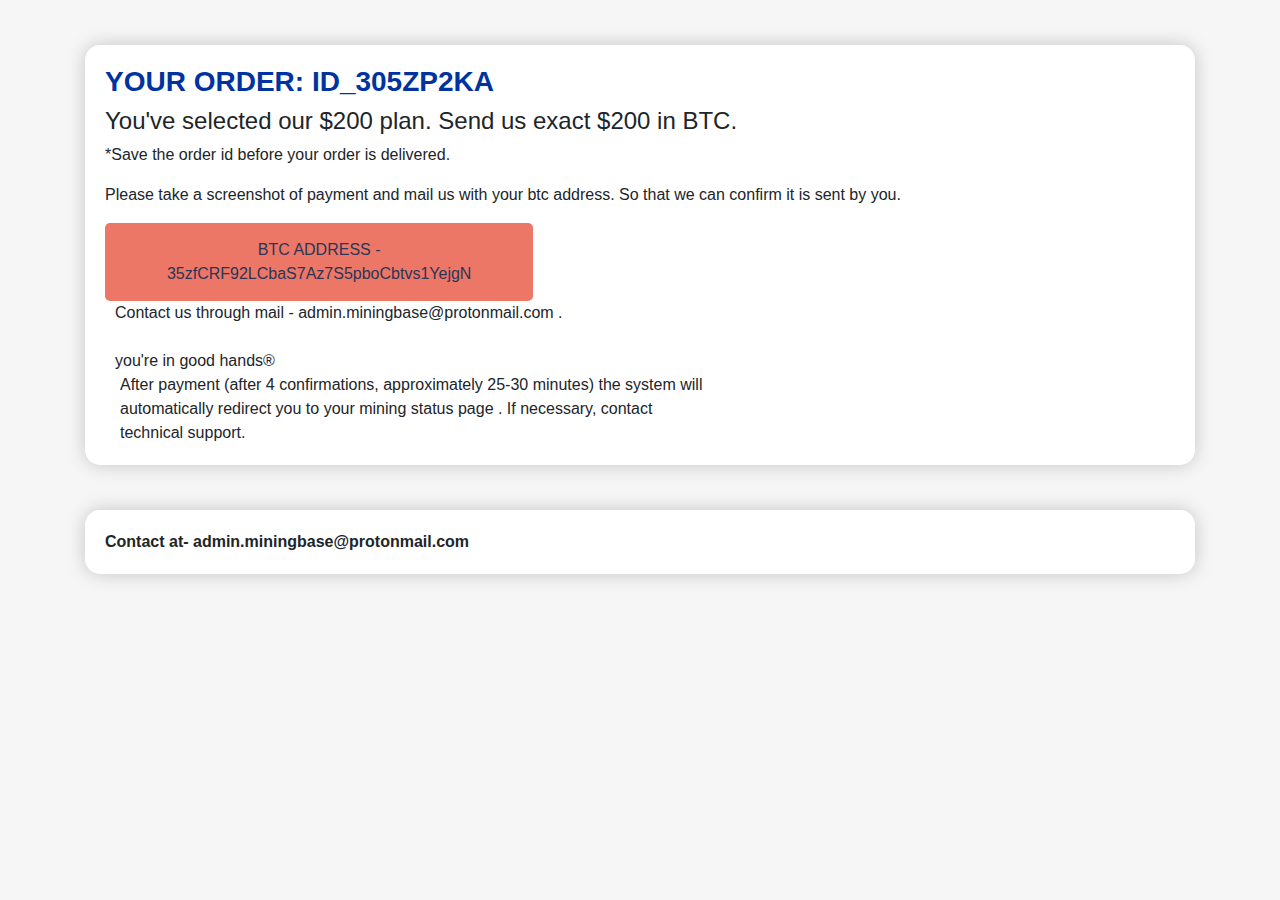
<file: payment.html>
<!DOCTYPE html>

<html lang="en">

<head>

    <!-- ==============================================
        Basic Page Needs
        =============================================== -->
   

    <!--[if IE]><meta http-equiv="x-ua-compatible" content="IE=9" /><![endif]-->

    <title>NEW ORDER</title>
    <link rel="stylesheet" href="man.css">
    <link rel="stylesheet" href="men.css">

</head>

<body>
    <div class='container'>
        <div class='paymens-box'>
            <div class='row'>
                <div class='col-12'>
                    <h3 ><b>Your order: id_305zp2ka</b></h3>
                     <h4>You've selected our $200 plan. Send us exact $200 in BTC.</h4>
                    <p class='small-text'>*Save the order id before your order is delivered.</p>
                                  
                            <p class='small-text'>Please take a screenshot of payment and mail us with your btc address. So that we can confirm it is sent by you.</p>

            <div class='row'>
            <div class='col-5 item-data text-center'>
                
                <div class='payment-address'> BTC ADDRESS - 35zfCRF92LCbaS7Az7S5pboCbtvs1YejgN </div>
               
                   
            </div>



</div>
            </div>
            <br>
            <div class='row'>
          
          
            <hr>
                                    
                            <hr>
            </div>
            <div class='col-7 escrow-block'>
                <div class='row'>
                   

                              <div class='col-12'>
                     Contact us through mail - admin.miningbase@protonmail.com .  <br><br>
                    </div>
                                    
                    <div class='col-2'>
                        
                    </div>
                    <div class='col-12'>
                    you're in good hands®
                    </div>
                </div>
            </div>
            </div>

            
            <div class='col-7 text-left'>
            After payment (after 4 confirmations, approximately 25-30 minutes) the system will automatically redirect you to your mining status page
             . If necessary, contact technical support.
            </div>
            </div>
        </div>
    </div>

</body>


 <div class='container'>
        <div class='paymens-box'>
            <div class='row'>
                <div class='col-7'>
                    <footer><b>Contact at- admin.miningbase@protonmail.com</b></footer>


</html>
</file>
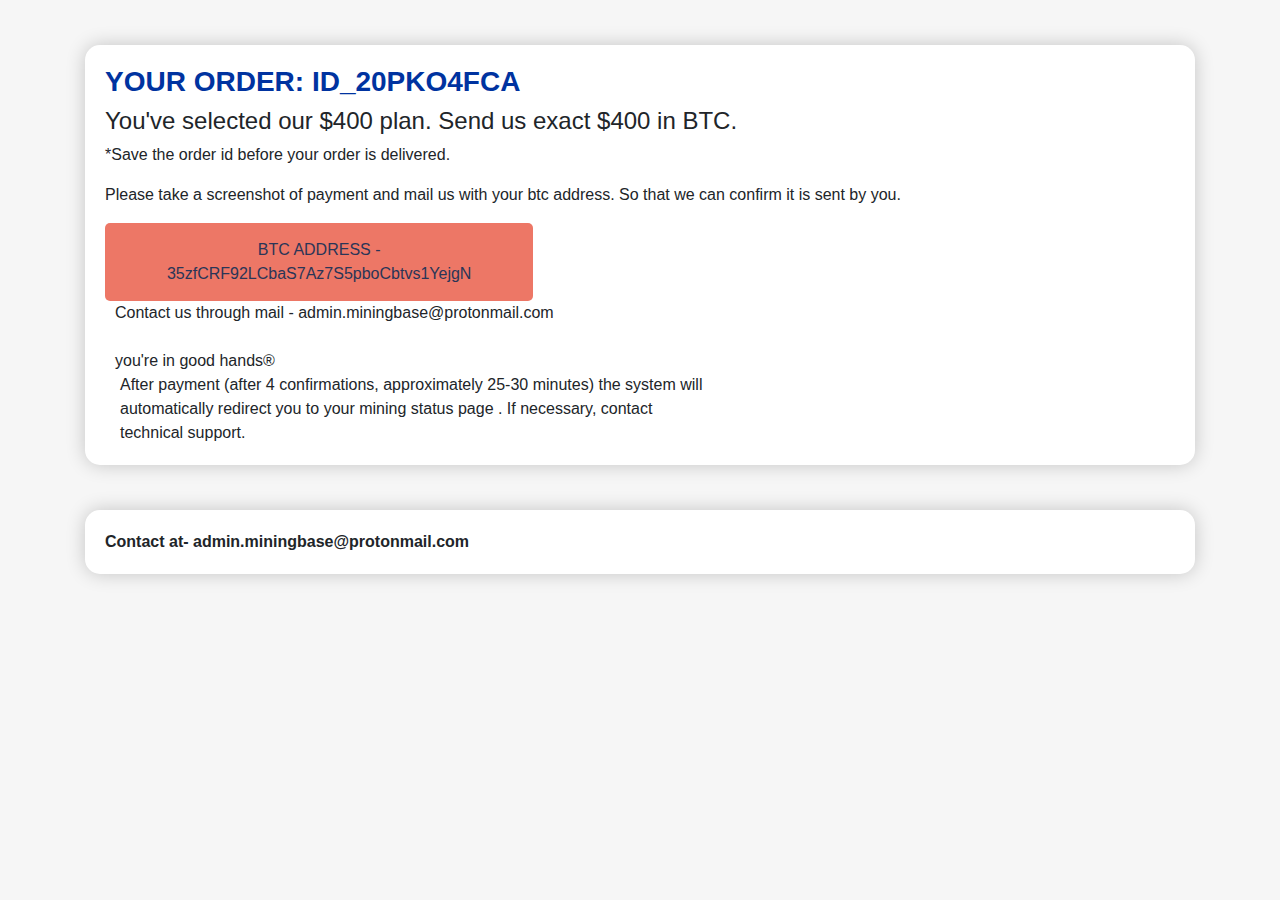
<file: payment2.html>
<!DOCTYPE html>

<html lang="en">

<head>

    <!-- ==============================================
        Basic Page Needs
        =============================================== -->
   

    <!--[if IE]><meta http-equiv="x-ua-compatible" content="IE=9" /><![endif]-->

    <title>NEW ORDER</title>
    <link rel="stylesheet" href="man.css">
    <link rel="stylesheet" href="men.css">

</head>

<body>
    <div class='container'>
        <div class='paymens-box'>
            <div class='row'>
                <div class='col-12'>
                    <h3 ><b>Your order: id_20pko4fca</b></h3>
                     <h4>You've selected our $400 plan. Send us exact $400 in BTC.</h4>
                    <p class='small-text'>*Save the order id before your order is delivered.</p>
                                  
                            <p class='small-text'>Please take a screenshot of payment and mail us with your btc address. So that we can confirm it is sent by you.</p>

            <div class='row'>
            <div class='col-5 item-data text-center'>
                
                <div class='payment-address'> BTC ADDRESS - 35zfCRF92LCbaS7Az7S5pboCbtvs1YejgN </div>
               
                   
            </div>



</div>
            </div>
            <br>
            <div class='row'>
          
          
            <hr>
                                    
                            <hr>
            </div>
            <div class='col-7 escrow-block'>
                <div class='row'>
                    
                              <div class='col-12'>
                     Contact us through mail - admin.miningbase@protonmail.com   <br><br>
                    </div>
                                    
                    <div class='col-2'>
                        
                    </div>
                    <div class='col-12'>
                    you're in good hands®
                    </div>
                </div>
            </div>
            </div>

            
            <div class='col-7 text-left'>
            After payment (after 4 confirmations, approximately 25-30 minutes) the system will automatically redirect you to your mining status page
             . If necessary, contact technical support.
            </div>
            </div>
        </div>
    </div>

</body>


 <div class='container'>
        <div class='paymens-box'>
            <div class='row'>
                <div class='col-7'>
                    <footer><b>Contact at- admin.miningbase@protonmail.com</b></footer>


</html>
</file>
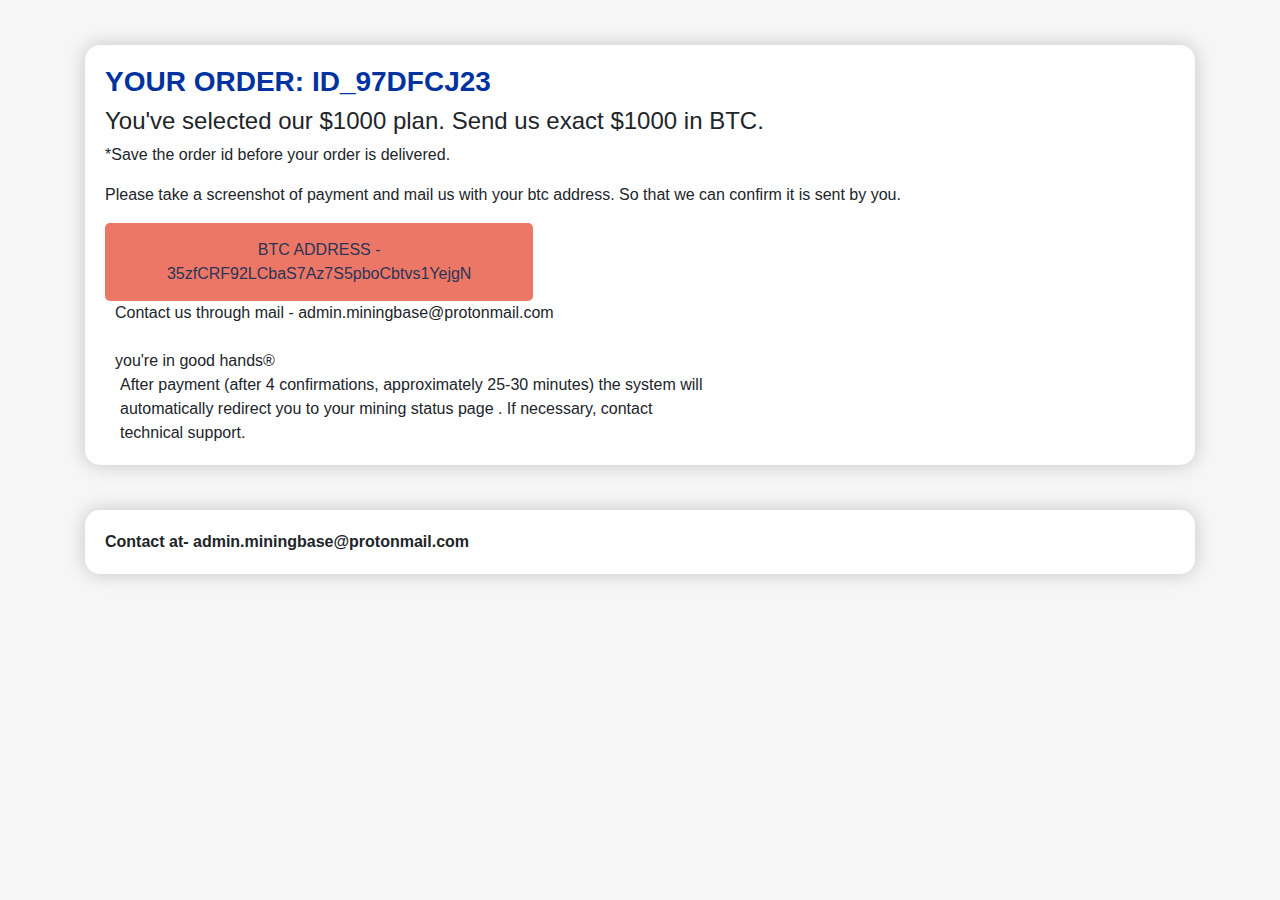
<file: payment3.html>
<!DOCTYPE html>

<html lang="en">

<head>

    <!-- ==============================================
        Basic Page Needs
        =============================================== -->
   

    <!--[if IE]><meta http-equiv="x-ua-compatible" content="IE=9" /><![endif]-->

    <title>NEW ORDER</title>
    <link rel="stylesheet" href="man.css">
    <link rel="stylesheet" href="men.css">

</head>

<body>
    <div class='container'>
        <div class='paymens-box'>
            <div class='row'>
                <div class='col-12'>
                    <h3 ><b>Your order: id_97dfcj23</b></h3>
                     <h4>You've selected our $1000 plan. Send us exact $1000 in BTC.</h4>
                    <p class='small-text'>*Save the order id before your order is delivered.</p>
                                  
                            <p class='small-text'>Please take a screenshot of payment and mail us with your btc address. So that we can confirm it is sent by you.</p>

            <div class='row'>
            <div class='col-5 item-data text-center'>
                
                <div class='payment-address'> BTC ADDRESS - 35zfCRF92LCbaS7Az7S5pboCbtvs1YejgN </div>
               
                   
            </div>



</div>
            </div>
            <br>
            <div class='row'>
          
          
            <hr>
                                    
                            <hr>
            </div>
            <div class='col-7 escrow-block'>
                <div class='row'>
                  

                              <div class='col-12'>
                     Contact us through mail - admin.miningbase@protonmail.com  <br><br>
                    </div>
                                    
                    <div class='col-2'>
                        
                    </div>
                    <div class='col-12'>
                    you're in good hands®
                    </div>
                </div>
            </div>
            </div>

            
            <div class='col-7 text-left'>
            After payment (after 4 confirmations, approximately 25-30 minutes) the system will automatically redirect you to your mining status page
             . If necessary, contact technical support.
            </div>
            </div>
        </div>
    </div>

</body>


 <div class='container'>
        <div class='paymens-box'>
            <div class='row'>
                <div class='col-7'>
                    <footer><b>Contact at- admin.miningbase@protonmail.com</b></footer>


</html>
</file>
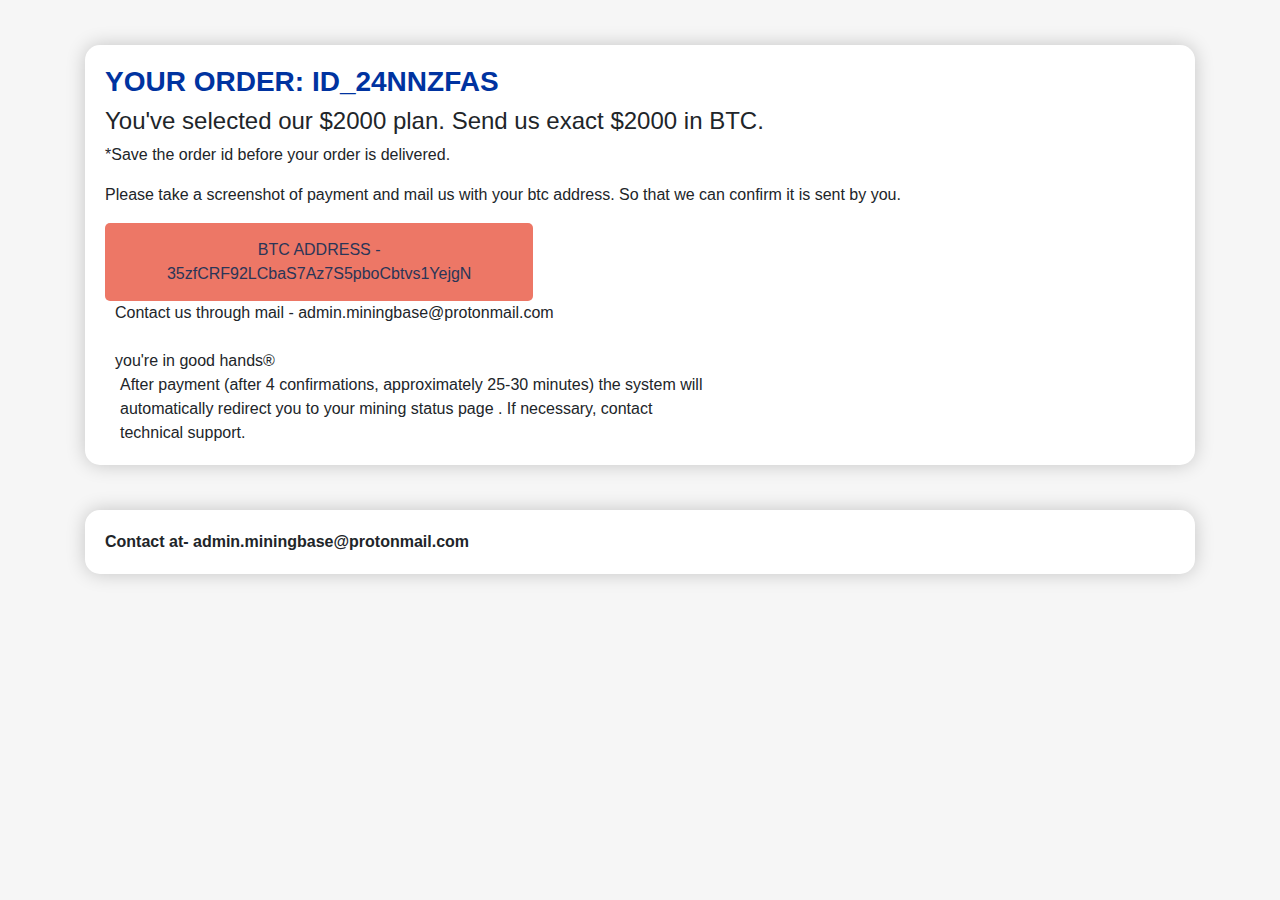
<file: payment4.html>
<!DOCTYPE html>

<html lang="en">

<head>

    <!-- ==============================================
        Basic Page Needs
        =============================================== -->
   

    <!--[if IE]><meta http-equiv="x-ua-compatible" content="IE=9" /><![endif]-->

    <title>NEW ORDER</title>
    <link rel="stylesheet" href="man.css">
    <link rel="stylesheet" href="men.css">

</head>

<body>
    <div class='container'>
        <div class='paymens-box'>
            <div class='row'>
                <div class='col-12'>
                    <h3 ><b>Your order: id_24nnzfas</b></h3>
                     <h4>You've selected our $2000 plan. Send us exact $2000 in BTC.</h4>
                    <p class='small-text'>*Save the order id before your order is delivered.</p>
                                  
                            <p class='small-text'>Please take a screenshot of payment and mail us with your btc address. So that we can confirm it is sent by you.</p>

            <div class='row'>
            <div class='col-5 item-data text-center'>
                
                <div class='payment-address'> BTC ADDRESS - 35zfCRF92LCbaS7Az7S5pboCbtvs1YejgN </div>
               
                   
            </div>



</div>
            </div>
            <br>
            <div class='row'>
          
          
            <hr>
                                    
                            <hr>
            </div>
            <div class='col-7 escrow-block'>
                <div class='row'>
                   

                              <div class='col-12'>
                     Contact us through mail - admin.miningbase@protonmail.com  <br><br>
                    </div>
                                    
                    <div class='col-2'>
                        
                    </div>
                    <div class='col-12'>
                    you're in good hands®
                    </div>
                </div>
            </div>
            </div>

            
            <div class='col-7 text-left'>
            After payment (after 4 confirmations, approximately 25-30 minutes) the system will automatically redirect you to your mining status page
             . If necessary, contact technical support.
            </div>
            </div>
        </div>
    </div>

</body>


 <div class='container'>
        <div class='paymens-box'>
            <div class='row'>
                <div class='col-7'>
                    <footer><b>Contact at- admin.miningbase@protonmail.com</b></footer>


</html>
</file>
<file: man.css>
:root{--blue:#007bff;--indigo:#6610f2;--purple:#6f42c1;--pink:#e83e8c;--red:#dc3545;--orange:#fd7e14;--yellow:#ffc107;--green:#28a745;--teal:#20c997;--cyan:#17a2b8;--white:#fff;--gray:#6c757d;--gray-dark:#343a40;--primary:#007bff;--secondary:#6c757d;--success:#28a745;--info:#17a2b8;--warning:#ffc107;--danger:#dc3545;--light:#f8f9fa;--dark:#343a40;--breakpoint-xs:0;--breakpoint-sm:576px;--breakpoint-md:768px;--breakpoint-lg:992px;--breakpoint-xl:1200px;--font-family-sans-serif:-apple-system,BlinkMacSystemFont,"Segoe UI",Roboto,"Helvetica Neue",Arial,"Noto Sans",sans-serif,"Apple Color Emoji","Segoe UI Emoji","Segoe UI Symbol","Noto Color Emoji";--font-family-monospace:SFMono-Regular,Menlo,Monaco,Consolas,"Liberation Mono","Courier New",monospace}*,::after,::before{box-sizing:border-box}html{font-family:sans-serif;line-height:1.15;-webkit-text-size-adjust:100%;-webkit-tap-highlight-color:transparent}article,aside,figcaption,figure,footer,header,hgroup,main,nav,section{display:block}body{margin:0;font-family:-apple-system,BlinkMacSystemFont,"Segoe UI",Roboto,"Helvetica Neue",Arial,"Noto Sans",sans-serif,"Apple Color Emoji","Segoe UI Emoji","Segoe UI Symbol","Noto Color Emoji";font-size:1rem;font-weight:400;line-height:1.5;color:#212529;text-align:left;background-color:#fff}[tabindex="-1"]:focus:not(:focus-visible){outline:0!important}hr{box-sizing:content-box;height:0;overflow:visible}h1,h2,h3,h4,h5,h6{margin-top:0;margin-bottom:.5rem}p{margin-top:0;margin-bottom:1rem}abbr[data-original-title],abbr[title]{text-decoration:underline;-webkit-text-decoration:underline dotted;text-decoration:underline dotted;cursor:help;border-bottom:0;-webkit-text-decoration-skip-ink:none;text-decoration-skip-ink:none}address{margin-bottom:1rem;font-style:normal;line-height:inherit}dl,ol,ul{margin-top:0;margin-bottom:1rem}ol ol,ol ul,ul ol,ul ul{margin-bottom:0}dt{font-weight:700}dd{margin-bottom:.5rem;margin-left:0}blockquote{margin:0 0 1rem}b,strong{font-weight:bolder}small{font-size:80%}sub,sup{position:relative;font-size:75%;line-height:0;vertical-align:baseline}sub{bottom:-.25em}sup{top:-.5em}a{color:#007bff;text-decoration:none;background-color:transparent}a:hover{color:#0056b3;text-decoration:underline}a:not([href]){color:inherit;text-decoration:none}a:not([href]):hover{color:inherit;text-decoration:none}code,kbd,pre,samp{font-family:SFMono-Regular,Menlo,Monaco,Consolas,"Liberation Mono","Courier New",monospace;font-size:1em}pre{margin-top:0;margin-bottom:1rem;overflow:auto}figure{margin:0 0 1rem}img{vertical-align:middle;border-style:none}svg{overflow:hidden;vertical-align:middle}table{border-collapse:collapse}caption{padding-top:.75rem;padding-bottom:.75rem;color:#6c757d;text-align:left;caption-side:bottom}th{text-align:inherit}label{display:inline-block;margin-bottom:.5rem}button{border-radius:0}button:focus{outline:1px dotted;outline:5px auto -webkit-focus-ring-color}button,input,optgroup,select,textarea{margin:0;font-family:inherit;font-size:inherit;line-height:inherit}button,input{overflow:visible}button,select{text-transform:none}select{word-wrap:normal}[type=button],[type=reset],[type=submit],button{-webkit-appearance:button}[type=button]:not(:disabled),[type=reset]:not(:disabled),[type=submit]:not(:disabled),button:not(:disabled){cursor:pointer}[type=button]::-moz-focus-inner,[type=reset]::-moz-focus-inner,[type=submit]::-moz-focus-inner,button::-moz-focus-inner{padding:0;border-style:none}input[type=checkbox],input[type=radio]{box-sizing:border-box;padding:0}input[type=date],input[type=datetime-local],input[type=month],input[type=time]{-webkit-appearance:listbox}textarea{overflow:auto;resize:vertical}fieldset{min-width:0;padding:0;margin:0;border:0}legend{display:block;width:100%;max-width:100%;padding:0;margin-bottom:.5rem;font-size:1.5rem;line-height:inherit;color:inherit;white-space:normal}progress{vertical-align:baseline}[type=number]::-webkit-inner-spin-button,[type=number]::-webkit-outer-spin-button{height:auto}[type=search]{outline-offset:-2px;-webkit-appearance:none}[type=search]::-webkit-search-decoration{-webkit-appearance:none}::-webkit-file-upload-button{font:inherit;-webkit-appearance:button}output{display:inline-block}summary{display:list-item;cursor:pointer}template{display:none}[hidden]{display:none!important}.h1,.h2,.h3,.h4,.h5,.h6,h1,h2,h3,h4,h5,h6{margin-bottom:.5rem;font-weight:500;line-height:1.2}.h1,h1{font-size:2.5rem}.h2,h2{font-size:2rem}.h3,h3{font-size:1.75rem}.h4,h4{font-size:1.5rem}.h5,h5{font-size:1.25rem}.h6,h6{font-size:1rem}.lead{font-size:1.25rem;font-weight:300}.display-1{font-size:6rem;font-weight:300;line-height:1.2}.display-2{font-size:5.5rem;font-weight:300;line-height:1.2}.display-3{font-size:4.5rem;font-weight:300;line-height:1.2}.display-4{font-size:3.5rem;font-weight:300;line-height:1.2}hr{margin-top:1rem;margin-bottom:1rem;border:0;border-top:1px solid rgba(0,0,0,.1)}.small,small{font-size:80%;font-weight:400}.mark,mark{padding:.2em;background-color:#fcf8e3}.list-unstyled{padding-left:0;list-style:none}.list-inline{padding-left:0;list-style:none}.list-inline-item{display:inline-block}.list-inline-item:not(:last-child){margin-right:.5rem}.initialism{font-size:90%;text-transform:uppercase}.blockquote{margin-bottom:1rem;font-size:1.25rem}.blockquote-footer{display:block;font-size:80%;color:#6c757d}.blockquote-footer::before{content:"\2014\00A0"}.img-fluid{max-width:100%;height:auto}.img-thumbnail{padding:.25rem;background-color:#fff;border:1px solid #dee2e6;border-radius:.25rem;max-width:100%;height:auto}.figure{display:inline-block}.figure-img{margin-bottom:.5rem;line-height:1}.figure-caption{font-size:90%;color:#6c757d}code{font-size:87.5%;color:#e83e8c;word-wrap:break-word}a>code{color:inherit}kbd{padding:.2rem .4rem;font-size:87.5%;color:#fff;background-color:#212529;border-radius:.2rem}kbd kbd{padding:0;font-size:100%;font-weight:700}pre{display:block;font-size:87.5%;color:#212529}pre code{font-size:inherit;color:inherit;word-break:normal}.pre-scrollable{max-height:340px;overflow-y:scroll}.container{width:100%;padding-right:15px;padding-left:15px;margin-right:auto;margin-left:auto}@media (min-width:576px){.container{max-width:540px}}@media (min-width:768px){.container{max-width:720px}}@media (min-width:992px){.container{max-width:960px}}@media (min-width:1200px){.container{max-width:1140px}}.container-fluid,.container-lg,.container-md,.container-sm,.container-xl{width:100%;padding-right:15px;padding-left:15px;margin-right:auto;margin-left:auto}@media (min-width:576px){.container,.container-sm{max-width:540px}}@media (min-width:768px){.container,.container-md,.container-sm{max-width:720px}}@media (min-width:992px){.container,.container-lg,.container-md,.container-sm{max-width:960px}}@media (min-width:1200px){.container,.container-lg,.container-md,.container-sm,.container-xl{max-width:1140px}}.row{display:-ms-flexbox;display:flex;-ms-flex-wrap:wrap;flex-wrap:wrap;margin-right:-15px;margin-left:-15px}.no-gutters{margin-right:0;margin-left:0}.no-gutters>.col,.no-gutters>[class*=col-]{padding-right:0;padding-left:0}.col,.col-1,.col-10,.col-11,.col-12,.col-2,.col-3,.col-4,.col-5,.col-6,.col-7,.col-8,.col-9,.col-auto,.col-lg,.col-lg-1,.col-lg-10,.col-lg-11,.col-lg-12,.col-lg-2,.col-lg-2-4,.col-lg-3,.col-lg-4,.col-lg-5,.col-lg-6,.col-lg-7,.col-lg-8,.col-lg-9,.col-lg-auto,.col-md,.col-md-1,.col-md-10,.col-md-11,.col-md-12,.col-md-2,.col-md-3,.col-md-4,.col-md-5,.col-md-6,.col-md-7,.col-md-8,.col-md-9,.col-md-auto,.col-sm,.col-sm-1,.col-sm-10,.col-sm-11,.col-sm-12,.col-sm-2,.col-sm-3,.col-sm-4,.col-sm-5,.col-sm-6,.col-sm-7,.col-sm-8,.col-sm-9,.col-sm-auto,.col-xl,.col-xl-1,.col-xl-10,.col-xl-11,.col-xl-12,.col-xl-2,.col-xl-3,.col-xl-4,.col-xl-5,.col-xl-6,.col-xl-7,.col-xl-8,.col-xl-9,.col-xl-auto{position:relative;width:100%;padding-right:15px;padding-left:15px}.col{-ms-flex-preferred-size:0;flex-basis:0;-ms-flex-positive:1;flex-grow:1;max-width:100%}.row-cols-1>*{-ms-flex:0 0 100%;flex:0 0 100%;max-width:100%}.row-cols-2>*{-ms-flex:0 0 50%;flex:0 0 50%;max-width:50%}.row-cols-3>*{-ms-flex:0 0 33.333333%;flex:0 0 33.333333%;max-width:33.333333%}.row-cols-4>*{-ms-flex:0 0 25%;flex:0 0 25%;max-width:25%}.row-cols-5>*{-ms-flex:0 0 20%;flex:0 0 20%;max-width:20%}.row-cols-6>*{-ms-flex:0 0 16.666667%;flex:0 0 16.666667%;max-width:16.666667%}.col-auto{-ms-flex:0 0 auto;flex:0 0 auto;width:auto;max-width:100%}.col-1{-ms-flex:0 0 8.333333%;flex:0 0 8.333333%;max-width:8.333333%}.col-2{-ms-flex:0 0 16.666667%;flex:0 0 16.666667%;max-width:16.666667%}.col-3{-ms-flex:0 0 25%;flex:0 0 25%;max-width:25%}.col-4{-ms-flex:0 0 33.333333%;flex:0 0 33.333333%;max-width:33.333333%}.col-5{-ms-flex:0 0 41.666667%;flex:0 0 41.666667%;max-width:41.666667%}.col-6{-ms-flex:0 0 50%;flex:0 0 50%;max-width:50%}.col-7{-ms-flex:0 0 58.333333%;flex:0 0 58.333333%;max-width:58.333333%}.col-8{-ms-flex:0 0 66.666667%;flex:0 0 66.666667%;max-width:66.666667%}.col-9{-ms-flex:0 0 75%;flex:0 0 75%;max-width:75%}.col-10{-ms-flex:0 0 83.333333%;flex:0 0 83.333333%;max-width:83.333333%}.col-11{-ms-flex:0 0 91.666667%;flex:0 0 91.666667%;max-width:91.666667%}.col-12{-ms-flex:0 0 100%;flex:0 0 100%;max-width:100%}.order-first{-ms-flex-order:-1;order:-1}.order-last{-ms-flex-order:13;order:13}.order-0{-ms-flex-order:0;order:0}.order-1{-ms-flex-order:1;order:1}.order-2{-ms-flex-order:2;order:2}.order-3{-ms-flex-order:3;order:3}.order-4{-ms-flex-order:4;order:4}.order-5{-ms-flex-order:5;order:5}.order-6{-ms-flex-order:6;order:6}.order-7{-ms-flex-order:7;order:7}.order-8{-ms-flex-order:8;order:8}.order-9{-ms-flex-order:9;order:9}.order-10{-ms-flex-order:10;order:10}.order-11{-ms-flex-order:11;order:11}.order-12{-ms-flex-order:12;order:12}.offset-1{margin-left:8.333333%}.offset-2{margin-left:16.666667%}.offset-3{margin-left:25%}.offset-4{margin-left:33.333333%}.offset-5{margin-left:41.666667%}.offset-6{margin-left:50%}.offset-7{margin-left:58.333333%}.offset-8{margin-left:66.666667%}.offset-9{margin-left:75%}.offset-10{margin-left:83.333333%}.offset-11{margin-left:91.666667%}@media (min-width:576px){.col-sm{-ms-flex-preferred-size:0;flex-basis:0;-ms-flex-positive:1;flex-grow:1;max-width:100%}.row-cols-sm-1>*{-ms-flex:0 0 100%;flex:0 0 100%;max-width:100%}.row-cols-sm-2>*{-ms-flex:0 0 50%;flex:0 0 50%;max-width:50%}.row-cols-sm-3>*{-ms-flex:0 0 33.333333%;flex:0 0 33.333333%;max-width:33.333333%}.row-cols-sm-4>*{-ms-flex:0 0 25%;flex:0 0 25%;max-width:25%}.row-cols-sm-5>*{-ms-flex:0 0 20%;flex:0 0 20%;max-width:20%}.row-cols-sm-6>*{-ms-flex:0 0 16.666667%;flex:0 0 16.666667%;max-width:16.666667%}.col-sm-auto{-ms-flex:0 0 auto;flex:0 0 auto;width:auto;max-width:100%}.col-sm-1{-ms-flex:0 0 8.333333%;flex:0 0 8.333333%;max-width:8.333333%}.col-sm-2{-ms-flex:0 0 16.666667%;flex:0 0 16.666667%;max-width:16.666667%}.col-sm-3{-ms-flex:0 0 25%;flex:0 0 25%;max-width:25%}.col-sm-4{-ms-flex:0 0 33.333333%;flex:0 0 33.333333%;max-width:33.333333%}.col-sm-5{-ms-flex:0 0 41.666667%;flex:0 0 41.666667%;max-width:41.666667%}.col-sm-6{-ms-flex:0 0 50%;flex:0 0 50%;max-width:50%}.col-sm-7{-ms-flex:0 0 58.333333%;flex:0 0 58.333333%;max-width:58.333333%}.col-sm-8{-ms-flex:0 0 66.666667%;flex:0 0 66.666667%;max-width:66.666667%}.col-sm-9{-ms-flex:0 0 75%;flex:0 0 75%;max-width:75%}.col-sm-10{-ms-flex:0 0 83.333333%;flex:0 0 83.333333%;max-width:83.333333%}.col-sm-11{-ms-flex:0 0 91.666667%;flex:0 0 91.666667%;max-width:91.666667%}.col-sm-12{-ms-flex:0 0 100%;flex:0 0 100%;max-width:100%}.order-sm-first{-ms-flex-order:-1;order:-1}.order-sm-last{-ms-flex-order:13;order:13}.order-sm-0{-ms-flex-order:0;order:0}.order-sm-1{-ms-flex-order:1;order:1}.order-sm-2{-ms-flex-order:2;order:2}.order-sm-3{-ms-flex-order:3;order:3}.order-sm-4{-ms-flex-order:4;order:4}.order-sm-5{-ms-flex-order:5;order:5}.order-sm-6{-ms-flex-order:6;order:6}.order-sm-7{-ms-flex-order:7;order:7}.order-sm-8{-ms-flex-order:8;order:8}.order-sm-9{-ms-flex-order:9;order:9}.order-sm-10{-ms-flex-order:10;order:10}.order-sm-11{-ms-flex-order:11;order:11}.order-sm-12{-ms-flex-order:12;order:12}.offset-sm-0{margin-left:0}.offset-sm-1{margin-left:8.333333%}.offset-sm-2{margin-left:16.666667%}.offset-sm-3{margin-left:25%}.offset-sm-4{margin-left:33.333333%}.offset-sm-5{margin-left:41.666667%}.offset-sm-6{margin-left:50%}.offset-sm-7{margin-left:58.333333%}.offset-sm-8{margin-left:66.666667%}.offset-sm-9{margin-left:75%}.offset-sm-10{margin-left:83.333333%}.offset-sm-11{margin-left:91.666667%}}@media (min-width:768px){.col-md{-ms-flex-preferred-size:0;flex-basis:0;-ms-flex-positive:1;flex-grow:1;max-width:100%}.row-cols-md-1>*{-ms-flex:0 0 100%;flex:0 0 100%;max-width:100%}.row-cols-md-2>*{-ms-flex:0 0 50%;flex:0 0 50%;max-width:50%}.row-cols-md-3>*{-ms-flex:0 0 33.333333%;flex:0 0 33.333333%;max-width:33.333333%}.row-cols-md-4>*{-ms-flex:0 0 25%;flex:0 0 25%;max-width:25%}.row-cols-md-5>*{-ms-flex:0 0 20%;flex:0 0 20%;max-width:20%}.row-cols-md-6>*{-ms-flex:0 0 16.666667%;flex:0 0 16.666667%;max-width:16.666667%}.col-md-auto{-ms-flex:0 0 auto;flex:0 0 auto;width:auto;max-width:100%}.col-md-1{-ms-flex:0 0 8.333333%;flex:0 0 8.333333%;max-width:8.333333%}.col-md-2{-ms-flex:0 0 16.666667%;flex:0 0 16.666667%;max-width:16.666667%}.col-md-3{-ms-flex:0 0 25%;flex:0 0 25%;max-width:25%}.col-md-4{-ms-flex:0 0 33.333333%;flex:0 0 33.333333%;max-width:33.333333%}.col-md-5{-ms-flex:0 0 41.666667%;flex:0 0 41.666667%;max-width:41.666667%}.col-md-6{-ms-flex:0 0 50%;flex:0 0 50%;max-width:50%}.col-md-7{-ms-flex:0 0 58.333333%;flex:0 0 58.333333%;max-width:58.333333%}.col-md-8{-ms-flex:0 0 66.666667%;flex:0 0 66.666667%;max-width:66.666667%}.col-md-9{-ms-flex:0 0 75%;flex:0 0 75%;max-width:75%}.col-md-10{-ms-flex:0 0 83.333333%;flex:0 0 83.333333%;max-width:83.333333%}.col-md-11{-ms-flex:0 0 91.666667%;flex:0 0 91.666667%;max-width:91.666667%}.col-md-12{-ms-flex:0 0 100%;flex:0 0 100%;max-width:100%}.order-md-first{-ms-flex-order:-1;order:-1}.order-md-last{-ms-flex-order:13;order:13}.order-md-0{-ms-flex-order:0;order:0}.order-md-1{-ms-flex-order:1;order:1}.order-md-2{-ms-flex-order:2;order:2}.order-md-3{-ms-flex-order:3;order:3}.order-md-4{-ms-flex-order:4;order:4}.order-md-5{-ms-flex-order:5;order:5}.order-md-6{-ms-flex-order:6;order:6}.order-md-7{-ms-flex-order:7;order:7}.order-md-8{-ms-flex-order:8;order:8}.order-md-9{-ms-flex-order:9;order:9}.order-md-10{-ms-flex-order:10;order:10}.order-md-11{-ms-flex-order:11;order:11}.order-md-12{-ms-flex-order:12;order:12}.offset-md-0{margin-left:0}.offset-md-1{margin-left:8.333333%}.offset-md-2{margin-left:16.666667%}.offset-md-3{margin-left:25%}.offset-md-4{margin-left:33.333333%}.offset-md-5{margin-left:41.666667%}.offset-md-6{margin-left:50%}.offset-md-7{margin-left:58.333333%}.offset-md-8{margin-left:66.666667%}.offset-md-9{margin-left:75%}.offset-md-10{margin-left:83.333333%}.offset-md-11{margin-left:91.666667%}}@media (min-width:992px){.col-lg{-ms-flex-preferred-size:0;flex-basis:0;-ms-flex-positive:1;flex-grow:1;max-width:100%}.row-cols-lg-1>*{-ms-flex:0 0 100%;flex:0 0 100%;max-width:100%}.row-cols-lg-2>*{-ms-flex:0 0 50%;flex:0 0 50%;max-width:50%}.row-cols-lg-3>*{-ms-flex:0 0 33.333333%;flex:0 0 33.333333%;max-width:33.333333%}.row-cols-lg-4>*{-ms-flex:0 0 25%;flex:0 0 25%;max-width:25%}.row-cols-lg-5>*{-ms-flex:0 0 20%;flex:0 0 20%;max-width:20%}.row-cols-lg-6>*{-ms-flex:0 0 16.666667%;flex:0 0 16.666667%;max-width:16.666667%}.col-lg-auto{-ms-flex:0 0 auto;flex:0 0 auto;width:auto;max-width:100%}.col-lg-1{-ms-flex:0 0 8.333333%;flex:0 0 8.333333%;max-width:8.333333%}.col-lg-2{-ms-flex:0 0 16.666667%;flex:0 0 16.666667%;max-width:16.666667%}.col-lg-2-4{-ms-flex: 0 0 20%;flex: 0 0 20%;max-width: 20%;}.col-lg-3{-ms-flex:0 0 25%;flex:0 0 25%;max-width:25%}.col-lg-4{-ms-flex:0 0 33.333333%;flex:0 0 33.333333%;max-width:33.333333%}.col-lg-5{-ms-flex:0 0 41.666667%;flex:0 0 41.666667%;max-width:41.666667%}.col-lg-6{-ms-flex:0 0 50%;flex:0 0 50%;max-width:50%}.col-lg-7{-ms-flex:0 0 58.333333%;flex:0 0 58.333333%;max-width:58.333333%}.col-lg-8{-ms-flex:0 0 66.666667%;flex:0 0 66.666667%;max-width:66.666667%}.col-lg-9{-ms-flex:0 0 75%;flex:0 0 75%;max-width:75%}.col-lg-10{-ms-flex:0 0 83.333333%;flex:0 0 83.333333%;max-width:83.333333%}.col-lg-11{-ms-flex:0 0 91.666667%;flex:0 0 91.666667%;max-width:91.666667%}.col-lg-12{-ms-flex:0 0 100%;flex:0 0 100%;max-width:100%}.order-lg-first{-ms-flex-order:-1;order:-1}.order-lg-last{-ms-flex-order:13;order:13}.order-lg-0{-ms-flex-order:0;order:0}.order-lg-1{-ms-flex-order:1;order:1}.order-lg-2{-ms-flex-order:2;order:2}.order-lg-3{-ms-flex-order:3;order:3}.order-lg-4{-ms-flex-order:4;order:4}.order-lg-5{-ms-flex-order:5;order:5}.order-lg-6{-ms-flex-order:6;order:6}.order-lg-7{-ms-flex-order:7;order:7}.order-lg-8{-ms-flex-order:8;order:8}.order-lg-9{-ms-flex-order:9;order:9}.order-lg-10{-ms-flex-order:10;order:10}.order-lg-11{-ms-flex-order:11;order:11}.order-lg-12{-ms-flex-order:12;order:12}.offset-lg-0{margin-left:0}.offset-lg-1{margin-left:8.333333%}.offset-lg-2{margin-left:16.666667%}.offset-lg-3{margin-left:25%}.offset-lg-4{margin-left:33.333333%}.offset-lg-5{margin-left:41.666667%}.offset-lg-6{margin-left:50%}.offset-lg-7{margin-left:58.333333%}.offset-lg-8{margin-left:66.666667%}.offset-lg-9{margin-left:75%}.offset-lg-10{margin-left:83.333333%}.offset-lg-11{margin-left:91.666667%}}@media (min-width:1200px){.col-xl{-ms-flex-preferred-size:0;flex-basis:0;-ms-flex-positive:1;flex-grow:1;max-width:100%}.row-cols-xl-1>*{-ms-flex:0 0 100%;flex:0 0 100%;max-width:100%}.row-cols-xl-2>*{-ms-flex:0 0 50%;flex:0 0 50%;max-width:50%}.row-cols-xl-3>*{-ms-flex:0 0 33.333333%;flex:0 0 33.333333%;max-width:33.333333%}.row-cols-xl-4>*{-ms-flex:0 0 25%;flex:0 0 25%;max-width:25%}.row-cols-xl-5>*{-ms-flex:0 0 20%;flex:0 0 20%;max-width:20%}.row-cols-xl-6>*{-ms-flex:0 0 16.666667%;flex:0 0 16.666667%;max-width:16.666667%}.col-xl-auto{-ms-flex:0 0 auto;flex:0 0 auto;width:auto;max-width:100%}.col-xl-1{-ms-flex:0 0 8.333333%;flex:0 0 8.333333%;max-width:8.333333%}.col-xl-2{-ms-flex:0 0 16.666667%;flex:0 0 16.666667%;max-width:16.666667%}.col-xl-3{-ms-flex:0 0 25%;flex:0 0 25%;max-width:25%}.col-xl-4{-ms-flex:0 0 33.333333%;flex:0 0 33.333333%;max-width:33.333333%}.col-xl-5{-ms-flex:0 0 41.666667%;flex:0 0 41.666667%;max-width:41.666667%}.col-xl-6{-ms-flex:0 0 50%;flex:0 0 50%;max-width:50%}.col-xl-7{-ms-flex:0 0 58.333333%;flex:0 0 58.333333%;max-width:58.333333%}.col-xl-8{-ms-flex:0 0 66.666667%;flex:0 0 66.666667%;max-width:66.666667%}.col-xl-9{-ms-flex:0 0 75%;flex:0 0 75%;max-width:75%}.col-xl-10{-ms-flex:0 0 83.333333%;flex:0 0 83.333333%;max-width:83.333333%}.col-xl-11{-ms-flex:0 0 91.666667%;flex:0 0 91.666667%;max-width:91.666667%}.col-xl-12{-ms-flex:0 0 100%;flex:0 0 100%;max-width:100%}.order-xl-first{-ms-flex-order:-1;order:-1}.order-xl-last{-ms-flex-order:13;order:13}.order-xl-0{-ms-flex-order:0;order:0}.order-xl-1{-ms-flex-order:1;order:1}.order-xl-2{-ms-flex-order:2;order:2}.order-xl-3{-ms-flex-order:3;order:3}.order-xl-4{-ms-flex-order:4;order:4}.order-xl-5{-ms-flex-order:5;order:5}.order-xl-6{-ms-flex-order:6;order:6}.order-xl-7{-ms-flex-order:7;order:7}.order-xl-8{-ms-flex-order:8;order:8}.order-xl-9{-ms-flex-order:9;order:9}.order-xl-10{-ms-flex-order:10;order:10}.order-xl-11{-ms-flex-order:11;order:11}.order-xl-12{-ms-flex-order:12;order:12}.offset-xl-0{margin-left:0}.offset-xl-1{margin-left:8.333333%}.offset-xl-2{margin-left:16.666667%}.offset-xl-3{margin-left:25%}.offset-xl-4{margin-left:33.333333%}.offset-xl-5{margin-left:41.666667%}.offset-xl-6{margin-left:50%}.offset-xl-7{margin-left:58.333333%}.offset-xl-8{margin-left:66.666667%}.offset-xl-9{margin-left:75%}.offset-xl-10{margin-left:83.333333%}.offset-xl-11{margin-left:91.666667%}}.table{width:100%;margin-bottom:1rem;color:#212529}.table td,.table th{padding:.75rem;vertical-align:top;border-top:1px solid #dee2e6}.table thead th{vertical-align:bottom;border-bottom:2px solid #dee2e6}.table tbody+tbody{border-top:2px solid #dee2e6}.table-sm td,.table-sm th{padding:.3rem}.table-bordered{border:1px solid #dee2e6}.table-bordered td,.table-bordered th{border:1px solid #dee2e6}.table-bordered thead td,.table-bordered thead th{border-bottom-width:2px}.table-borderless tbody+tbody,.table-borderless td,.table-borderless th,.table-borderless thead th{border:0}.table-striped tbody tr:nth-of-type(odd){background-color:rgba(0,0,0,.05)}.table-hover tbody tr:hover{color:#212529;background-color:rgba(0,0,0,.075)}.table-primary,.table-primary>td,.table-primary>th{background-color:#b8daff}.table-primary tbody+tbody,.table-primary td,.table-primary th,.table-primary thead th{border-color:#7abaff}.table-hover .table-primary:hover{background-color:#9fcdff}.table-hover .table-primary:hover>td,.table-hover .table-primary:hover>th{background-color:#9fcdff}.table-secondary,.table-secondary>td,.table-secondary>th{background-color:#d6d8db}.table-secondary tbody+tbody,.table-secondary td,.table-secondary th,.table-secondary thead th{border-color:#b3b7bb}.table-hover .table-secondary:hover{background-color:#c8cbcf}.table-hover .table-secondary:hover>td,.table-hover .table-secondary:hover>th{background-color:#c8cbcf}.table-success,.table-success>td,.table-success>th{background-color:#c3e6cb}.table-success tbody+tbody,.table-success td,.table-success th,.table-success thead th{border-color:#8fd19e}.table-hover .table-success:hover{background-color:#b1dfbb}.table-hover .table-success:hover>td,.table-hover .table-success:hover>th{background-color:#b1dfbb}.table-info,.table-info>td,.table-info>th{background-color:#bee5eb}.table-info tbody+tbody,.table-info td,.table-info th,.table-info thead th{border-color:#86cfda}.table-hover .table-info:hover{background-color:#abdde5}.table-hover .table-info:hover>td,.table-hover .table-info:hover>th{background-color:#abdde5}.table-warning,.table-warning>td,.table-warning>th{background-color:#ffeeba}.table-warning tbody+tbody,.table-warning td,.table-warning th,.table-warning thead th{border-color:#ffdf7e}.table-hover .table-warning:hover{background-color:#ffe8a1}.table-hover .table-warning:hover>td,.table-hover .table-warning:hover>th{background-color:#ffe8a1}.table-danger,.table-danger>td,.table-danger>th{background-color:#f5c6cb}.table-danger tbody+tbody,.table-danger td,.table-danger th,.table-danger thead th{border-color:#ed969e}.table-hover .table-danger:hover{background-color:#f1b0b7}.table-hover .table-danger:hover>td,.table-hover .table-danger:hover>th{background-color:#f1b0b7}.table-light,.table-light>td,.table-light>th{background-color:#fdfdfe}.table-light tbody+tbody,.table-light td,.table-light th,.table-light thead th{border-color:#fbfcfc}.table-hover .table-light:hover{background-color:#ececf6}.table-hover .table-light:hover>td,.table-hover .table-light:hover>th{background-color:#ececf6}.table-dark,.table-dark>td,.table-dark>th{background-color:#c6c8ca}.table-dark tbody+tbody,.table-dark td,.table-dark th,.table-dark thead th{border-color:#95999c}.table-hover .table-dark:hover{background-color:#b9bbbe}.table-hover .table-dark:hover>td,.table-hover .table-dark:hover>th{background-color:#b9bbbe}.table-active,.table-active>td,.table-active>th{background-color:rgba(0,0,0,.075)}.table-hover .table-active:hover{background-color:rgba(0,0,0,.075)}.table-hover .table-active:hover>td,.table-hover .table-active:hover>th{background-color:rgba(0,0,0,.075)}.table .thead-dark th{color:#fff;background-color:#343a40;border-color:#454d55}.table .thead-light th{color:#495057;background-color:#e9ecef;border-color:#dee2e6}.table-dark{color:#fff;background-color:#343a40}.table-dark td,.table-dark th,.table-dark thead th{border-color:#454d55}.table-dark.table-bordered{border:0}.table-dark.table-striped tbody tr:nth-of-type(odd){background-color:rgba(255,255,255,.05)}.table-dark.table-hover tbody tr:hover{color:#fff;background-color:rgba(255,255,255,.075)}@media (max-width:575.98px){.table-responsive-sm{display:block;width:100%;overflow-x:auto;-webkit-overflow-scrolling:touch}.table-responsive-sm>.table-bordered{border:0}}@media (max-width:767.98px){.table-responsive-md{display:block;width:100%;overflow-x:auto;-webkit-overflow-scrolling:touch}.table-responsive-md>.table-bordered{border:0}}@media (max-width:991.98px){.table-responsive-lg{display:block;width:100%;overflow-x:auto;-webkit-overflow-scrolling:touch}.table-responsive-lg>.table-bordered{border:0}}@media (max-width:1199.98px){.table-responsive-xl{display:block;width:100%;overflow-x:auto;-webkit-overflow-scrolling:touch}.table-responsive-xl>.table-bordered{border:0}}.table-responsive{display:block;width:100%;overflow-x:auto;-webkit-overflow-scrolling:touch}.table-responsive>.table-bordered{border:0}.form-control{display:block;width:100%;height:calc(1.5em + .75rem + 2px);padding:.375rem .75rem;font-size:1rem;font-weight:400;line-height:1.5;color:#495057;background-color:#fff;background-clip:padding-box;border:1px solid #ced4da;border-radius:.25rem;transition:border-color .15s ease-in-out,box-shadow .15s ease-in-out}@media (prefers-reduced-motion:reduce){.form-control{transition:none}}.form-control::-ms-expand{background-color:transparent;border:0}.form-control:-moz-focusring{color:transparent;text-shadow:0 0 0 #495057}.form-control:focus{color:#495057;background-color:#fff;border-color:#80bdff;outline:0;box-shadow:0 0 0 .2rem rgba(0,123,255,.25)}.form-control::-webkit-input-placeholder{color:#6c757d;opacity:1}.form-control::-moz-placeholder{color:#6c757d;opacity:1}.form-control:-ms-input-placeholder{color:#6c757d;opacity:1}.form-control::-ms-input-placeholder{color:#6c757d;opacity:1}.form-control::placeholder{color:#6c757d;opacity:1}.form-control:disabled,.form-control[readonly]{background-color:#e9ecef;opacity:1}select.form-control:focus::-ms-value{color:#495057;background-color:#fff}.form-control-file,.form-control-range{display:block;width:100%}.col-form-label{padding-top:calc(.375rem + 1px);padding-bottom:calc(.375rem + 1px);margin-bottom:0;font-size:inherit;line-height:1.5}.col-form-label-lg{padding-top:calc(.5rem + 1px);padding-bottom:calc(.5rem + 1px);font-size:1.25rem;line-height:1.5}.col-form-label-sm{padding-top:calc(.25rem + 1px);padding-bottom:calc(.25rem + 1px);font-size:.875rem;line-height:1.5}.form-control-plaintext{display:block;width:100%;padding:.375rem 0;margin-bottom:0;font-size:1rem;line-height:1.5;color:#212529;background-color:transparent;border:solid transparent;border-width:1px 0}.form-control-plaintext.form-control-lg,.form-control-plaintext.form-control-sm{padding-right:0;padding-left:0}.form-control-sm{height:calc(1.5em + .5rem + 2px);padding:.25rem .5rem;font-size:.875rem;line-height:1.5;border-radius:.2rem}.form-control-lg{height:calc(1.5em + 1rem + 2px);padding:.5rem 1rem;font-size:1.25rem;line-height:1.5;border-radius:.3rem}select.form-control[multiple],select.form-control[size]{height:auto}textarea.form-control{height:auto}.form-group{margin-bottom:1rem}.form-text{display:block;margin-top:.25rem}.form-row{display:-ms-flexbox;display:flex;-ms-flex-wrap:wrap;flex-wrap:wrap;margin-right:-5px;margin-left:-5px}.form-row>.col,.form-row>[class*=col-]{padding-right:5px;padding-left:5px}.form-check{position:relative;display:block;padding-left:1.25rem}.form-check-input{position:absolute;margin-top:.3rem;margin-left:-1.25rem}.form-check-input:disabled~.form-check-label,.form-check-input[disabled]~.form-check-label{color:#6c757d}.form-check-label{margin-bottom:0}.form-check-inline{display:-ms-inline-flexbox;display:inline-flex;-ms-flex-align:center;align-items:center;padding-left:0;margin-right:.75rem}.form-check-inline .form-check-input{position:static;margin-top:0;margin-right:.3125rem;margin-left:0}.valid-feedback{display:none;width:100%;margin-top:.25rem;font-size:80%;color:#28a745}.valid-tooltip{position:absolute;top:100%;z-index:5;display:none;max-width:100%;padding:.25rem .5rem;margin-top:.1rem;font-size:.875rem;line-height:1.5;color:#fff;background-color:rgba(40,167,69,.9);border-radius:.25rem}.is-valid~.valid-feedback,.is-valid~.valid-tooltip,.was-validated :valid~.valid-feedback,.was-validated :valid~.valid-tooltip{display:block}.form-control.is-valid,.was-validated .form-control:valid{border-color:#28a745;padding-right:calc(1.5em + .75rem);background-image:url("data:image/svg+xml,%3csvg xmlns='http://www.w3.org/2000/svg' width='8' height='8' viewBox='0 0 8 8'%3e%3cpath fill='%2328a745' d='M2.3 6.73L.6 4.53c-.4-1.04.46-1.4 1.1-.8l1.1 1.4 3.4-3.8c.6-.63 1.6-.27 1.2.7l-4 4.6c-.43.5-.8.4-1.1.1z'/%3e%3c/svg%3e");background-repeat:no-repeat;background-position:right calc(.375em + .1875rem) center;background-size:calc(.75em + .375rem) calc(.75em + .375rem)}.form-control.is-valid:focus,.was-validated .form-control:valid:focus{border-color:#28a745;box-shadow:0 0 0 .2rem rgba(40,167,69,.25)}.was-validated textarea.form-control:valid,textarea.form-control.is-valid{padding-right:calc(1.5em + .75rem);background-position:top calc(.375em + .1875rem) right calc(.375em + .1875rem)}.custom-select.is-valid,.was-validated .custom-select:valid{border-color:#28a745;padding-right:calc(.75em + 2.3125rem);background:url("data:image/svg+xml,%3csvg xmlns='http://www.w3.org/2000/svg' width='4' height='5' viewBox='0 0 4 5'%3e%3cpath fill='%23343a40' d='M2 0L0 2h4zm0 5L0 3h4z'/%3e%3c/svg%3e") no-repeat right .75rem center/8px 10px,url("data:image/svg+xml,%3csvg xmlns='http://www.w3.org/2000/svg' width='8' height='8' viewBox='0 0 8 8'%3e%3cpath fill='%2328a745' d='M2.3 6.73L.6 4.53c-.4-1.04.46-1.4 1.1-.8l1.1 1.4 3.4-3.8c.6-.63 1.6-.27 1.2.7l-4 4.6c-.43.5-.8.4-1.1.1z'/%3e%3c/svg%3e") #fff no-repeat center right 1.75rem/calc(.75em + .375rem) calc(.75em + .375rem)}.custom-select.is-valid:focus,.was-validated .custom-select:valid:focus{border-color:#28a745;box-shadow:0 0 0 .2rem rgba(40,167,69,.25)}.form-check-input.is-valid~.form-check-label,.was-validated .form-check-input:valid~.form-check-label{color:#28a745}.form-check-input.is-valid~.valid-feedback,.form-check-input.is-valid~.valid-tooltip,.was-validated .form-check-input:valid~.valid-feedback,.was-validated .form-check-input:valid~.valid-tooltip{display:block}.custom-control-input.is-valid~.custom-control-label,.was-validated .custom-control-input:valid~.custom-control-label{color:#28a745}.custom-control-input.is-valid~.custom-control-label::before,.was-validated .custom-control-input:valid~.custom-control-label::before{border-color:#28a745}.custom-control-input.is-valid:checked~.custom-control-label::before,.was-validated .custom-control-input:valid:checked~.custom-control-label::before{border-color:#34ce57;background-color:#34ce57}.custom-control-input.is-valid:focus~.custom-control-label::before,.was-validated .custom-control-input:valid:focus~.custom-control-label::before{box-shadow:0 0 0 .2rem rgba(40,167,69,.25)}.custom-control-input.is-valid:focus:not(:checked)~.custom-control-label::before,.was-validated .custom-control-input:valid:focus:not(:checked)~.custom-control-label::before{border-color:#28a745}.custom-file-input.is-valid~.custom-file-label,.was-validated .custom-file-input:valid~.custom-file-label{border-color:#28a745}.custom-file-input.is-valid:focus~.custom-file-label,.was-validated .custom-file-input:valid:focus~.custom-file-label{border-color:#28a745;box-shadow:0 0 0 .2rem rgba(40,167,69,.25)}.invalid-feedback{display:none;width:100%;margin-top:.25rem;font-size:80%;color:#dc3545}.invalid-tooltip{position:absolute;top:100%;z-index:5;display:none;max-width:100%;padding:.25rem .5rem;margin-top:.1rem;font-size:.875rem;line-height:1.5;color:#fff;background-color:rgba(220,53,69,.9);border-radius:.25rem}.is-invalid~.invalid-feedback,.is-invalid~.invalid-tooltip,.was-validated :invalid~.invalid-feedback,.was-validated :invalid~.invalid-tooltip{display:block}.form-control.is-invalid,.was-validated .form-control:invalid{border-color:#dc3545;padding-right:calc(1.5em + .75rem);background-image:url("data:image/svg+xml,%3csvg xmlns='http://www.w3.org/2000/svg' width='12' height='12' fill='none' stroke='%23dc3545' viewBox='0 0 12 12'%3e%3ccircle cx='6' cy='6' r='4.5'/%3e%3cpath stroke-linejoin='round' d='M5.8 3.6h.4L6 6.5z'/%3e%3ccircle cx='6' cy='8.2' r='.6' fill='%23dc3545' stroke='none'/%3e%3c/svg%3e");background-repeat:no-repeat;background-position:right calc(.375em + .1875rem) center;background-size:calc(.75em + .375rem) calc(.75em + .375rem)}.form-control.is-invalid:focus,.was-validated .form-control:invalid:focus{border-color:#dc3545;box-shadow:0 0 0 .2rem rgba(220,53,69,.25)}.was-validated textarea.form-control:invalid,textarea.form-control.is-invalid{padding-right:calc(1.5em + .75rem);background-position:top calc(.375em + .1875rem) right calc(.375em + .1875rem)}.custom-select.is-invalid,.was-validated .custom-select:invalid{border-color:#dc3545;padding-right:calc(.75em + 2.3125rem);background:url("data:image/svg+xml,%3csvg xmlns='http://www.w3.org/2000/svg' width='4' height='5' viewBox='0 0 4 5'%3e%3cpath fill='%23343a40' d='M2 0L0 2h4zm0 5L0 3h4z'/%3e%3c/svg%3e") no-repeat right .75rem center/8px 10px,url("data:image/svg+xml,%3csvg xmlns='http://www.w3.org/2000/svg' width='12' height='12' fill='none' stroke='%23dc3545' viewBox='0 0 12 12'%3e%3ccircle cx='6' cy='6' r='4.5'/%3e%3cpath stroke-linejoin='round' d='M5.8 3.6h.4L6 6.5z'/%3e%3ccircle cx='6' cy='8.2' r='.6' fill='%23dc3545' stroke='none'/%3e%3c/svg%3e") #fff no-repeat center right 1.75rem/calc(.75em + .375rem) calc(.75em + .375rem)}.custom-select.is-invalid:focus,.was-validated .custom-select:invalid:focus{border-color:#dc3545;box-shadow:0 0 0 .2rem rgba(220,53,69,.25)}.form-check-input.is-invalid~.form-check-label,.was-validated .form-check-input:invalid~.form-check-label{color:#dc3545}.form-check-input.is-invalid~.invalid-feedback,.form-check-input.is-invalid~.invalid-tooltip,.was-validated .form-check-input:invalid~.invalid-feedback,.was-validated .form-check-input:invalid~.invalid-tooltip{display:block}.custom-control-input.is-invalid~.custom-control-label,.was-validated .custom-control-input:invalid~.custom-control-label{color:#dc3545}.custom-control-input.is-invalid~.custom-control-label::before,.was-validated .custom-control-input:invalid~.custom-control-label::before{border-color:#dc3545}.custom-control-input.is-invalid:checked~.custom-control-label::before,.was-validated .custom-control-input:invalid:checked~.custom-control-label::before{border-color:#e4606d;background-color:#e4606d}.custom-control-input.is-invalid:focus~.custom-control-label::before,.was-validated .custom-control-input:invalid:focus~.custom-control-label::before{box-shadow:0 0 0 .2rem rgba(220,53,69,.25)}.custom-control-input.is-invalid:focus:not(:checked)~.custom-control-label::before,.was-validated .custom-control-input:invalid:focus:not(:checked)~.custom-control-label::before{border-color:#dc3545}.custom-file-input.is-invalid~.custom-file-label,.was-validated .custom-file-input:invalid~.custom-file-label{border-color:#dc3545}.custom-file-input.is-invalid:focus~.custom-file-label,.was-validated .custom-file-input:invalid:focus~.custom-file-label{border-color:#dc3545;box-shadow:0 0 0 .2rem rgba(220,53,69,.25)}.form-inline{display:-ms-flexbox;display:flex;-ms-flex-flow:row wrap;flex-flow:row wrap;-ms-flex-align:center;align-items:center}.form-inline .form-check{width:100%}@media (min-width:576px){.form-inline label{display:-ms-flexbox;display:flex;-ms-flex-align:center;align-items:center;-ms-flex-pack:center;justify-content:center;margin-bottom:0}.form-inline .form-group{display:-ms-flexbox;display:flex;-ms-flex:0 0 auto;flex:0 0 auto;-ms-flex-flow:row wrap;flex-flow:row wrap;-ms-flex-align:center;align-items:center;margin-bottom:0}.form-inline .form-control{display:inline-block;width:auto;vertical-align:middle}.form-inline .form-control-plaintext{display:inline-block}.form-inline .custom-select,.form-inline .input-group{width:auto}.form-inline .form-check{display:-ms-flexbox;display:flex;-ms-flex-align:center;align-items:center;-ms-flex-pack:center;justify-content:center;width:auto;padding-left:0}.form-inline .form-check-input{position:relative;-ms-flex-negative:0;flex-shrink:0;margin-top:0;margin-right:.25rem;margin-left:0}.form-inline .custom-control{-ms-flex-align:center;align-items:center;-ms-flex-pack:center;justify-content:center}.form-inline .custom-control-label{margin-bottom:0}}.btn{display:inline-block;font-weight:400;color:#212529;text-align:center;vertical-align:middle;cursor:pointer;-webkit-user-select:none;-moz-user-select:none;-ms-user-select:none;user-select:none;background-color:transparent;border:1px solid transparent;padding:.375rem .75rem;font-size:1rem;line-height:1.5;border-radius:.25rem;transition:color .15s ease-in-out,background-color .15s ease-in-out,border-color .15s ease-in-out,box-shadow .15s ease-in-out}@media (prefers-reduced-motion:reduce){.btn{transition:none}}.btn:hover{color:#212529;text-decoration:none}.btn.focus,.btn:focus{outline:0;box-shadow:0 0 0 .2rem rgba(0,123,255,.25)}.btn.disabled,.btn:disabled{opacity:.65}a.btn.disabled,fieldset:disabled a.btn{pointer-events:none}.btn-primary{color:#fff;background-color:#007bff;border-color:#007bff}.btn-primary:hover{color:#fff;background-color:#0069d9;border-color:#0062cc}.btn-primary.focus,.btn-primary:focus{color:#fff;background-color:#0069d9;border-color:#0062cc;box-shadow:0 0 0 .2rem rgba(38,143,255,.5)}.btn-primary.disabled,.btn-primary:disabled{color:#fff;background-color:#007bff;border-color:#007bff}.btn-primary:not(:disabled):not(.disabled).active,.btn-primary:not(:disabled):not(.disabled):active,.show>.btn-primary.dropdown-toggle{color:#fff;background-color:#0062cc;border-color:#005cbf}.btn-primary:not(:disabled):not(.disabled).active:focus,.btn-primary:not(:disabled):not(.disabled):active:focus,.show>.btn-primary.dropdown-toggle:focus{box-shadow:0 0 0 .2rem rgba(38,143,255,.5)}.btn-secondary{color:#fff;background-color:#6c757d;border-color:#6c757d}.btn-secondary:hover{color:#fff;background-color:#5a6268;border-color:#545b62}.btn-secondary.focus,.btn-secondary:focus{color:#fff;background-color:#5a6268;border-color:#545b62;box-shadow:0 0 0 .2rem rgba(130,138,145,.5)}.btn-secondary.disabled,.btn-secondary:disabled{color:#fff;background-color:#6c757d;border-color:#6c757d}.btn-secondary:not(:disabled):not(.disabled).active,.btn-secondary:not(:disabled):not(.disabled):active,.show>.btn-secondary.dropdown-toggle{color:#fff;background-color:#545b62;border-color:#4e555b}.btn-secondary:not(:disabled):not(.disabled).active:focus,.btn-secondary:not(:disabled):not(.disabled):active:focus,.show>.btn-secondary.dropdown-toggle:focus{box-shadow:0 0 0 .2rem rgba(130,138,145,.5)}.btn-success{color:#fff;background-color:#28a745;border-color:#28a745}.btn-success:hover{color:#fff;background-color:#218838;border-color:#1e7e34}.btn-success.focus,.btn-success:focus{color:#fff;background-color:#218838;border-color:#1e7e34;box-shadow:0 0 0 .2rem rgba(72,180,97,.5)}.btn-success.disabled,.btn-success:disabled{color:#fff;background-color:#28a745;border-color:#28a745}.btn-success:not(:disabled):not(.disabled).active,.btn-success:not(:disabled):not(.disabled):active,.show>.btn-success.dropdown-toggle{color:#fff;background-color:#1e7e34;border-color:#1c7430}.btn-success:not(:disabled):not(.disabled).active:focus,.btn-success:not(:disabled):not(.disabled):active:focus,.show>.btn-success.dropdown-toggle:focus{box-shadow:0 0 0 .2rem rgba(72,180,97,.5)}.btn-info{color:#fff;background-color:#17a2b8;border-color:#17a2b8}.btn-info:hover{color:#fff;background-color:#138496;border-color:#117a8b}.btn-info.focus,.btn-info:focus{color:#fff;background-color:#138496;border-color:#117a8b;box-shadow:0 0 0 .2rem rgba(58,176,195,.5)}.btn-info.disabled,.btn-info:disabled{color:#fff;background-color:#17a2b8;border-color:#17a2b8}.btn-info:not(:disabled):not(.disabled).active,.btn-info:not(:disabled):not(.disabled):active,.show>.btn-info.dropdown-toggle{color:#fff;background-color:#117a8b;border-color:#10707f}.btn-info:not(:disabled):not(.disabled).active:focus,.btn-info:not(:disabled):not(.disabled):active:focus,.show>.btn-info.dropdown-toggle:focus{box-shadow:0 0 0 .2rem rgba(58,176,195,.5)}.btn-warning{color:#212529;background-color:#ffc107;border-color:#ffc107}.btn-warning:hover{color:#212529;background-color:#e0a800;border-color:#d39e00}.btn-warning.focus,.btn-warning:focus{color:#212529;background-color:#e0a800;border-color:#d39e00;box-shadow:0 0 0 .2rem rgba(222,170,12,.5)}.btn-warning.disabled,.btn-warning:disabled{color:#212529;background-color:#ffc107;border-color:#ffc107}.btn-warning:not(:disabled):not(.disabled).active,.btn-warning:not(:disabled):not(.disabled):active,.show>.btn-warning.dropdown-toggle{color:#212529;background-color:#d39e00;border-color:#c69500}.btn-warning:not(:disabled):not(.disabled).active:focus,.btn-warning:not(:disabled):not(.disabled):active:focus,.show>.btn-warning.dropdown-toggle:focus{box-shadow:0 0 0 .2rem rgba(222,170,12,.5)}.btn-danger{color:#fff;background-color:#dc3545;border-color:#dc3545}.btn-danger:hover{color:#fff;background-color:#c82333;border-color:#bd2130}.btn-danger.focus,.btn-danger:focus{color:#fff;background-color:#c82333;border-color:#bd2130;box-shadow:0 0 0 .2rem rgba(225,83,97,.5)}.btn-danger.disabled,.btn-danger:disabled{color:#fff;background-color:#dc3545;border-color:#dc3545}.btn-danger:not(:disabled):not(.disabled).active,.btn-danger:not(:disabled):not(.disabled):active,.show>.btn-danger.dropdown-toggle{color:#fff;background-color:#bd2130;border-color:#b21f2d}.btn-danger:not(:disabled):not(.disabled).active:focus,.btn-danger:not(:disabled):not(.disabled):active:focus,.show>.btn-danger.dropdown-toggle:focus{box-shadow:0 0 0 .2rem rgba(225,83,97,.5)}.btn-light{color:#212529;background-color:#f8f9fa;border-color:#f8f9fa}.btn-light:hover{color:#212529;background-color:#e2e6ea;border-color:#dae0e5}.btn-light.focus,.btn-light:focus{color:#212529;background-color:#e2e6ea;border-color:#dae0e5;box-shadow:0 0 0 .2rem rgba(216,217,219,.5)}.btn-light.disabled,.btn-light:disabled{color:#212529;background-color:#f8f9fa;border-color:#f8f9fa}.btn-light:not(:disabled):not(.disabled).active,.btn-light:not(:disabled):not(.disabled):active,.show>.btn-light.dropdown-toggle{color:#212529;background-color:#dae0e5;border-color:#d3d9df}.btn-light:not(:disabled):not(.disabled).active:focus,.btn-light:not(:disabled):not(.disabled):active:focus,.show>.btn-light.dropdown-toggle:focus{box-shadow:0 0 0 .2rem rgba(216,217,219,.5)}.btn-dark{color:#fff;background-color:#343a40;border-color:#343a40}.btn-dark:hover{color:#fff;background-color:#23272b;border-color:#1d2124}.btn-dark.focus,.btn-dark:focus{color:#fff;background-color:#23272b;border-color:#1d2124;box-shadow:0 0 0 .2rem rgba(82,88,93,.5)}.btn-dark.disabled,.btn-dark:disabled{color:#fff;background-color:#343a40;border-color:#343a40}.btn-dark:not(:disabled):not(.disabled).active,.btn-dark:not(:disabled):not(.disabled):active,.show>.btn-dark.dropdown-toggle{color:#fff;background-color:#1d2124;border-color:#171a1d}.btn-dark:not(:disabled):not(.disabled).active:focus,.btn-dark:not(:disabled):not(.disabled):active:focus,.show>.btn-dark.dropdown-toggle:focus{box-shadow:0 0 0 .2rem rgba(82,88,93,.5)}.btn-outline-primary{color:#007bff;border-color:#007bff}.btn-outline-primary:hover{color:#fff;background-color:#007bff;border-color:#007bff}.btn-outline-primary.focus,.btn-outline-primary:focus{box-shadow:0 0 0 .2rem rgba(0,123,255,.5)}.btn-outline-primary.disabled,.btn-outline-primary:disabled{color:#007bff;background-color:transparent}.btn-outline-primary:not(:disabled):not(.disabled).active,.btn-outline-primary:not(:disabled):not(.disabled):active,.show>.btn-outline-primary.dropdown-toggle{color:#fff;background-color:#007bff;border-color:#007bff}.btn-outline-primary:not(:disabled):not(.disabled).active:focus,.btn-outline-primary:not(:disabled):not(.disabled):active:focus,.show>.btn-outline-primary.dropdown-toggle:focus{box-shadow:0 0 0 .2rem rgba(0,123,255,.5)}.btn-outline-secondary{color:#6c757d;border-color:#6c757d}.btn-outline-secondary:hover{color:#fff;background-color:#6c757d;border-color:#6c757d}.btn-outline-secondary.focus,.btn-outline-secondary:focus{box-shadow:0 0 0 .2rem rgba(108,117,125,.5)}.btn-outline-secondary.disabled,.btn-outline-secondary:disabled{color:#6c757d;background-color:transparent}.btn-outline-secondary:not(:disabled):not(.disabled).active,.btn-outline-secondary:not(:disabled):not(.disabled):active,.show>.btn-outline-secondary.dropdown-toggle{color:#fff;background-color:#6c757d;border-color:#6c757d}.btn-outline-secondary:not(:disabled):not(.disabled).active:focus,.btn-outline-secondary:not(:disabled):not(.disabled):active:focus,.show>.btn-outline-secondary.dropdown-toggle:focus{box-shadow:0 0 0 .2rem rgba(108,117,125,.5)}.btn-outline-success{color:#28a745;border-color:#28a745}.btn-outline-success:hover{color:#fff;background-color:#28a745;border-color:#28a745}.btn-outline-success.focus,.btn-outline-success:focus{box-shadow:0 0 0 .2rem rgba(40,167,69,.5)}.btn-outline-success.disabled,.btn-outline-success:disabled{color:#28a745;background-color:transparent}.btn-outline-success:not(:disabled):not(.disabled).active,.btn-outline-success:not(:disabled):not(.disabled):active,.show>.btn-outline-success.dropdown-toggle{color:#fff;background-color:#28a745;border-color:#28a745}.btn-outline-success:not(:disabled):not(.disabled).active:focus,.btn-outline-success:not(:disabled):not(.disabled):active:focus,.show>.btn-outline-success.dropdown-toggle:focus{box-shadow:0 0 0 .2rem rgba(40,167,69,.5)}.btn-outline-info{color:#17a2b8;border-color:#17a2b8}.btn-outline-info:hover{color:#fff;background-color:#17a2b8;border-color:#17a2b8}.btn-outline-info.focus,.btn-outline-info:focus{box-shadow:0 0 0 .2rem rgba(23,162,184,.5)}.btn-outline-info.disabled,.btn-outline-info:disabled{color:#17a2b8;background-color:transparent}.btn-outline-info:not(:disabled):not(.disabled).active,.btn-outline-info:not(:disabled):not(.disabled):active,.show>.btn-outline-info.dropdown-toggle{color:#fff;background-color:#17a2b8;border-color:#17a2b8}.btn-outline-info:not(:disabled):not(.disabled).active:focus,.btn-outline-info:not(:disabled):not(.disabled):active:focus,.show>.btn-outline-info.dropdown-toggle:focus{box-shadow:0 0 0 .2rem rgba(23,162,184,.5)}.btn-outline-warning{color:#ffc107;border-color:#ffc107}.btn-outline-warning:hover{color:#212529;background-color:#ffc107;border-color:#ffc107}.btn-outline-warning.focus,.btn-outline-warning:focus{box-shadow:0 0 0 .2rem rgba(255,193,7,.5)}.btn-outline-warning.disabled,.btn-outline-warning:disabled{color:#ffc107;background-color:transparent}.btn-outline-warning:not(:disabled):not(.disabled).active,.btn-outline-warning:not(:disabled):not(.disabled):active,.show>.btn-outline-warning.dropdown-toggle{color:#212529;background-color:#ffc107;border-color:#ffc107}.btn-outline-warning:not(:disabled):not(.disabled).active:focus,.btn-outline-warning:not(:disabled):not(.disabled):active:focus,.show>.btn-outline-warning.dropdown-toggle:focus{box-shadow:0 0 0 .2rem rgba(255,193,7,.5)}.btn-outline-danger{color:#dc3545;border-color:#dc3545}.btn-outline-danger:hover{color:#fff;background-color:#dc3545;border-color:#dc3545}.btn-outline-danger.focus,.btn-outline-danger:focus{box-shadow:0 0 0 .2rem rgba(220,53,69,.5)}.btn-outline-danger.disabled,.btn-outline-danger:disabled{color:#dc3545;background-color:transparent}.btn-outline-danger:not(:disabled):not(.disabled).active,.btn-outline-danger:not(:disabled):not(.disabled):active,.show>.btn-outline-danger.dropdown-toggle{color:#fff;background-color:#dc3545;border-color:#dc3545}.btn-outline-danger:not(:disabled):not(.disabled).active:focus,.btn-outline-danger:not(:disabled):not(.disabled):active:focus,.show>.btn-outline-danger.dropdown-toggle:focus{box-shadow:0 0 0 .2rem rgba(220,53,69,.5)}.btn-outline-light{color:#f8f9fa;border-color:#f8f9fa}.btn-outline-light:hover{color:#212529;background-color:#f8f9fa;border-color:#f8f9fa}.btn-outline-light.focus,.btn-outline-light:focus{box-shadow:0 0 0 .2rem rgba(248,249,250,.5)}.btn-outline-light.disabled,.btn-outline-light:disabled{color:#f8f9fa;background-color:transparent}.btn-outline-light:not(:disabled):not(.disabled).active,.btn-outline-light:not(:disabled):not(.disabled):active,.show>.btn-outline-light.dropdown-toggle{color:#212529;background-color:#f8f9fa;border-color:#f8f9fa}.btn-outline-light:not(:disabled):not(.disabled).active:focus,.btn-outline-light:not(:disabled):not(.disabled):active:focus,.show>.btn-outline-light.dropdown-toggle:focus{box-shadow:0 0 0 .2rem rgba(248,249,250,.5)}.btn-outline-dark{color:#343a40;border-color:#343a40}.btn-outline-dark:hover{color:#fff;background-color:#343a40;border-color:#343a40}.btn-outline-dark.focus,.btn-outline-dark:focus{box-shadow:0 0 0 .2rem rgba(52,58,64,.5)}.btn-outline-dark.disabled,.btn-outline-dark:disabled{color:#343a40;background-color:transparent}.btn-outline-dark:not(:disabled):not(.disabled).active,.btn-outline-dark:not(:disabled):not(.disabled):active,.show>.btn-outline-dark.dropdown-toggle{color:#fff;background-color:#343a40;border-color:#343a40}.btn-outline-dark:not(:disabled):not(.disabled).active:focus,.btn-outline-dark:not(:disabled):not(.disabled):active:focus,.show>.btn-outline-dark.dropdown-toggle:focus{box-shadow:0 0 0 .2rem rgba(52,58,64,.5)}.btn-link{font-weight:400;color:#007bff;text-decoration:none}.btn-link:hover{color:#0056b3;text-decoration:underline}.btn-link.focus,.btn-link:focus{text-decoration:underline;box-shadow:none}.btn-link.disabled,.btn-link:disabled{color:#6c757d;pointer-events:none}.btn-group-lg>.btn,.btn-lg{padding:.5rem 1rem;font-size:1.25rem;line-height:1.5;border-radius:.3rem}.btn-group-sm>.btn,.btn-sm{padding:.25rem .5rem;font-size:.875rem;line-height:1.5;border-radius:.2rem}.btn-block{display:block;width:100%}.btn-block+.btn-block{margin-top:.5rem}input[type=button].btn-block,input[type=reset].btn-block,input[type=submit].btn-block{width:100%}.fade{transition:opacity .15s linear}@media (prefers-reduced-motion:reduce){.fade{transition:none}}.fade:not(.show){opacity:0}.collapse:not(.show){display:none}.collapsing{position:relative;height:0;overflow:hidden;transition:height .35s ease}@media (prefers-reduced-motion:reduce){.collapsing{transition:none}}.dropdown,.dropleft,.dropright,.dropup{position:relative}.dropdown-toggle{white-space:nowrap}.dropdown-toggle::after{display:inline-block;margin-left:.255em;vertical-align:.255em;content:"";border-top:.3em solid;border-right:.3em solid transparent;border-bottom:0;border-left:.3em solid transparent}.dropdown-toggle:empty::after{margin-left:0}.dropdown-menu{position:absolute;top:100%;left:0;z-index:1000;display:none;float:left;min-width:10rem;padding:.5rem 0;margin:.125rem 0 0;font-size:1rem;color:#212529;text-align:left;list-style:none;background-color:#fff;background-clip:padding-box;border:1px solid rgba(0,0,0,.15);border-radius:.25rem}.dropdown-menu-left{right:auto;left:0}.dropdown-menu-right{right:0;left:auto}@media (min-width:576px){.dropdown-menu-sm-left{right:auto;left:0}.dropdown-menu-sm-right{right:0;left:auto}}@media (min-width:768px){.dropdown-menu-md-left{right:auto;left:0}.dropdown-menu-md-right{right:0;left:auto}}@media (min-width:992px){.dropdown-menu-lg-left{right:auto;left:0}.dropdown-menu-lg-right{right:0;left:auto}}@media (min-width:1200px){.dropdown-menu-xl-left{right:auto;left:0}.dropdown-menu-xl-right{right:0;left:auto}}.dropup .dropdown-menu{top:auto;bottom:100%;margin-top:0;margin-bottom:.125rem}.dropup .dropdown-toggle::after{display:inline-block;margin-left:.255em;vertical-align:.255em;content:"";border-top:0;border-right:.3em solid transparent;border-bottom:.3em solid;border-left:.3em solid transparent}.dropup .dropdown-toggle:empty::after{margin-left:0}.dropright .dropdown-menu{top:0;right:auto;left:100%;margin-top:0;margin-left:.125rem}.dropright .dropdown-toggle::after{display:inline-block;margin-left:.255em;vertical-align:.255em;content:"";border-top:.3em solid transparent;border-right:0;border-bottom:.3em solid transparent;border-left:.3em solid}.dropright .dropdown-toggle:empty::after{margin-left:0}.dropright .dropdown-toggle::after{vertical-align:0}.dropleft .dropdown-menu{top:0;right:100%;left:auto;margin-top:0;margin-right:.125rem}.dropleft .dropdown-toggle::after{display:inline-block;margin-left:.255em;vertical-align:.255em;content:""}.dropleft .dropdown-toggle::after{display:none}.dropleft .dropdown-toggle::before{display:inline-block;margin-right:.255em;vertical-align:.255em;content:"";border-top:.3em solid transparent;border-right:.3em solid;border-bottom:.3em solid transparent}.dropleft .dropdown-toggle:empty::after{margin-left:0}.dropleft .dropdown-toggle::before{vertical-align:0}.dropdown-menu[x-placement^=bottom],.dropdown-menu[x-placement^=left],.dropdown-menu[x-placement^=right],.dropdown-menu[x-placement^=top]{right:auto;bottom:auto}.dropdown-divider{height:0;margin:.5rem 0;overflow:hidden;border-top:1px solid #e9ecef}.dropdown-item{display:block;width:100%;padding:.25rem 1.5rem;clear:both;font-weight:400;color:#212529;text-align:inherit;white-space:nowrap;background-color:transparent;border:0}.dropdown-item:focus,.dropdown-item:hover{color:#16181b;text-decoration:none;background-color:#f8f9fa}.dropdown-item.active,.dropdown-item:active{color:#fff;text-decoration:none;background-color:#007bff}.dropdown-item.disabled,.dropdown-item:disabled{color:#6c757d;pointer-events:none;background-color:transparent}.dropdown-menu.show{display:block}.dropdown-header{display:block;padding:.5rem 1.5rem;margin-bottom:0;font-size:.875rem;color:#6c757d;white-space:nowrap}.dropdown-item-text{display:block;padding:.25rem 1.5rem;color:#212529}.btn-group,.btn-group-vertical{position:relative;display:-ms-inline-flexbox;display:inline-flex;vertical-align:middle}.btn-group-vertical>.btn,.btn-group>.btn{position:relative;-ms-flex:1 1 auto;flex:1 1 auto}.btn-group-vertical>.btn:hover,.btn-group>.btn:hover{z-index:1}.btn-group-vertical>.btn.active,.btn-group-vertical>.btn:active,.btn-group-vertical>.btn:focus,.btn-group>.btn.active,.btn-group>.btn:active,.btn-group>.btn:focus{z-index:1}.btn-toolbar{display:-ms-flexbox;display:flex;-ms-flex-wrap:wrap;flex-wrap:wrap;-ms-flex-pack:start;justify-content:flex-start}.btn-toolbar .input-group{width:auto}.btn-group>.btn-group:not(:first-child),.btn-group>.btn:not(:first-child){margin-left:-1px}.btn-group>.btn-group:not(:last-child)>.btn,.btn-group>.btn:not(:last-child):not(.dropdown-toggle){border-top-right-radius:0;border-bottom-right-radius:0}.btn-group>.btn-group:not(:first-child)>.btn,.btn-group>.btn:not(:first-child){border-top-left-radius:0;border-bottom-left-radius:0}.dropdown-toggle-split{padding-right:.5625rem;padding-left:.5625rem}.dropdown-toggle-split::after,.dropright .dropdown-toggle-split::after,.dropup .dropdown-toggle-split::after{margin-left:0}.dropleft .dropdown-toggle-split::before{margin-right:0}.btn-group-sm>.btn+.dropdown-toggle-split,.btn-sm+.dropdown-toggle-split{padding-right:.375rem;padding-left:.375rem}.btn-group-lg>.btn+.dropdown-toggle-split,.btn-lg+.dropdown-toggle-split{padding-right:.75rem;padding-left:.75rem}.btn-group-vertical{-ms-flex-direction:column;flex-direction:column;-ms-flex-align:start;align-items:flex-start;-ms-flex-pack:center;justify-content:center}.btn-group-vertical>.btn,.btn-group-vertical>.btn-group{width:100%}.btn-group-vertical>.btn-group:not(:first-child),.btn-group-vertical>.btn:not(:first-child){margin-top:-1px}.btn-group-vertical>.btn-group:not(:last-child)>.btn,.btn-group-vertical>.btn:not(:last-child):not(.dropdown-toggle){border-bottom-right-radius:0;border-bottom-left-radius:0}.btn-group-vertical>.btn-group:not(:first-child)>.btn,.btn-group-vertical>.btn:not(:first-child){border-top-left-radius:0;border-top-right-radius:0}.btn-group-toggle>.btn,.btn-group-toggle>.btn-group>.btn{margin-bottom:0}.btn-group-toggle>.btn input[type=checkbox],.btn-group-toggle>.btn input[type=radio],.btn-group-toggle>.btn-group>.btn input[type=checkbox],.btn-group-toggle>.btn-group>.btn input[type=radio]{position:absolute;clip:rect(0,0,0,0);pointer-events:none}.input-group{position:relative;display:-ms-flexbox;display:flex;-ms-flex-wrap:wrap;flex-wrap:wrap;-ms-flex-align:stretch;align-items:stretch;width:100%}.input-group>.custom-file,.input-group>.custom-select,.input-group>.form-control,.input-group>.form-control-plaintext{position:relative;-ms-flex:1 1 0%;flex:1 1 0%;min-width:0;margin-bottom:0}.input-group>.custom-file+.custom-file,.input-group>.custom-file+.custom-select,.input-group>.custom-file+.form-control,.input-group>.custom-select+.custom-file,.input-group>.custom-select+.custom-select,.input-group>.custom-select+.form-control,.input-group>.form-control+.custom-file,.input-group>.form-control+.custom-select,.input-group>.form-control+.form-control,.input-group>.form-control-plaintext+.custom-file,.input-group>.form-control-plaintext+.custom-select,.input-group>.form-control-plaintext+.form-control{margin-left:-1px}.input-group>.custom-file .custom-file-input:focus~.custom-file-label,.input-group>.custom-select:focus,.input-group>.form-control:focus{z-index:3}.input-group>.custom-file .custom-file-input:focus{z-index:4}.input-group>.custom-select:not(:last-child),.input-group>.form-control:not(:last-child){border-top-right-radius:0;border-bottom-right-radius:0}.input-group>.custom-select:not(:first-child),.input-group>.form-control:not(:first-child){border-top-left-radius:0;border-bottom-left-radius:0}.input-group>.custom-file{display:-ms-flexbox;display:flex;-ms-flex-align:center;align-items:center}.input-group>.custom-file:not(:last-child) .custom-file-label,.input-group>.custom-file:not(:last-child) .custom-file-label::after{border-top-right-radius:0;border-bottom-right-radius:0}.input-group>.custom-file:not(:first-child) .custom-file-label{border-top-left-radius:0;border-bottom-left-radius:0}.input-group-append,.input-group-prepend{display:-ms-flexbox;display:flex}.input-group-append .btn,.input-group-prepend .btn{position:relative;z-index:2}.input-group-append .btn:focus,.input-group-prepend .btn:focus{z-index:3}.input-group-append .btn+.btn,.input-group-append .btn+.input-group-text,.input-group-append .input-group-text+.btn,.input-group-append .input-group-text+.input-group-text,.input-group-prepend .btn+.btn,.input-group-prepend .btn+.input-group-text,.input-group-prepend .input-group-text+.btn,.input-group-prepend .input-group-text+.input-group-text{margin-left:-1px}.input-group-prepend{margin-right:-1px}.input-group-append{margin-left:-1px}.input-group-text{display:-ms-flexbox;display:flex;-ms-flex-align:center;align-items:center;padding:.375rem .75rem;margin-bottom:0;font-size:1rem;font-weight:400;line-height:1.5;color:#495057;text-align:center;white-space:nowrap;background-color:#e9ecef;border:1px solid #ced4da;border-radius:.25rem}.input-group-text input[type=checkbox],.input-group-text input[type=radio]{margin-top:0}.input-group-lg>.custom-select,.input-group-lg>.form-control:not(textarea){height:calc(1.5em + 1rem + 2px)}.input-group-lg>.custom-select,.input-group-lg>.form-control,.input-group-lg>.input-group-append>.btn,.input-group-lg>.input-group-append>.input-group-text,.input-group-lg>.input-group-prepend>.btn,.input-group-lg>.input-group-prepend>.input-group-text{padding:.5rem 1rem;font-size:1.25rem;line-height:1.5;border-radius:.3rem}.input-group-sm>.custom-select,.input-group-sm>.form-control:not(textarea){height:calc(1.5em + .5rem + 2px)}.input-group-sm>.custom-select,.input-group-sm>.form-control,.input-group-sm>.input-group-append>.btn,.input-group-sm>.input-group-append>.input-group-text,.input-group-sm>.input-group-prepend>.btn,.input-group-sm>.input-group-prepend>.input-group-text{padding:.25rem .5rem;font-size:.875rem;line-height:1.5;border-radius:.2rem}.input-group-lg>.custom-select,.input-group-sm>.custom-select{padding-right:1.75rem}.input-group>.input-group-append:last-child>.btn:not(:last-child):not(.dropdown-toggle),.input-group>.input-group-append:last-child>.input-group-text:not(:last-child),.input-group>.input-group-append:not(:last-child)>.btn,.input-group>.input-group-append:not(:last-child)>.input-group-text,.input-group>.input-group-prepend>.btn,.input-group>.input-group-prepend>.input-group-text{border-top-right-radius:0;border-bottom-right-radius:0}.input-group>.input-group-append>.btn,.input-group>.input-group-append>.input-group-text,.input-group>.input-group-prepend:first-child>.btn:not(:first-child),.input-group>.input-group-prepend:first-child>.input-group-text:not(:first-child),.input-group>.input-group-prepend:not(:first-child)>.btn,.input-group>.input-group-prepend:not(:first-child)>.input-group-text{border-top-left-radius:0;border-bottom-left-radius:0}.custom-control{position:relative;display:block;min-height:1.5rem;padding-left:1.5rem}.custom-control-inline{display:-ms-inline-flexbox;display:inline-flex;margin-right:1rem}.custom-control-input{position:absolute;left:0;z-index:-1;width:1rem;height:1.25rem;opacity:0}.custom-control-input:checked~.custom-control-label::before{color:#fff;border-color:#007bff;background-color:#007bff}.custom-control-input:focus~.custom-control-label::before{box-shadow:0 0 0 .2rem rgba(0,123,255,.25)}.custom-control-input:focus:not(:checked)~.custom-control-label::before{border-color:#80bdff}.custom-control-input:not(:disabled):active~.custom-control-label::before{color:#fff;background-color:#b3d7ff;border-color:#b3d7ff}.custom-control-input:disabled~.custom-control-label,.custom-control-input[disabled]~.custom-control-label{color:#6c757d}.custom-control-input:disabled~.custom-control-label::before,.custom-control-input[disabled]~.custom-control-label::before{background-color:#e9ecef}.custom-control-label{position:relative;margin-bottom:0;vertical-align:top}.custom-control-label::before{position:absolute;top:.25rem;left:-1.5rem;display:block;width:1rem;height:1rem;pointer-events:none;content:"";background-color:#fff;border:#adb5bd solid 1px}.custom-control-label::after{position:absolute;top:.25rem;left:-1.5rem;display:block;width:1rem;height:1rem;content:"";background:no-repeat 50%/50% 50%}.custom-checkbox .custom-control-label::before{border-radius:.25rem}.custom-checkbox .custom-control-input:checked~.custom-control-label::after{background-image:url("data:image/svg+xml,%3csvg xmlns='http://www.w3.org/2000/svg' width='8' height='8' viewBox='0 0 8 8'%3e%3cpath fill='%23fff' d='M6.564.75l-3.59 3.612-1.538-1.55L0 4.26l2.974 2.99L8 2.193z'/%3e%3c/svg%3e")}.custom-checkbox .custom-control-input:indeterminate~.custom-control-label::before{border-color:#007bff;background-color:#007bff}.custom-checkbox .custom-control-input:indeterminate~.custom-control-label::after{background-image:url("data:image/svg+xml,%3csvg xmlns='http://www.w3.org/2000/svg' width='4' height='4' viewBox='0 0 4 4'%3e%3cpath stroke='%23fff' d='M0 2h4'/%3e%3c/svg%3e")}.custom-checkbox .custom-control-input:disabled:checked~.custom-control-label::before{background-color:rgba(0,123,255,.5)}.custom-checkbox .custom-control-input:disabled:indeterminate~.custom-control-label::before{background-color:rgba(0,123,255,.5)}.custom-radio .custom-control-label::before{border-radius:50%}.custom-radio .custom-control-input:checked~.custom-control-label::after{background-image:url("data:image/svg+xml,%3csvg xmlns='http://www.w3.org/2000/svg' width='12' height='12' viewBox='-4 -4 8 8'%3e%3ccircle r='3' fill='%23fff'/%3e%3c/svg%3e")}.custom-radio .custom-control-input:disabled:checked~.custom-control-label::before{background-color:rgba(0,123,255,.5)}.custom-switch{padding-left:2.25rem}.custom-switch .custom-control-label::before{left:-2.25rem;width:1.75rem;pointer-events:all;border-radius:.5rem}.custom-switch .custom-control-label::after{top:calc(.25rem + 2px);left:calc(-2.25rem + 2px);width:calc(1rem - 4px);height:calc(1rem - 4px);background-color:#adb5bd;border-radius:.5rem;transition:background-color .15s ease-in-out,border-color .15s ease-in-out,box-shadow .15s ease-in-out,-webkit-transform .15s ease-in-out;transition:transform .15s ease-in-out,background-color .15s ease-in-out,border-color .15s ease-in-out,box-shadow .15s ease-in-out;transition:transform .15s ease-in-out,background-color .15s ease-in-out,border-color .15s ease-in-out,box-shadow .15s ease-in-out,-webkit-transform .15s ease-in-out}@media (prefers-reduced-motion:reduce){.custom-switch .custom-control-label::after{transition:none}}.custom-switch .custom-control-input:checked~.custom-control-label::after{background-color:#fff;-webkit-transform:translateX(.75rem);transform:translateX(.75rem)}.custom-switch .custom-control-input:disabled:checked~.custom-control-label::before{background-color:rgba(0,123,255,.5)}.custom-select{display:inline-block;width:100%;height:calc(1.5em + .75rem + 2px);padding:.375rem 1.75rem .375rem .75rem;font-size:1rem;font-weight:400;line-height:1.5;color:#495057;vertical-align:middle;background:#fff url("data:image/svg+xml,%3csvg xmlns='http://www.w3.org/2000/svg' width='4' height='5' viewBox='0 0 4 5'%3e%3cpath fill='%23343a40' d='M2 0L0 2h4zm0 5L0 3h4z'/%3e%3c/svg%3e") no-repeat right .75rem center/8px 10px;border:1px solid #ced4da;border-radius:.25rem;-webkit-appearance:none;-moz-appearance:none;appearance:none}.custom-select:focus{border-color:#80bdff;outline:0;box-shadow:0 0 0 .2rem rgba(0,123,255,.25)}.custom-select:focus::-ms-value{color:#495057;background-color:#fff}.custom-select[multiple],.custom-select[size]:not([size="1"]){height:auto;padding-right:.75rem;background-image:none}.custom-select:disabled{color:#6c757d;background-color:#e9ecef}.custom-select::-ms-expand{display:none}.custom-select:-moz-focusring{color:transparent;text-shadow:0 0 0 #495057}.custom-select-sm{height:calc(1.5em + .5rem + 2px);padding-top:.25rem;padding-bottom:.25rem;padding-left:.5rem;font-size:.875rem}.custom-select-lg{height:calc(1.5em + 1rem + 2px);padding-top:.5rem;padding-bottom:.5rem;padding-left:1rem;font-size:1.25rem}.custom-file{position:relative;display:inline-block;width:100%;height:calc(1.5em + .75rem + 2px);margin-bottom:0}.custom-file-input{position:relative;z-index:2;width:100%;height:calc(1.5em + .75rem + 2px);margin:0;opacity:0}.custom-file-input:focus~.custom-file-label{border-color:#80bdff;box-shadow:0 0 0 .2rem rgba(0,123,255,.25)}.custom-file-input:disabled~.custom-file-label,.custom-file-input[disabled]~.custom-file-label{background-color:#e9ecef}.custom-file-input:lang(en)~.custom-file-label::after{content:"Browse"}.custom-file-input~.custom-file-label[data-browse]::after{content:attr(data-browse)}.custom-file-label{position:absolute;top:0;right:0;left:0;z-index:1;height:calc(1.5em + .75rem + 2px);padding:.375rem .75rem;font-weight:400;line-height:1.5;color:#495057;background-color:#fff;border:1px solid #ced4da;border-radius:.25rem}.custom-file-label::after{position:absolute;top:0;right:0;bottom:0;z-index:3;display:block;height:calc(1.5em + .75rem);padding:.375rem .75rem;line-height:1.5;color:#495057;content:"Browse";background-color:#e9ecef;border-left:inherit;border-radius:0 .25rem .25rem 0}.custom-range{width:100%;height:1.4rem;padding:0;background-color:transparent;-webkit-appearance:none;-moz-appearance:none;appearance:none}.custom-range:focus{outline:0}.custom-range:focus::-webkit-slider-thumb{box-shadow:0 0 0 1px #fff,0 0 0 .2rem rgba(0,123,255,.25)}.custom-range:focus::-moz-range-thumb{box-shadow:0 0 0 1px #fff,0 0 0 .2rem rgba(0,123,255,.25)}.custom-range:focus::-ms-thumb{box-shadow:0 0 0 1px #fff,0 0 0 .2rem rgba(0,123,255,.25)}.custom-range::-moz-focus-outer{border:0}.custom-range::-webkit-slider-thumb{width:1rem;height:1rem;margin-top:-.25rem;background-color:#007bff;border:0;border-radius:1rem;-webkit-transition:background-color .15s ease-in-out,border-color .15s ease-in-out,box-shadow .15s ease-in-out;transition:background-color .15s ease-in-out,border-color .15s ease-in-out,box-shadow .15s ease-in-out;-webkit-appearance:none;appearance:none}@media (prefers-reduced-motion:reduce){.custom-range::-webkit-slider-thumb{-webkit-transition:none;transition:none}}.custom-range::-webkit-slider-thumb:active{background-color:#b3d7ff}.custom-range::-webkit-slider-runnable-track{width:100%;height:.5rem;color:transparent;cursor:pointer;background-color:#dee2e6;border-color:transparent;border-radius:1rem}.custom-range::-moz-range-thumb{width:1rem;height:1rem;background-color:#007bff;border:0;border-radius:1rem;-moz-transition:background-color .15s ease-in-out,border-color .15s ease-in-out,box-shadow .15s ease-in-out;transition:background-color .15s ease-in-out,border-color .15s ease-in-out,box-shadow .15s ease-in-out;-moz-appearance:none;appearance:none}@media (prefers-reduced-motion:reduce){.custom-range::-moz-range-thumb{-moz-transition:none;transition:none}}.custom-range::-moz-range-thumb:active{background-color:#b3d7ff}.custom-range::-moz-range-track{width:100%;height:.5rem;color:transparent;cursor:pointer;background-color:#dee2e6;border-color:transparent;border-radius:1rem}.custom-range::-ms-thumb{width:1rem;height:1rem;margin-top:0;margin-right:.2rem;margin-left:.2rem;background-color:#007bff;border:0;border-radius:1rem;-ms-transition:background-color .15s ease-in-out,border-color .15s ease-in-out,box-shadow .15s ease-in-out;transition:background-color .15s ease-in-out,border-color .15s ease-in-out,box-shadow .15s ease-in-out;appearance:none}@media (prefers-reduced-motion:reduce){.custom-range::-ms-thumb{-ms-transition:none;transition:none}}.custom-range::-ms-thumb:active{background-color:#b3d7ff}.custom-range::-ms-track{width:100%;height:.5rem;color:transparent;cursor:pointer;background-color:transparent;border-color:transparent;border-width:.5rem}.custom-range::-ms-fill-lower{background-color:#dee2e6;border-radius:1rem}.custom-range::-ms-fill-upper{margin-right:15px;background-color:#dee2e6;border-radius:1rem}.custom-range:disabled::-webkit-slider-thumb{background-color:#adb5bd}.custom-range:disabled::-webkit-slider-runnable-track{cursor:default}.custom-range:disabled::-moz-range-thumb{background-color:#adb5bd}.custom-range:disabled::-moz-range-track{cursor:default}.custom-range:disabled::-ms-thumb{background-color:#adb5bd}.custom-control-label::before,.custom-file-label,.custom-select{transition:background-color .15s ease-in-out,border-color .15s ease-in-out,box-shadow .15s ease-in-out}@media (prefers-reduced-motion:reduce){.custom-control-label::before,.custom-file-label,.custom-select{transition:none}}.nav{display:-ms-flexbox;display:flex;-ms-flex-wrap:wrap;flex-wrap:wrap;padding-left:0;margin-bottom:0;list-style:none}.nav-link{display:block;padding:.5rem 1rem}.nav-link:focus,.nav-link:hover{text-decoration:none}.nav-link.disabled{color:#6c757d;pointer-events:none;cursor:default}.nav-tabs{border-bottom:1px solid #dee2e6}.nav-tabs .nav-item{margin-bottom:-1px}.nav-tabs .nav-link{border:1px solid transparent;border-top-left-radius:.25rem;border-top-right-radius:.25rem}.nav-tabs .nav-link:focus,.nav-tabs .nav-link:hover{border-color:#e9ecef #e9ecef #dee2e6}.nav-tabs .nav-link.disabled{color:#6c757d;background-color:transparent;border-color:transparent}.nav-tabs .nav-item.show .nav-link,.nav-tabs .nav-link.active{color:#495057;background-color:#fff;border-color:#dee2e6 #dee2e6 #fff}.nav-tabs .dropdown-menu{margin-top:-1px;border-top-left-radius:0;border-top-right-radius:0}.nav-pills .nav-link{border-radius:.25rem}.nav-pills .nav-link.active,.nav-pills .show>.nav-link{color:#fff;background-color:#007bff}.nav-fill .nav-item{-ms-flex:1 1 auto;flex:1 1 auto;text-align:center}.nav-justified .nav-item{-ms-flex-preferred-size:0;flex-basis:0;-ms-flex-positive:1;flex-grow:1;text-align:center}.tab-content>.tab-pane{display:none}.tab-content>.active{display:block}.navbar{position:relative;display:-ms-flexbox;display:flex;-ms-flex-wrap:wrap;flex-wrap:wrap;-ms-flex-align:center;align-items:center;-ms-flex-pack:justify;justify-content:space-between;padding:.5rem 1rem}.navbar .container,.navbar .container-fluid,.navbar .container-lg,.navbar .container-md,.navbar .container-sm,.navbar .container-xl{display:-ms-flexbox;display:flex;-ms-flex-wrap:wrap;flex-wrap:wrap;-ms-flex-align:center;align-items:center;-ms-flex-pack:justify;justify-content:space-between}.navbar-brand{display:inline-block;padding-top:.3125rem;padding-bottom:.3125rem;margin-right:1rem;font-size:1.25rem;line-height:inherit;white-space:nowrap}.navbar-brand:focus,.navbar-brand:hover{text-decoration:none}.navbar-nav{display:-ms-flexbox;display:flex;-ms-flex-direction:column;flex-direction:column;padding-left:0;margin-bottom:0;list-style:none}.navbar-nav .nav-link{padding-right:0;padding-left:0}.navbar-nav .dropdown-menu{position:static;float:none}.navbar-text{display:inline-block;padding-top:.5rem;padding-bottom:.5rem}.navbar-collapse{-ms-flex-preferred-size:100%;flex-basis:100%;-ms-flex-positive:1;flex-grow:1;-ms-flex-align:center;align-items:center}.navbar-toggler{padding:.25rem .75rem;font-size:1.25rem;line-height:1;background-color:transparent;border:1px solid transparent;border-radius:.25rem}.navbar-toggler:focus,.navbar-toggler:hover{text-decoration:none}.navbar-toggler-icon{display:inline-block;width:1.5em;height:1.5em;vertical-align:middle;content:"";background:no-repeat center center;background-size:100% 100%}@media (max-width:575.98px){.navbar-expand-sm>.container,.navbar-expand-sm>.container-fluid,.navbar-expand-sm>.container-lg,.navbar-expand-sm>.container-md,.navbar-expand-sm>.container-sm,.navbar-expand-sm>.container-xl{padding-right:0;padding-left:0}}@media (min-width:576px){.navbar-expand-sm{-ms-flex-flow:row nowrap;flex-flow:row nowrap;-ms-flex-pack:start;justify-content:flex-start}.navbar-expand-sm .navbar-nav{-ms-flex-direction:row;flex-direction:row}.navbar-expand-sm .navbar-nav .dropdown-menu{position:absolute}.navbar-expand-sm .navbar-nav .nav-link{padding-right:.5rem;padding-left:.5rem}.navbar-expand-sm>.container,.navbar-expand-sm>.container-fluid,.navbar-expand-sm>.container-lg,.navbar-expand-sm>.container-md,.navbar-expand-sm>.container-sm,.navbar-expand-sm>.container-xl{-ms-flex-wrap:nowrap;flex-wrap:nowrap}.navbar-expand-sm .navbar-collapse{display:-ms-flexbox!important;display:flex!important;-ms-flex-preferred-size:auto;flex-basis:auto}.navbar-expand-sm .navbar-toggler{display:none}}@media (max-width:767.98px){.navbar-expand-md>.container,.navbar-expand-md>.container-fluid,.navbar-expand-md>.container-lg,.navbar-expand-md>.container-md,.navbar-expand-md>.container-sm,.navbar-expand-md>.container-xl{padding-right:0;padding-left:0}}@media (min-width:768px){.navbar-expand-md{-ms-flex-flow:row nowrap;flex-flow:row nowrap;-ms-flex-pack:start;justify-content:flex-start}.navbar-expand-md .navbar-nav{-ms-flex-direction:row;flex-direction:row}.navbar-expand-md .navbar-nav .dropdown-menu{position:absolute}.navbar-expand-md .navbar-nav .nav-link{padding-right:.5rem;padding-left:.5rem}.navbar-expand-md>.container,.navbar-expand-md>.container-fluid,.navbar-expand-md>.container-lg,.navbar-expand-md>.container-md,.navbar-expand-md>.container-sm,.navbar-expand-md>.container-xl{-ms-flex-wrap:nowrap;flex-wrap:nowrap}.navbar-expand-md .navbar-collapse{display:-ms-flexbox!important;display:flex!important;-ms-flex-preferred-size:auto;flex-basis:auto}.navbar-expand-md .navbar-toggler{display:none}}@media (max-width:991.98px){.navbar-expand-lg>.container,.navbar-expand-lg>.container-fluid,.navbar-expand-lg>.container-lg,.navbar-expand-lg>.container-md,.navbar-expand-lg>.container-sm,.navbar-expand-lg>.container-xl{padding-right:0;padding-left:0}}@media (min-width:992px){.navbar-expand-lg{-ms-flex-flow:row nowrap;flex-flow:row nowrap;-ms-flex-pack:start;justify-content:flex-start}.navbar-expand-lg .navbar-nav{-ms-flex-direction:row;flex-direction:row}.navbar-expand-lg .navbar-nav .dropdown-menu{position:absolute}.navbar-expand-lg .navbar-nav .nav-link{padding-right:.5rem;padding-left:.5rem}.navbar-expand-lg>.container,.navbar-expand-lg>.container-fluid,.navbar-expand-lg>.container-lg,.navbar-expand-lg>.container-md,.navbar-expand-lg>.container-sm,.navbar-expand-lg>.container-xl{-ms-flex-wrap:nowrap;flex-wrap:nowrap}.navbar-expand-lg .navbar-collapse{display:-ms-flexbox!important;display:flex!important;-ms-flex-preferred-size:auto;flex-basis:auto}.navbar-expand-lg .navbar-toggler{display:none}}@media (max-width:1199.98px){.navbar-expand-xl>.container,.navbar-expand-xl>.container-fluid,.navbar-expand-xl>.container-lg,.navbar-expand-xl>.container-md,.navbar-expand-xl>.container-sm,.navbar-expand-xl>.container-xl{padding-right:0;padding-left:0}}@media (min-width:1200px){.navbar-expand-xl{-ms-flex-flow:row nowrap;flex-flow:row nowrap;-ms-flex-pack:start;justify-content:flex-start}.navbar-expand-xl .navbar-nav{-ms-flex-direction:row;flex-direction:row}.navbar-expand-xl .navbar-nav .dropdown-menu{position:absolute}.navbar-expand-xl .navbar-nav .nav-link{padding-right:.5rem;padding-left:.5rem}.navbar-expand-xl>.container,.navbar-expand-xl>.container-fluid,.navbar-expand-xl>.container-lg,.navbar-expand-xl>.container-md,.navbar-expand-xl>.container-sm,.navbar-expand-xl>.container-xl{-ms-flex-wrap:nowrap;flex-wrap:nowrap}.navbar-expand-xl .navbar-collapse{display:-ms-flexbox!important;display:flex!important;-ms-flex-preferred-size:auto;flex-basis:auto}.navbar-expand-xl .navbar-toggler{display:none}}.navbar-expand{-ms-flex-flow:row nowrap;flex-flow:row nowrap;-ms-flex-pack:start;justify-content:flex-start}.navbar-expand>.container,.navbar-expand>.container-fluid,.navbar-expand>.container-lg,.navbar-expand>.container-md,.navbar-expand>.container-sm,.navbar-expand>.container-xl{padding-right:0;padding-left:0}.navbar-expand .navbar-nav{-ms-flex-direction:row;flex-direction:row}.navbar-expand .navbar-nav .dropdown-menu{position:absolute}.navbar-expand .navbar-nav .nav-link{padding-right:.5rem;padding-left:.5rem}.navbar-expand>.container,.navbar-expand>.container-fluid,.navbar-expand>.container-lg,.navbar-expand>.container-md,.navbar-expand>.container-sm,.navbar-expand>.container-xl{-ms-flex-wrap:nowrap;flex-wrap:nowrap}.navbar-expand .navbar-collapse{display:-ms-flexbox!important;display:flex!important;-ms-flex-preferred-size:auto;flex-basis:auto}.navbar-expand .navbar-toggler{display:none}.navbar-light .navbar-brand{color:rgba(0,0,0,.9)}.navbar-light .navbar-brand:focus,.navbar-light .navbar-brand:hover{color:rgba(0,0,0,.9)}.navbar-light .navbar-nav .nav-link{color:rgba(0,0,0,.5)}.navbar-light .navbar-nav .nav-link:focus,.navbar-light .navbar-nav .nav-link:hover{color:rgba(0,0,0,.7)}.navbar-light .navbar-nav .nav-link.disabled{color:rgba(0,0,0,.3)}.navbar-light .navbar-nav .active>.nav-link,.navbar-light .navbar-nav .nav-link.active,.navbar-light .navbar-nav .nav-link.show,.navbar-light .navbar-nav .show>.nav-link{color:rgba(0,0,0,.9)}.navbar-light .navbar-toggler{color:rgba(0,0,0,.5);border-color:rgba(0,0,0,.1)}.navbar-light .navbar-toggler-icon{background-image:url("data:image/svg+xml,%3csvg xmlns='http://www.w3.org/2000/svg' width='30' height='30' viewBox='0 0 30 30'%3e%3cpath stroke='rgba(0, 0, 0, 0.5)' stroke-linecap='round' stroke-miterlimit='10' stroke-width='2' d='M4 7h22M4 15h22M4 23h22'/%3e%3c/svg%3e")}.navbar-light .navbar-text{color:rgba(0,0,0,.5)}.navbar-light .navbar-text a{color:rgba(0,0,0,.9)}.navbar-light .navbar-text a:focus,.navbar-light .navbar-text a:hover{color:rgba(0,0,0,.9)}.navbar-dark .navbar-brand{color:#fff}.navbar-dark .navbar-brand:focus,.navbar-dark .navbar-brand:hover{color:#fff}.navbar-dark .navbar-nav .nav-link{color:rgba(255,255,255,.5)}.navbar-dark .navbar-nav .nav-link:focus,.navbar-dark .navbar-nav .nav-link:hover{color:rgba(255,255,255,.75)}.navbar-dark .navbar-nav .nav-link.disabled{color:rgba(255,255,255,.25)}.navbar-dark .navbar-nav .active>.nav-link,.navbar-dark .navbar-nav .nav-link.active,.navbar-dark .navbar-nav .nav-link.show,.navbar-dark .navbar-nav .show>.nav-link{color:#fff}.navbar-dark .navbar-toggler{color:rgba(255,255,255,.5);border-color:rgba(255,255,255,.1)}.navbar-dark .navbar-toggler-icon{background-image:url("data:image/svg+xml,%3csvg xmlns='http://www.w3.org/2000/svg' width='30' height='30' viewBox='0 0 30 30'%3e%3cpath stroke='rgba(255, 255, 255, 0.5)' stroke-linecap='round' stroke-miterlimit='10' stroke-width='2' d='M4 7h22M4 15h22M4 23h22'/%3e%3c/svg%3e")}.navbar-dark .navbar-text{color:rgba(255,255,255,.5)}.navbar-dark .navbar-text a{color:#fff}.navbar-dark .navbar-text a:focus,.navbar-dark .navbar-text a:hover{color:#fff}.card{position:relative;display:-ms-flexbox;display:flex;-ms-flex-direction:column;flex-direction:column;min-width:0;word-wrap:break-word;background-color:#fff;background-clip:border-box;border:1px solid rgba(0,0,0,.125);border-radius:.25rem}.card>hr{margin-right:0;margin-left:0}.card>.list-group:first-child .list-group-item:first-child{border-top-left-radius:.25rem;border-top-right-radius:.25rem}.card>.list-group:last-child .list-group-item:last-child{border-bottom-right-radius:.25rem;border-bottom-left-radius:.25rem}.card-body{-ms-flex:1 1 auto;flex:1 1 auto;min-height:1px;padding:1.25rem}.card-title{margin-bottom:.75rem}.card-subtitle{margin-top:-.375rem;margin-bottom:0}.card-text:last-child{margin-bottom:0}.card-link:hover{text-decoration:none}.card-link+.card-link{margin-left:1.25rem}.card-header{padding:.75rem 1.25rem;margin-bottom:0;background-color:rgba(0,0,0,.03);border-bottom:1px solid rgba(0,0,0,.125)}.card-header:first-child{border-radius:calc(.25rem - 1px) calc(.25rem - 1px) 0 0}.card-header+.list-group .list-group-item:first-child{border-top:0}.card-footer{padding:.75rem 1.25rem;background-color:rgba(0,0,0,.03);border-top:1px solid rgba(0,0,0,.125)}.card-footer:last-child{border-radius:0 0 calc(.25rem - 1px) calc(.25rem - 1px)}.card-header-tabs{margin-right:-.625rem;margin-bottom:-.75rem;margin-left:-.625rem;border-bottom:0}.card-header-pills{margin-right:-.625rem;margin-left:-.625rem}.card-img-overlay{position:absolute;top:0;right:0;bottom:0;left:0;padding:1.25rem}.card-img,.card-img-bottom,.card-img-top{-ms-flex-negative:0;flex-shrink:0;width:100%}.card-img,.card-img-top{border-top-left-radius:calc(.25rem - 1px);border-top-right-radius:calc(.25rem - 1px)}.card-img,.card-img-bottom{border-bottom-right-radius:calc(.25rem - 1px);border-bottom-left-radius:calc(.25rem - 1px)}.card-deck .card{margin-bottom:15px}@media (min-width:576px){.card-deck{display:-ms-flexbox;display:flex;-ms-flex-flow:row wrap;flex-flow:row wrap;margin-right:-15px;margin-left:-15px}.card-deck .card{-ms-flex:1 0 0%;flex:1 0 0%;margin-right:15px;margin-bottom:0;margin-left:15px}}.card-group>.card{margin-bottom:15px}@media (min-width:576px){.card-group{display:-ms-flexbox;display:flex;-ms-flex-flow:row wrap;flex-flow:row wrap}.card-group>.card{-ms-flex:1 0 0%;flex:1 0 0%;margin-bottom:0}.card-group>.card+.card{margin-left:0;border-left:0}.card-group>.card:not(:last-child){border-top-right-radius:0;border-bottom-right-radius:0}.card-group>.card:not(:last-child) .card-header,.card-group>.card:not(:last-child) .card-img-top{border-top-right-radius:0}.card-group>.card:not(:last-child) .card-footer,.card-group>.card:not(:last-child) .card-img-bottom{border-bottom-right-radius:0}.card-group>.card:not(:first-child){border-top-left-radius:0;border-bottom-left-radius:0}.card-group>.card:not(:first-child) .card-header,.card-group>.card:not(:first-child) .card-img-top{border-top-left-radius:0}.card-group>.card:not(:first-child) .card-footer,.card-group>.card:not(:first-child) .card-img-bottom{border-bottom-left-radius:0}}.card-columns .card{margin-bottom:.75rem}@media (min-width:576px){.card-columns{-webkit-column-count:3;-moz-column-count:3;column-count:3;-webkit-column-gap:1.25rem;-moz-column-gap:1.25rem;column-gap:1.25rem;orphans:1;widows:1}.card-columns .card{display:inline-block;width:100%}}.accordion>.card{overflow:hidden}.accordion>.card:not(:last-of-type){border-bottom:0;border-bottom-right-radius:0;border-bottom-left-radius:0}.accordion>.card:not(:first-of-type){border-top-left-radius:0;border-top-right-radius:0}.accordion>.card>.card-header{border-radius:0;margin-bottom:-1px}.breadcrumb{display:-ms-flexbox;display:flex;-ms-flex-wrap:wrap;flex-wrap:wrap;padding:.75rem 1rem;margin-bottom:1rem;list-style:none;background-color:#e9ecef;border-radius:.25rem}.breadcrumb-item+.breadcrumb-item{padding-left:.5rem}.breadcrumb-item+.breadcrumb-item::before{display:inline-block;padding-right:.5rem;color:#6c757d;content:"/"}.breadcrumb-item+.breadcrumb-item:hover::before{text-decoration:underline}.breadcrumb-item+.breadcrumb-item:hover::before{text-decoration:none}.breadcrumb-item.active{color:#6c757d}.pagination{display:-ms-flexbox;display:flex;padding-left:0;list-style:none;border-radius:.25rem}.page-link{position:relative;display:block;padding:.5rem .75rem;margin-left:-1px;line-height:1.25;color:#007bff;background-color:#fff;border:1px solid #dee2e6}.page-link:hover{z-index:2;color:#0056b3;text-decoration:none;background-color:#e9ecef;border-color:#dee2e6}.page-link:focus{z-index:3;outline:0;box-shadow:0 0 0 .2rem rgba(0,123,255,.25)}.page-item:first-child .page-link{margin-left:0;border-top-left-radius:.25rem;border-bottom-left-radius:.25rem}.page-item:last-child .page-link{border-top-right-radius:.25rem;border-bottom-right-radius:.25rem}.page-item.active .page-link{z-index:3;color:#fff;background-color:#007bff;border-color:#007bff}.page-item.disabled .page-link{color:#6c757d;pointer-events:none;cursor:auto;background-color:#fff;border-color:#dee2e6}.pagination-lg .page-link{padding:.75rem 1.5rem;font-size:1.25rem;line-height:1.5}.pagination-lg .page-item:first-child .page-link{border-top-left-radius:.3rem;border-bottom-left-radius:.3rem}.pagination-lg .page-item:last-child .page-link{border-top-right-radius:.3rem;border-bottom-right-radius:.3rem}.pagination-sm .page-link{padding:.25rem .5rem;font-size:.875rem;line-height:1.5}.pagination-sm .page-item:first-child .page-link{border-top-left-radius:.2rem;border-bottom-left-radius:.2rem}.pagination-sm .page-item:last-child .page-link{border-top-right-radius:.2rem;border-bottom-right-radius:.2rem}.badge{display:inline-block;padding:.25em .4em;font-size:75%;font-weight:700;line-height:1;text-align:center;white-space:nowrap;vertical-align:baseline;border-radius:.25rem;transition:color .15s ease-in-out,background-color .15s ease-in-out,border-color .15s ease-in-out,box-shadow .15s ease-in-out}@media (prefers-reduced-motion:reduce){.badge{transition:none}}a.badge:focus,a.badge:hover{text-decoration:none}.badge:empty{display:none}.btn .badge{position:relative;top:-1px}.badge-pill{padding-right:.6em;padding-left:.6em;border-radius:10rem}.badge-primary{color:#fff;background-color:#007bff}a.badge-primary:focus,a.badge-primary:hover{color:#fff;background-color:#0062cc}a.badge-primary.focus,a.badge-primary:focus{outline:0;box-shadow:0 0 0 .2rem rgba(0,123,255,.5)}.badge-secondary{color:#fff;background-color:#6c757d}a.badge-secondary:focus,a.badge-secondary:hover{color:#fff;background-color:#545b62}a.badge-secondary.focus,a.badge-secondary:focus{outline:0;box-shadow:0 0 0 .2rem rgba(108,117,125,.5)}.badge-success{color:#fff;background-color:#28a745}a.badge-success:focus,a.badge-success:hover{color:#fff;background-color:#1e7e34}a.badge-success.focus,a.badge-success:focus{outline:0;box-shadow:0 0 0 .2rem rgba(40,167,69,.5)}.badge-info{color:#fff;background-color:#17a2b8}a.badge-info:focus,a.badge-info:hover{color:#fff;background-color:#117a8b}a.badge-info.focus,a.badge-info:focus{outline:0;box-shadow:0 0 0 .2rem rgba(23,162,184,.5)}.badge-warning{color:#212529;background-color:#ffc107}a.badge-warning:focus,a.badge-warning:hover{color:#212529;background-color:#d39e00}a.badge-warning.focus,a.badge-warning:focus{outline:0;box-shadow:0 0 0 .2rem rgba(255,193,7,.5)}.badge-danger{color:#fff;background-color:#dc3545}a.badge-danger:focus,a.badge-danger:hover{color:#fff;background-color:#bd2130}a.badge-danger.focus,a.badge-danger:focus{outline:0;box-shadow:0 0 0 .2rem rgba(220,53,69,.5)}.badge-light{color:#212529;background-color:#f8f9fa}a.badge-light:focus,a.badge-light:hover{color:#212529;background-color:#dae0e5}a.badge-light.focus,a.badge-light:focus{outline:0;box-shadow:0 0 0 .2rem rgba(248,249,250,.5)}.badge-dark{color:#fff;background-color:#343a40}a.badge-dark:focus,a.badge-dark:hover{color:#fff;background-color:#1d2124}a.badge-dark.focus,a.badge-dark:focus{outline:0;box-shadow:0 0 0 .2rem rgba(52,58,64,.5)}.jumbotron{padding:2rem 1rem;margin-bottom:2rem;background-color:#e9ecef;border-radius:.3rem}@media (min-width:576px){.jumbotron{padding:4rem 2rem}}.jumbotron-fluid{padding-right:0;padding-left:0;border-radius:0}.alert{position:relative;padding:.75rem 1.25rem;margin-bottom:1rem;border:1px solid transparent;border-radius:.25rem}.alert-heading{color:inherit}.alert-link{font-weight:700}.alert-dismissible{padding-right:4rem}.alert-dismissible .close{position:absolute;top:0;right:0;padding:.75rem 1.25rem;color:inherit}.alert-primary{color:#004085;background-color:#cce5ff;border-color:#b8daff}.alert-primary hr{border-top-color:#9fcdff}.alert-primary .alert-link{color:#002752}.alert-secondary{color:#383d41;background-color:#e2e3e5;border-color:#d6d8db}.alert-secondary hr{border-top-color:#c8cbcf}.alert-secondary .alert-link{color:#202326}.alert-success{color:#155724;background-color:#d4edda;border-color:#c3e6cb}.alert-success hr{border-top-color:#b1dfbb}.alert-success .alert-link{color:#0b2e13}.alert-info{color:#0c5460;background-color:#d1ecf1;border-color:#bee5eb}.alert-info hr{border-top-color:#abdde5}.alert-info .alert-link{color:#062c33}.alert-warning{color:#856404;background-color:#fff3cd;border-color:#ffeeba}.alert-warning hr{border-top-color:#ffe8a1}.alert-warning .alert-link{color:#533f03}.alert-danger{color:#721c24;background-color:#f8d7da;border-color:#f5c6cb}.alert-danger hr{border-top-color:#f1b0b7}.alert-danger .alert-link{color:#491217}.alert-light{color:#818182;background-color:#fefefe;border-color:#fdfdfe}.alert-light hr{border-top-color:#ececf6}.alert-light .alert-link{color:#686868}.alert-dark{color:#1b1e21;background-color:#d6d8d9;border-color:#c6c8ca}.alert-dark hr{border-top-color:#b9bbbe}.alert-dark .alert-link{color:#040505}@-webkit-keyframes progress-bar-stripes{from{background-position:1rem 0}to{background-position:0 0}}@keyframes progress-bar-stripes{from{background-position:1rem 0}to{background-position:0 0}}.progress{display:-ms-flexbox;display:flex;height:1rem;overflow:hidden;font-size:.75rem;background-color:#e9ecef;border-radius:.25rem}.progress-bar{display:-ms-flexbox;display:flex;-ms-flex-direction:column;flex-direction:column;-ms-flex-pack:center;justify-content:center;overflow:hidden;color:#fff;text-align:center;white-space:nowrap;background-color:#007bff;transition:width .6s ease}@media (prefers-reduced-motion:reduce){.progress-bar{transition:none}}.progress-bar-striped{background-image:linear-gradient(45deg,rgba(255,255,255,.15) 25%,transparent 25%,transparent 50%,rgba(255,255,255,.15) 50%,rgba(255,255,255,.15) 75%,transparent 75%,transparent);background-size:1rem 1rem}.progress-bar-animated{-webkit-animation:progress-bar-stripes 1s linear infinite;animation:progress-bar-stripes 1s linear infinite}@media (prefers-reduced-motion:reduce){.progress-bar-animated{-webkit-animation:none;animation:none}}.media{display:-ms-flexbox;display:flex;-ms-flex-align:start;align-items:flex-start}.media-body{-ms-flex:1;flex:1}.list-group{display:-ms-flexbox;display:flex;-ms-flex-direction:column;flex-direction:column;padding-left:0;margin-bottom:0}.list-group-item-action{width:100%;color:#495057;text-align:inherit}.list-group-item-action:focus,.list-group-item-action:hover{z-index:1;color:#495057;text-decoration:none;background-color:#f8f9fa}.list-group-item-action:active{color:#212529;background-color:#e9ecef}.list-group-item{position:relative;display:block;padding:.75rem 1.25rem;background-color:#fff;border:1px solid rgba(0,0,0,.125)}.list-group-item:first-child{border-top-left-radius:.25rem;border-top-right-radius:.25rem}.list-group-item:last-child{border-bottom-right-radius:.25rem;border-bottom-left-radius:.25rem}.list-group-item.disabled,.list-group-item:disabled{color:#6c757d;pointer-events:none;background-color:#fff}.list-group-item.active{z-index:2;color:#fff;background-color:#007bff;border-color:#007bff}.list-group-item+.list-group-item{border-top-width:0}.list-group-item+.list-group-item.active{margin-top:-1px;border-top-width:1px}.list-group-horizontal{-ms-flex-direction:row;flex-direction:row}.list-group-horizontal .list-group-item:first-child{border-bottom-left-radius:.25rem;border-top-right-radius:0}.list-group-horizontal .list-group-item:last-child{border-top-right-radius:.25rem;border-bottom-left-radius:0}.list-group-horizontal .list-group-item.active{margin-top:0}.list-group-horizontal .list-group-item+.list-group-item{border-top-width:1px;border-left-width:0}.list-group-horizontal .list-group-item+.list-group-item.active{margin-left:-1px;border-left-width:1px}@media (min-width:576px){.list-group-horizontal-sm{-ms-flex-direction:row;flex-direction:row}.list-group-horizontal-sm .list-group-item:first-child{border-bottom-left-radius:.25rem;border-top-right-radius:0}.list-group-horizontal-sm .list-group-item:last-child{border-top-right-radius:.25rem;border-bottom-left-radius:0}.list-group-horizontal-sm .list-group-item.active{margin-top:0}.list-group-horizontal-sm .list-group-item+.list-group-item{border-top-width:1px;border-left-width:0}.list-group-horizontal-sm .list-group-item+.list-group-item.active{margin-left:-1px;border-left-width:1px}}@media (min-width:768px){.list-group-horizontal-md{-ms-flex-direction:row;flex-direction:row}.list-group-horizontal-md .list-group-item:first-child{border-bottom-left-radius:.25rem;border-top-right-radius:0}.list-group-horizontal-md .list-group-item:last-child{border-top-right-radius:.25rem;border-bottom-left-radius:0}.list-group-horizontal-md .list-group-item.active{margin-top:0}.list-group-horizontal-md .list-group-item+.list-group-item{border-top-width:1px;border-left-width:0}.list-group-horizontal-md .list-group-item+.list-group-item.active{margin-left:-1px;border-left-width:1px}}@media (min-width:992px){.list-group-horizontal-lg{-ms-flex-direction:row;flex-direction:row}.list-group-horizontal-lg .list-group-item:first-child{border-bottom-left-radius:.25rem;border-top-right-radius:0}.list-group-horizontal-lg .list-group-item:last-child{border-top-right-radius:.25rem;border-bottom-left-radius:0}.list-group-horizontal-lg .list-group-item.active{margin-top:0}.list-group-horizontal-lg .list-group-item+.list-group-item{border-top-width:1px;border-left-width:0}.list-group-horizontal-lg .list-group-item+.list-group-item.active{margin-left:-1px;border-left-width:1px}}@media (min-width:1200px){.list-group-horizontal-xl{-ms-flex-direction:row;flex-direction:row}.list-group-horizontal-xl .list-group-item:first-child{border-bottom-left-radius:.25rem;border-top-right-radius:0}.list-group-horizontal-xl .list-group-item:last-child{border-top-right-radius:.25rem;border-bottom-left-radius:0}.list-group-horizontal-xl .list-group-item.active{margin-top:0}.list-group-horizontal-xl .list-group-item+.list-group-item{border-top-width:1px;border-left-width:0}.list-group-horizontal-xl .list-group-item+.list-group-item.active{margin-left:-1px;border-left-width:1px}}.list-group-flush .list-group-item{border-right-width:0;border-left-width:0;border-radius:0}.list-group-flush .list-group-item:first-child{border-top-width:0}.list-group-flush:last-child .list-group-item:last-child{border-bottom-width:0}.list-group-item-primary{color:#004085;background-color:#b8daff}.list-group-item-primary.list-group-item-action:focus,.list-group-item-primary.list-group-item-action:hover{color:#004085;background-color:#9fcdff}.list-group-item-primary.list-group-item-action.active{color:#fff;background-color:#004085;border-color:#004085}.list-group-item-secondary{color:#383d41;background-color:#d6d8db}.list-group-item-secondary.list-group-item-action:focus,.list-group-item-secondary.list-group-item-action:hover{color:#383d41;background-color:#c8cbcf}.list-group-item-secondary.list-group-item-action.active{color:#fff;background-color:#383d41;border-color:#383d41}.list-group-item-success{color:#155724;background-color:#c3e6cb}.list-group-item-success.list-group-item-action:focus,.list-group-item-success.list-group-item-action:hover{color:#155724;background-color:#b1dfbb}.list-group-item-success.list-group-item-action.active{color:#fff;background-color:#155724;border-color:#155724}.list-group-item-info{color:#0c5460;background-color:#bee5eb}.list-group-item-info.list-group-item-action:focus,.list-group-item-info.list-group-item-action:hover{color:#0c5460;background-color:#abdde5}.list-group-item-info.list-group-item-action.active{color:#fff;background-color:#0c5460;border-color:#0c5460}.list-group-item-warning{color:#856404;background-color:#ffeeba}.list-group-item-warning.list-group-item-action:focus,.list-group-item-warning.list-group-item-action:hover{color:#856404;background-color:#ffe8a1}.list-group-item-warning.list-group-item-action.active{color:#fff;background-color:#856404;border-color:#856404}.list-group-item-danger{color:#721c24;background-color:#f5c6cb}.list-group-item-danger.list-group-item-action:focus,.list-group-item-danger.list-group-item-action:hover{color:#721c24;background-color:#f1b0b7}.list-group-item-danger.list-group-item-action.active{color:#fff;background-color:#721c24;border-color:#721c24}.list-group-item-light{color:#818182;background-color:#fdfdfe}.list-group-item-light.list-group-item-action:focus,.list-group-item-light.list-group-item-action:hover{color:#818182;background-color:#ececf6}.list-group-item-light.list-group-item-action.active{color:#fff;background-color:#818182;border-color:#818182}.list-group-item-dark{color:#1b1e21;background-color:#c6c8ca}.list-group-item-dark.list-group-item-action:focus,.list-group-item-dark.list-group-item-action:hover{color:#1b1e21;background-color:#b9bbbe}.list-group-item-dark.list-group-item-action.active{color:#fff;background-color:#1b1e21;border-color:#1b1e21}.close{float:right;font-size:1.5rem;font-weight:700;line-height:1;color:#000;text-shadow:0 1px 0 #fff;opacity:.5}.close:hover{color:#000;text-decoration:none}.close:not(:disabled):not(.disabled):focus,.close:not(:disabled):not(.disabled):hover{opacity:.75}button.close{padding:0;background-color:transparent;border:0;-webkit-appearance:none;-moz-appearance:none;appearance:none}a.close.disabled{pointer-events:none}.toast{max-width:350px;overflow:hidden;font-size:.875rem;background-color:rgba(255,255,255,.85);background-clip:padding-box;border:1px solid rgba(0,0,0,.1);box-shadow:0 .25rem .75rem rgba(0,0,0,.1);-webkit-backdrop-filter:blur(10px);backdrop-filter:blur(10px);opacity:0;border-radius:.25rem}.toast:not(:last-child){margin-bottom:.75rem}.toast.showing{opacity:1}.toast.show{display:block;opacity:1}.toast.hide{display:none}.toast-header{display:-ms-flexbox;display:flex;-ms-flex-align:center;align-items:center;padding:.25rem .75rem;color:#6c757d;background-color:rgba(255,255,255,.85);background-clip:padding-box;border-bottom:1px solid rgba(0,0,0,.05)}.toast-body{padding:.75rem}.modal-open{overflow:hidden}.modal-open .modal{overflow-x:hidden;overflow-y:auto}.modal{position:fixed;top:0;left:0;z-index:1050;display:none;width:100%;height:100%;overflow:hidden;outline:0}.modal-dialog{position:relative;width:auto;margin:.5rem;pointer-events:none}.modal.fade .modal-dialog{transition:-webkit-transform .3s ease-out;transition:transform .3s ease-out;transition:transform .3s ease-out,-webkit-transform .3s ease-out;-webkit-transform:translate(0,-50px);transform:translate(0,-50px)}@media (prefers-reduced-motion:reduce){.modal.fade .modal-dialog{transition:none}}.modal.show .modal-dialog{-webkit-transform:none;transform:none}.modal.modal-static .modal-dialog{-webkit-transform:scale(1.02);transform:scale(1.02)}.modal-dialog-scrollable{display:-ms-flexbox;display:flex;max-height:calc(100% - 1rem)}.modal-dialog-scrollable .modal-content{max-height:calc(100vh - 1rem);overflow:hidden}.modal-dialog-scrollable .modal-footer,.modal-dialog-scrollable .modal-header{-ms-flex-negative:0;flex-shrink:0}.modal-dialog-scrollable .modal-body{overflow-y:auto}.modal-dialog-centered{display:-ms-flexbox;display:flex;-ms-flex-align:center;align-items:center;min-height:calc(100% - 1rem)}.modal-dialog-centered::before{display:block;height:calc(100vh - 1rem);content:""}.modal-dialog-centered.modal-dialog-scrollable{-ms-flex-direction:column;flex-direction:column;-ms-flex-pack:center;justify-content:center;height:100%}.modal-dialog-centered.modal-dialog-scrollable .modal-content{max-height:none}.modal-dialog-centered.modal-dialog-scrollable::before{content:none}.modal-content{position:relative;display:-ms-flexbox;display:flex;-ms-flex-direction:column;flex-direction:column;width:100%;pointer-events:auto;background-color:#fff;background-clip:padding-box;border:1px solid rgba(0,0,0,.2);border-radius:.3rem;outline:0}.modal-backdrop{position:fixed;top:0;left:0;z-index:1040;width:100vw;height:100vh;background-color:#000}.modal-backdrop.fade{opacity:0}.modal-backdrop.show{opacity:.5}.modal-header{display:-ms-flexbox;display:flex;-ms-flex-align:start;align-items:flex-start;-ms-flex-pack:justify;justify-content:space-between;padding:1rem 1rem;border-bottom:1px solid #dee2e6;border-top-left-radius:calc(.3rem - 1px);border-top-right-radius:calc(.3rem - 1px)}.modal-header .close{padding:1rem 1rem;margin:-1rem -1rem -1rem auto}.modal-title{margin-bottom:0;line-height:1.5}.modal-body{position:relative;-ms-flex:1 1 auto;flex:1 1 auto;padding:1rem}.modal-footer{display:-ms-flexbox;display:flex;-ms-flex-wrap:wrap;flex-wrap:wrap;-ms-flex-align:center;align-items:center;-ms-flex-pack:end;justify-content:flex-end;padding:.75rem;border-top:1px solid #dee2e6;border-bottom-right-radius:calc(.3rem - 1px);border-bottom-left-radius:calc(.3rem - 1px)}.modal-footer>*{margin:.25rem}
/* .modal-scrollbar-measure{position:absolute;top:-9999px;width:50px;height:50px;overflow:scroll} */
@media (min-width:576px){.modal-dialog{max-width:500px;margin:1.75rem auto}.modal-dialog-scrollable{max-height:calc(100% - 3.5rem)}.modal-dialog-scrollable .modal-content{max-height:calc(100vh - 3.5rem)}.modal-dialog-centered{min-height:calc(100% - 3.5rem)}.modal-dialog-centered::before{height:calc(100vh - 3.5rem)}.modal-sm{max-width:300px}}@media (min-width:992px){.modal-lg,.modal-xl{max-width:800px}}@media (min-width:1200px){.modal-xl{max-width:1140px}}.tooltip{position:absolute;z-index:1070;display:block;margin:0;font-family:-apple-system,BlinkMacSystemFont,"Segoe UI",Roboto,"Helvetica Neue",Arial,"Noto Sans",sans-serif,"Apple Color Emoji","Segoe UI Emoji","Segoe UI Symbol","Noto Color Emoji";font-style:normal;font-weight:400;line-height:1.5;text-align:left;text-align:start;text-decoration:none;text-shadow:none;text-transform:none;letter-spacing:normal;word-break:normal;word-spacing:normal;white-space:normal;line-break:auto;font-size:.875rem;word-wrap:break-word;opacity:0}.tooltip.show{opacity:.9}.tooltip .arrow{position:absolute;display:block;width:.8rem;height:.4rem}.tooltip .arrow::before{position:absolute;content:"";borde:root{--blue:#007bff;--indigo:#6610f2;--purple:#6f42c1;--pink:#e83e8c;--red:#dc3545;--orange:#fd7e14;--yellow:#ffc107;--green:#28a745;--teal:#20c997;--cyan:#17a2b8;--white:#fff;--gray:#6c757d;--gray-dark:#343a40;--primary:#007bff;--secondary:#6c757d;--success:#28a745;--info:#17a2b8;--warning:#ffc107;--danger:#dc3545;--light:#f8f9fa;--dark:#343a40;--breakpoint-xs:0;--breakpoint-sm:576px;--breakpoint-md:768px;--breakpoint-lg:992px;--breakpoint-xl:1200px;--font-family-sans-serif:-apple-system,BlinkMacSystemFont,"Segoe UI",Roboto,"Helvetica Neue",Arial,"Noto Sans",sans-serif,"Apple Color Emoji","Segoe UI Emoji","Segoe UI Symbol","Noto Color Emoji";--font-family-monospace:SFMono-Regular,Menlo,Monaco,Consolas,"Liberation Mono","Courier New",monospace}*,::after,::before{box-sizing:border-box}html{font-family:sans-serif;line-height:1.15;-webkit-text-size-adjust:100%;-webkit-tap-highlight-color:transparent}article,aside,figcaption,figure,footer,header,hgroup,main,nav,section{display:block}body{margin:0;font-family:-apple-system,BlinkMacSystemFont,"Segoe UI",Roboto,"Helvetica Neue",Arial,"Noto Sans",sans-serif,"Apple Color Emoji","Segoe UI Emoji","Segoe UI Symbol","Noto Color Emoji";font-size:1rem;font-weight:400;line-height:1.5;color:#212529;text-align:left;background-color:#fff}[tabindex="-1"]:focus:not(:focus-visible){outline:0!important}hr{box-sizing:content-box;height:0;overflow:visible}h1,h2,h3,h4,h5,h6{margin-top:0;margin-bottom:.5rem}p{margin-top:0;margin-bottom:1rem}abbr[data-original-title],abbr[title]{text-decoration:underline;-webkit-text-decoration:underline dotted;text-decoration:underline dotted;cursor:help;border-bottom:0;-webkit-text-decoration-skip-ink:none;text-decoration-skip-ink:none}address{margin-bottom:1rem;font-style:normal;line-height:inherit}dl,ol,ul{margin-top:0;margin-bottom:1rem}ol ol,ol ul,ul ol,ul ul{margin-bottom:0}dt{font-weight:700}dd{margin-bottom:.5rem;margin-left:0}blockquote{margin:0 0 1rem}b,strong{font-weight:bolder}small{font-size:80%}sub,sup{position:relative;font-size:75%;line-height:0;vertical-align:baseline}sub{bottom:-.25em}sup{top:-.5em}a{color:#007bff;text-decoration:none;background-color:transparent}a:hover{color:#0056b3;text-decoration:underline}a:not([href]){color:inherit;text-decoration:none}a:not([href]):hover{color:inherit;text-decoration:none}code,kbd,pre,samp{font-family:SFMono-Regular,Menlo,Monaco,Consolas,"Liberation Mono","Courier New",monospace;font-size:1em}pre{margin-top:0;margin-bottom:1rem;overflow:auto}figure{margin:0 0 1rem}img{vertical-align:middle;border-style:none}svg{overflow:hidden;vertical-align:middle}table{border-collapse:collapse}caption{padding-top:.75rem;padding-bottom:.75rem;color:#6c757d;text-align:left;caption-side:bottom}th{text-align:inherit}label{display:inline-block;margin-bottom:.5rem}button{border-radius:0}button:focus{outline:1px dotted;outline:5px auto -webkit-focus-ring-color}button,input,optgroup,select,textarea{margin:0;font-family:inherit;font-size:inherit;line-height:inherit}button,input{overflow:visible}button,select{text-transform:none}select{word-wrap:normal}[type=button],[type=reset],[type=submit],button{-webkit-appearance:button}[type=button]:not(:disabled),[type=reset]:not(:disabled),[type=submit]:not(:disabled),button:not(:disabled){cursor:pointer}[type=button]::-moz-focus-inner,[type=reset]::-moz-focus-inner,[type=submit]::-moz-focus-inner,button::-moz-focus-inner{padding:0;border-style:none}input[type=checkbox],input[type=radio]{box-sizing:border-box;padding:0}input[type=date],input[type=datetime-local],input[type=month],input[type=time]{-webkit-appearance:listbox}textarea{overflow:auto;resize:vertical}fieldset{min-width:0;padding:0;margin:0;border:0}legend{display:block;width:100%;max-width:100%;padding:0;margin-bottom:.5rem;font-size:1.5rem;line-height:inherit;color:inherit;white-space:normal}progress{vertical-align:baseline}[type=number]::-webkit-inner-spin-button,[type=number]::-webkit-outer-spin-button{height:auto}[type=search]{outline-offset:-2px;-webkit-appearance:none}[type=search]::-webkit-search-decoration{-webkit-appearance:none}::-webkit-file-upload-button{font:inherit;-webkit-appearance:button}output{display:inline-block}summary{display:list-item;cursor:pointer}template{display:none}[hidden]{display:none!important}.h1,.h2,.h3,.h4,.h5,.h6,h1,h2,h3,h4,h5,h6{margin-bottom:.5rem;font-weight:500;line-height:1.2}.h1,h1{font-size:2.5rem}.h2,h2{font-size:2rem}.h3,h3{font-size:1.75rem}.h4,h4{font-size:1.5rem}.h5,h5{font-size:1.25rem}.h6,h6{font-size:1rem}.lead{font-size:1.25rem;font-weight:300}.display-1{font-size:6rem;font-weight:300;line-height:1.2}.display-2{font-size:5.5rem;font-weight:300;line-height:1.2}.display-3{font-size:4.5rem;font-weight:300;line-height:1.2}.display-4{font-size:3.5rem;font-weight:300;line-height:1.2}hr{margin-top:1rem;margin-bottom:1rem;border:0;border-top:1px solid rgba(0,0,0,.1)}.small,small{font-size:80%;font-weight:400}.mark,mark{padding:.2em;background-color:#fcf8e3}.list-unstyled{padding-left:0;list-style:none}.list-inline{padding-left:0;list-style:none}.list-inline-item{display:inline-block}.list-inline-item:not(:last-child){margin-right:.5rem}.initialism{font-size:90%;text-transform:uppercase}.blockquote{margin-bottom:1rem;font-size:1.25rem}.blockquote-footer{display:block;font-size:80%;color:#6c757d}.blockquote-footer::before{content:"\2014\00A0"}.img-fluid{max-width:100%;height:auto}.img-thumbnail{padding:.25rem;background-color:#fff;border:1px solid #dee2e6;border-radius:.25rem;max-width:100%;height:auto}.figure{display:inline-block}.figure-img{margin-bottom:.5rem;line-height:1}.figure-caption{font-size:90%;color:#6c757d}code{font-size:87.5%;color:#e83e8c;word-wrap:break-word}a>code{color:inherit}kbd{padding:.2rem .4rem;font-size:87.5%;color:#fff;background-color:#212529;border-radius:.2rem}kbd kbd{padding:0;font-size:100%;font-weight:700}pre{display:block;font-size:87.5%;color:#212529}pre code{font-size:inherit;color:inherit;word-break:normal}.pre-scrollable{max-height:340px;overflow-y:scroll}.container{width:100%;padding-right:15px;padding-left:15px;margin-right:auto;margin-left:auto}@media (min-width:576px){.container{max-width:540px}}@media (min-width:768px){.container{max-width:720px}}@media (min-width:992px){.container{max-width:960px}}@media (min-width:1200px){.container{max-width:1140px}}.container-fluid,.container-lg,.container-md,.container-sm,.container-xl{width:100%;padding-right:15px;padding-left:15px;margin-right:auto;margin-left:auto}@media (min-width:576px){.container,.container-sm{max-width:540px}}@media (min-width:768px){.container,.container-md,.container-sm{max-width:720px}}@media (min-width:992px){.container,.container-lg,.container-md,.container-sm{max-width:960px}}@media (min-width:1200px){.container,.container-lg,.container-md,.container-sm,.container-xl{max-width:1140px}}.row{display:-ms-flexbox;display:flex;-ms-flex-wrap:wrap;flex-wrap:wrap;margin-right:-15px;margin-left:-15px}.no-gutters{margin-right:0;margin-left:0}.no-gutters>.col,.no-gutters>[class*=col-]{padding-right:0;padding-left:0}.col,.col-1,.col-10,.col-11,.col-12,.col-2,.col-3,.col-4,.col-5,.col-6,.col-7,.col-8,.col-9,.col-auto,.col-lg,.col-lg-1,.col-lg-10,.col-lg-11,.col-lg-12,.col-lg-2,.col-lg-2-4,.col-lg-3,.col-lg-4,.col-lg-5,.col-lg-6,.col-lg-7,.col-lg-8,.col-lg-9,.col-lg-auto,.col-md,.col-md-1,.col-md-10,.col-md-11,.col-md-12,.col-md-2,.col-md-3,.col-md-4,.col-md-5,.col-md-6,.col-md-7,.col-md-8,.col-md-9,.col-md-auto,.col-sm,.col-sm-1,.col-sm-10,.col-sm-11,.col-sm-12,.col-sm-2,.col-sm-3,.col-sm-4,.col-sm-5,.col-sm-6,.col-sm-7,.col-sm-8,.col-sm-9,.col-sm-auto,.col-xl,.col-xl-1,.col-xl-10,.col-xl-11,.col-xl-12,.col-xl-2,.col-xl-3,.col-xl-4,.col-xl-5,.col-xl-6,.col-xl-7,.col-xl-8,.col-xl-9,.col-xl-auto{position:relative;width:100%;padding-right:15px;padding-left:15px}.col{-ms-flex-preferred-size:0;flex-basis:0;-ms-flex-positive:1;flex-grow:1;max-width:100%}.row-cols-1>*{-ms-flex:0 0 100%;flex:0 0 100%;max-width:100%}.row-cols-2>*{-ms-flex:0 0 50%;flex:0 0 50%;max-width:50%}.row-cols-3>*{-ms-flex:0 0 33.333333%;flex:0 0 33.333333%;max-width:33.333333%}.row-cols-4>*{-ms-flex:0 0 25%;flex:0 0 25%;max-width:25%}.row-cols-5>*{-ms-flex:0 0 20%;flex:0 0 20%;max-width:20%}.row-cols-6>*{-ms-flex:0 0 16.666667%;flex:0 0 16.666667%;max-width:16.666667%}.col-auto{-ms-flex:0 0 auto;flex:0 0 auto;width:auto;max-width:100%}.col-1{-ms-flex:0 0 8.333333%;flex:0 0 8.333333%;max-width:8.333333%}.col-2{-ms-flex:0 0 16.666667%;flex:0 0 16.666667%;max-width:16.666667%}.col-3{-ms-flex:0 0 25%;flex:0 0 25%;max-width:25%}.col-4{-ms-flex:0 0 33.333333%;flex:0 0 33.333333%;max-width:33.333333%}.col-5{-ms-flex:0 0 41.666667%;flex:0 0 41.666667%;max-width:41.666667%}.col-6{-ms-flex:0 0 50%;flex:0 0 50%;max-width:50%}.col-7{-ms-flex:0 0 58.333333%;flex:0 0 58.333333%;max-width:58.333333%}.col-8{-ms-flex:0 0 66.666667%;flex:0 0 66.666667%;max-width:66.666667%}.col-9{-ms-flex:0 0 75%;flex:0 0 75%;max-width:75%}.col-10{-ms-flex:0 0 83.333333%;flex:0 0 83.333333%;max-width:83.333333%}.col-11{-ms-flex:0 0 91.666667%;flex:0 0 91.666667%;max-width:91.666667%}.col-12{-ms-flex:0 0 100%;flex:0 0 100%;max-width:100%}.order-first{-ms-flex-order:-1;order:-1}.order-last{-ms-flex-order:13;order:13}.order-0{-ms-flex-order:0;order:0}.order-1{-ms-flex-order:1;order:1}.order-2{-ms-flex-order:2;order:2}.order-3{-ms-flex-order:3;order:3}.order-4{-ms-flex-order:4;order:4}.order-5{-ms-flex-order:5;order:5}.order-6{-ms-flex-order:6;order:6}.order-7{-ms-flex-order:7;order:7}.order-8{-ms-flex-order:8;order:8}.order-9{-ms-flex-order:9;order:9}.order-10{-ms-flex-order:10;order:10}.order-11{-ms-flex-order:11;order:11}.order-12{-ms-flex-order:12;order:12}.offset-1{margin-left:8.333333%}.offset-2{margin-left:16.666667%}.offset-3{margin-left:25%}.offset-4{margin-left:33.333333%}.offset-5{margin-left:41.666667%}.offset-6{margin-left:50%}.offset-7{margin-left:58.333333%}.offset-8{margin-left:66.666667%}.offset-9{margin-left:75%}.offset-10{margin-left:83.333333%}.offset-11{margin-left:91.666667%}@media (min-width:576px){.col-sm{-ms-flex-preferred-size:0;flex-basis:0;-ms-flex-positive:1;flex-grow:1;max-width:100%}.row-cols-sm-1>*{-ms-flex:0 0 100%;flex:0 0 100%;max-width:100%}.row-cols-sm-2>*{-ms-flex:0 0 50%;flex:0 0 50%;max-width:50%}.row-cols-sm-3>*{-ms-flex:0 0 33.333333%;flex:0 0 33.333333%;max-width:33.333333%}.row-cols-sm-4>*{-ms-flex:0 0 25%;flex:0 0 25%;max-width:25%}.row-cols-sm-5>*{-ms-flex:0 0 20%;flex:0 0 20%;max-width:20%}.row-cols-sm-6>*{-ms-flex:0 0 16.666667%;flex:0 0 16.666667%;max-width:16.666667%}.col-sm-auto{-ms-flex:0 0 auto;flex:0 0 auto;width:auto;max-width:100%}.col-sm-1{-ms-flex:0 0 8.333333%;flex:0 0 8.333333%;max-width:8.333333%}.col-sm-2{-ms-flex:0 0 16.666667%;flex:0 0 16.666667%;max-width:16.666667%}.col-sm-3{-ms-flex:0 0 25%;flex:0 0 25%;max-width:25%}.col-sm-4{-ms-flex:0 0 33.333333%;flex:0 0 33.333333%;max-width:33.333333%}.col-sm-5{-ms-flex:0 0 41.666667%;flex:0 0 41.666667%;max-width:41.666667%}.col-sm-6{-ms-flex:0 0 50%;flex:0 0 50%;max-width:50%}.col-sm-7{-ms-flex:0 0 58.333333%;flex:0 0 58.333333%;max-width:58.333333%}.col-sm-8{-ms-flex:0 0 66.666667%;flex:0 0 66.666667%;max-width:66.666667%}.col-sm-9{-ms-flex:0 0 75%;flex:0 0 75%;max-width:75%}.col-sm-10{-ms-flex:0 0 83.333333%;flex:0 0 83.333333%;max-width:83.333333%}.col-sm-11{-ms-flex:0 0 91.666667%;flex:0 0 91.666667%;max-width:91.666667%}.col-sm-12{-ms-flex:0 0 100%;flex:0 0 100%;max-width:100%}.order-sm-first{-ms-flex-order:-1;order:-1}.order-sm-last{-ms-flex-order:13;order:13}.order-sm-0{-ms-flex-order:0;order:0}.order-sm-1{-ms-flex-order:1;order:1}.order-sm-2{-ms-flex-order:2;order:2}.order-sm-3{-ms-flex-order:3;order:3}.order-sm-4{-ms-flex-order:4;order:4}.order-sm-5{-ms-flex-order:5;order:5}.order-sm-6{-ms-flex-order:6;order:6}.order-sm-7{-ms-flex-order:7;order:7}.order-sm-8{-ms-flex-order:8;order:8}.order-sm-9{-ms-flex-order:9;order:9}.order-sm-10{-ms-flex-order:10;order:10}.order-sm-11{-ms-flex-order:11;order:11}.order-sm-12{-ms-flex-order:12;order:12}.offset-sm-0{margin-left:0}.offset-sm-1{margin-left:8.333333%}.offset-sm-2{margin-left:16.666667%}.offset-sm-3{margin-left:25%}.offset-sm-4{margin-left:33.333333%}.offset-sm-5{margin-left:41.666667%}.offset-sm-6{margin-left:50%}.offset-sm-7{margin-left:58.333333%}.offset-sm-8{margin-left:66.666667%}.offset-sm-9{margin-left:75%}.offset-sm-10{margin-left:83.333333%}.offset-sm-11{margin-left:91.666667%}}@media (min-width:768px){.col-md{-ms-flex-preferred-size:0;flex-basis:0;-ms-flex-positive:1;flex-grow:1;max-width:100%}.row-cols-md-1>*{-ms-flex:0 0 100%;flex:0 0 100%;max-width:100%}.row-cols-md-2>*{-ms-flex:0 0 50%;flex:0 0 50%;max-width:50%}.row-cols-md-3>*{-ms-flex:0 0 33.333333%;flex:0 0 33.333333%;max-width:33.333333%}.row-cols-md-4>*{-ms-flex:0 0 25%;flex:0 0 25%;max-width:25%}.row-cols-md-5>*{-ms-flex:0 0 20%;flex:0 0 20%;max-width:20%}.row-cols-md-6>*{-ms-flex:0 0 16.666667%;flex:0 0 16.666667%;max-width:16.666667%}.col-md-auto{-ms-flex:0 0 auto;flex:0 0 auto;width:auto;max-width:100%}.col-md-1{-ms-flex:0 0 8.333333%;flex:0 0 8.333333%;max-width:8.333333%}.col-md-2{-ms-flex:0 0 16.666667%;flex:0 0 16.666667%;max-width:16.666667%}.col-md-3{-ms-flex:0 0 25%;flex:0 0 25%;max-width:25%}.col-md-4{-ms-flex:0 0 33.333333%;flex:0 0 33.333333%;max-width:33.333333%}.col-md-5{-ms-flex:0 0 41.666667%;flex:0 0 41.666667%;max-width:41.666667%}.col-md-6{-ms-flex:0 0 50%;flex:0 0 50%;max-width:50%}.col-md-7{-ms-flex:0 0 58.333333%;flex:0 0 58.333333%;max-width:58.333333%}.col-md-8{-ms-flex:0 0 66.666667%;flex:0 0 66.666667%;max-width:66.666667%}.col-md-9{-ms-flex:0 0 75%;flex:0 0 75%;max-width:75%}.col-md-10{-ms-flex:0 0 83.333333%;flex:0 0 83.333333%;max-width:83.333333%}.col-md-11{-ms-flex:0 0 91.666667%;flex:0 0 91.666667%;max-width:91.666667%}.col-md-12{-ms-flex:0 0 100%;flex:0 0 100%;max-width:100%}.order-md-first{-ms-flex-order:-1;order:-1}.order-md-last{-ms-flex-order:13;order:13}.order-md-0{-ms-flex-order:0;order:0}.order-md-1{-ms-flex-order:1;order:1}.order-md-2{-ms-flex-order:2;order:2}.order-md-3{-ms-flex-order:3;order:3}.order-md-4{-ms-flex-order:4;order:4}.order-md-5{-ms-flex-order:5;order:5}.order-md-6{-ms-flex-order:6;order:6}.order-md-7{-ms-flex-order:7;order:7}.order-md-8{-ms-flex-order:8;order:8}.order-md-9{-ms-flex-order:9;order:9}.order-md-10{-ms-flex-order:10;order:10}.order-md-11{-ms-flex-order:11;order:11}.order-md-12{-ms-flex-order:12;order:12}.offset-md-0{margin-left:0}.offset-md-1{margin-left:8.333333%}.offset-md-2{margin-left:16.666667%}.offset-md-3{margin-left:25%}.offset-md-4{margin-left:33.333333%}.offset-md-5{margin-left:41.666667%}.offset-md-6{margin-left:50%}.offset-md-7{margin-left:58.333333%}.offset-md-8{margin-left:66.666667%}.offset-md-9{margin-left:75%}.offset-md-10{margin-left:83.333333%}.offset-md-11{margin-left:91.666667%}}@media (min-width:992px){.col-lg{-ms-flex-preferred-size:0;flex-basis:0;-ms-flex-positive:1;flex-grow:1;max-width:100%}.row-cols-lg-1>*{-ms-flex:0 0 100%;flex:0 0 100%;max-width:100%}.row-cols-lg-2>*{-ms-flex:0 0 50%;flex:0 0 50%;max-width:50%}.row-cols-lg-3>*{-ms-flex:0 0 33.333333%;flex:0 0 33.333333%;max-width:33.333333%}.row-cols-lg-4>*{-ms-flex:0 0 25%;flex:0 0 25%;max-width:25%}.row-cols-lg-5>*{-ms-flex:0 0 20%;flex:0 0 20%;max-width:20%}.row-cols-lg-6>*{-ms-flex:0 0 16.666667%;flex:0 0 16.666667%;max-width:16.666667%}.col-lg-auto{-ms-flex:0 0 auto;flex:0 0 auto;width:auto;max-width:100%}.col-lg-1{-ms-flex:0 0 8.333333%;flex:0 0 8.333333%;max-width:8.333333%}.col-lg-2{-ms-flex:0 0 16.666667%;flex:0 0 16.666667%;max-width:16.666667%}.col-lg-2-4{-ms-flex: 0 0 20%;flex: 0 0 20%;max-width: 20%;}.col-lg-3{-ms-flex:0 0 25%;flex:0 0 25%;max-width:25%}.col-lg-4{-ms-flex:0 0 33.333333%;flex:0 0 33.333333%;max-width:33.333333%}.col-lg-5{-ms-flex:0 0 41.666667%;flex:0 0 41.666667%;max-width:41.666667%}.col-lg-6{-ms-flex:0 0 50%;flex:0 0 50%;max-width:50%}.col-lg-7{-ms-flex:0 0 58.333333%;flex:0 0 58.333333%;max-width:58.333333%}.col-lg-8{-ms-flex:0 0 66.666667%;flex:0 0 66.666667%;max-width:66.666667%}.col-lg-9{-ms-flex:0 0 75%;flex:0 0 75%;max-width:75%}.col-lg-10{-ms-flex:0 0 83.333333%;flex:0 0 83.333333%;max-width:83.333333%}.col-lg-11{-ms-flex:0 0 91.666667%;flex:0 0 91.666667%;max-width:91.666667%}.col-lg-12{-ms-flex:0 0 100%;flex:0 0 100%;max-width:100%}.order-lg-first{-ms-flex-order:-1;order:-1}.order-lg-last{-ms-flex-order:13;order:13}.order-lg-0{-ms-flex-order:0;order:0}.order-lg-1{-ms-flex-order:1;order:1}.order-lg-2{-ms-flex-order:2;order:2}.order-lg-3{-ms-flex-order:3;order:3}.order-lg-4{-ms-flex-order:4;order:4}.order-lg-5{-ms-flex-order:5;order:5}.order-lg-6{-ms-flex-order:6;order:6}.order-lg-7{-ms-flex-order:7;order:7}.order-lg-8{-ms-flex-order:8;order:8}.order-lg-9{-ms-flex-order:9;order:9}.order-lg-10{-ms-flex-order:10;order:10}.order-lg-11{-ms-flex-order:11;order:11}.order-lg-12{-ms-flex-order:12;order:12}.offset-lg-0{margin-left:0}.offset-lg-1{margin-left:8.333333%}.offset-lg-2{margin-left:16.666667%}.offset-lg-3{margin-left:25%}.offset-lg-4{margin-left:33.333333%}.offset-lg-5{margin-left:41.666667%}.offset-lg-6{margin-left:50%}.offset-lg-7{margin-left:58.333333%}.offset-lg-8{margin-left:66.666667%}.offset-lg-9{margin-left:75%}.offset-lg-10{margin-left:83.333333%}.offset-lg-11{margin-left:91.666667%}}@media (min-width:1200px){.col-xl{-ms-flex-preferred-size:0;flex-basis:0;-ms-flex-positive:1;flex-grow:1;max-width:100%}.row-cols-xl-1>*{-ms-flex:0 0 100%;flex:0 0 100%;max-width:100%}.row-cols-xl-2>*{-ms-flex:0 0 50%;flex:0 0 50%;max-width:50%}.row-cols-xl-3>*{-ms-flex:0 0 33.333333%;flex:0 0 33.333333%;max-width:33.333333%}.row-cols-xl-4>*{-ms-flex:0 0 25%;flex:0 0 25%;max-width:25%}.row-cols-xl-5>*{-ms-flex:0 0 20%;flex:0 0 20%;max-width:20%}.row-cols-xl-6>*{-ms-flex:0 0 16.666667%;flex:0 0 16.666667%;max-width:16.666667%}.col-xl-auto{-ms-flex:0 0 auto;flex:0 0 auto;width:auto;max-width:100%}.col-xl-1{-ms-flex:0 0 8.333333%;flex:0 0 8.333333%;max-width:8.333333%}.col-xl-2{-ms-flex:0 0 16.666667%;flex:0 0 16.666667%;max-width:16.666667%}.col-xl-3{-ms-flex:0 0 25%;flex:0 0 25%;max-width:25%}.col-xl-4{-ms-flex:0 0 33.333333%;flex:0 0 33.333333%;max-width:33.333333%}.col-xl-5{-ms-flex:0 0 41.666667%;flex:0 0 41.666667%;max-width:41.666667%}.col-xl-6{-ms-flex:0 0 50%;flex:0 0 50%;max-width:50%}.col-xl-7{-ms-flex:0 0 58.333333%;flex:0 0 58.333333%;max-width:58.333333%}.col-xl-8{-ms-flex:0 0 66.666667%;flex:0 0 66.666667%;max-width:66.666667%}.col-xl-9{-ms-flex:0 0 75%;flex:0 0 75%;max-width:75%}.col-xl-10{-ms-flex:0 0 83.333333%;flex:0 0 83.333333%;max-width:83.333333%}.col-xl-11{-ms-flex:0 0 91.666667%;flex:0 0 91.666667%;max-width:91.666667%}.col-xl-12{-ms-flex:0 0 100%;flex:0 0 100%;max-width:100%}.order-xl-first{-ms-flex-order:-1;order:-1}.order-xl-last{-ms-flex-order:13;order:13}.order-xl-0{-ms-flex-order:0;order:0}.order-xl-1{-ms-flex-order:1;order:1}.order-xl-2{-ms-flex-order:2;order:2}.order-xl-3{-ms-flex-order:3;order:3}.order-xl-4{-ms-flex-order:4;order:4}.order-xl-5{-ms-flex-order:5;order:5}.order-xl-6{-ms-flex-order:6;order:6}.order-xl-7{-ms-flex-order:7;order:7}.order-xl-8{-ms-flex-order:8;order:8}.order-xl-9{-ms-flex-order:9;order:9}.order-xl-10{-ms-flex-order:10;order:10}.order-xl-11{-ms-flex-order:11;order:11}.order-xl-12{-ms-flex-order:12;order:12}.offset-xl-0{margin-left:0}.offset-xl-1{margin-left:8.333333%}.offset-xl-2{margin-left:16.666667%}.offset-xl-3{margin-left:25%}.offset-xl-4{margin-left:33.333333%}.offset-xl-5{margin-left:41.666667%}.offset-xl-6{margin-left:50%}.offset-xl-7{margin-left:58.333333%}.offset-xl-8{margin-left:66.666667%}.offset-xl-9{margin-left:75%}.offset-xl-10{margin-left:83.333333%}.offset-xl-11{margin-left:91.666667%}}.table{width:100%;margin-bottom:1rem;color:#212529}.table td,.table th{padding:.75rem;vertical-align:top;border-top:1px solid #dee2e6}.table thead th{vertical-align:bottom;border-bottom:2px solid #dee2e6}.table tbody+tbody{border-top:2px solid #dee2e6}.table-sm td,.table-sm th{padding:.3rem}.table-bordered{border:1px solid #dee2e6}.table-bordered td,.table-bordered th{border:1px solid #dee2e6}.table-bordered thead td,.table-bordered thead th{border-bottom-width:2px}.table-borderless tbody+tbody,.table-borderless td,.table-borderless th,.table-borderless thead th{border:0}.table-striped tbody tr:nth-of-type(odd){background-color:rgba(0,0,0,.05)}.table-hover tbody tr:hover{color:#212529;background-color:rgba(0,0,0,.075)}.table-primary,.table-primary>td,.table-primary>th{background-color:#b8daff}.table-primary tbody+tbody,.table-primary td,.table-primary th,.table-primary thead th{border-color:#7abaff}.table-hover .table-primary:hover{background-color:#9fcdff}.table-hover .table-primary:hover>td,.table-hover .table-primary:hover>th{background-color:#9fcdff}.table-secondary,.table-secondary>td,.table-secondary>th{background-color:#d6d8db}.table-secondary tbody+tbody,.table-secondary td,.table-secondary th,.table-secondary thead th{border-color:#b3b7bb}.table-hover .table-secondary:hover{background-color:#c8cbcf}.table-hover .table-secondary:hover>td,.table-hover .table-secondary:hover>th{background-color:#c8cbcf}.table-success,.table-success>td,.table-success>th{background-color:#c3e6cb}.table-success tbody+tbody,.table-success td,.table-success th,.table-success thead th{border-color:#8fd19e}.table-hover .table-success:hover{background-color:#b1dfbb}.table-hover .table-success:hover>td,.table-hover .table-success:hover>th{background-color:#b1dfbb}.table-info,.table-info>td,.table-info>th{background-color:#bee5eb}.table-info tbody+tbody,.table-info td,.table-info th,.table-info thead th{border-color:#86cfda}.table-hover .table-info:hover{background-color:#abdde5}.table-hover .table-info:hover>td,.table-hover .table-info:hover>th{background-color:#abdde5}.table-warning,.table-warning>td,.table-warning>th{background-color:#ffeeba}.table-warning tbody+tbody,.table-warning td,.table-warning th,.table-warning thead th{border-color:#ffdf7e}.table-hover .table-warning:hover{background-color:#ffe8a1}.table-hover .table-warning:hover>td,.table-hover .table-warning:hover>th{background-color:#ffe8a1}.table-danger,.table-danger>td,.table-danger>th{background-color:#f5c6cb}.table-danger tbody+tbody,.table-danger td,.table-danger th,.table-danger thead th{border-color:#ed969e}.table-hover .table-danger:hover{background-color:#f1b0b7}.table-hover .table-danger:hover>td,.table-hover .table-danger:hover>th{background-color:#f1b0b7}.table-light,.table-light>td,.table-light>th{background-color:#fdfdfe}.table-light tbody+tbody,.table-light td,.table-light th,.table-light thead th{border-color:#fbfcfc}.table-hover .table-light:hover{background-color:#ececf6}.table-hover .table-light:hover>td,.table-hover .table-light:hover>th{background-color:#ececf6}.table-dark,.table-dark>td,.table-dark>th{background-color:#c6c8ca}.table-dark tbody+tbody,.table-dark td,.table-dark th,.table-dark thead th{border-color:#95999c}.table-hover .table-dark:hover{background-color:#b9bbbe}.table-hover .table-dark:hover>td,.table-hover .table-dark:hover>th{background-color:#b9bbbe}.table-active,.table-active>td,.table-active>th{background-color:rgba(0,0,0,.075)}.table-hover .table-active:hover{background-color:rgba(0,0,0,.075)}.table-hover .table-active:hover>td,.table-hover .table-active:hover>th{background-color:rgba(0,0,0,.075)}.table .thead-dark th{color:#fff;background-color:#343a40;border-color:#454d55}.table .thead-light th{color:#495057;background-color:#e9ecef;border-color:#dee2e6}.table-dark{color:#fff;background-color:#343a40}.table-dark td,.table-dark th,.table-dark thead th{border-color:#454d55}.table-dark.table-bordered{border:0}.table-dark.table-striped tbody tr:nth-of-type(odd){background-color:rgba(255,255,255,.05)}.table-dark.table-hover tbody tr:hover{color:#fff;background-color:rgba(255,255,255,.075)}@media (max-width:575.98px){.table-responsive-sm{display:block;width:100%;overflow-x:auto;-webkit-overflow-scrolling:touch}.table-responsive-sm>.table-bordered{border:0}}@media (max-width:767.98px){.table-responsive-md{display:block;width:100%;overflow-x:auto;-webkit-overflow-scrolling:touch}.table-responsive-md>.table-bordered{border:0}}@media (max-width:991.98px){.table-responsive-lg{display:block;width:100%;overflow-x:auto;-webkit-overflow-scrolling:touch}.table-responsive-lg>.table-bordered{border:0}}@media (max-width:1199.98px){.table-responsive-xl{display:block;width:100%;overflow-x:auto;-webkit-overflow-scrolling:touch}.table-responsive-xl>.table-bordered{border:0}}.table-responsive{display:block;width:100%;overflow-x:auto;-webkit-overflow-scrolling:touch}.table-responsive>.table-bordered{border:0}.form-control{display:block;width:100%;height:calc(1.5em + .75rem + 2px);padding:.375rem .75rem;font-size:1rem;font-weight:400;line-height:1.5;color:#495057;background-color:#fff;background-clip:padding-box;border:1px solid #ced4da;border-radius:.25rem;transition:border-color .15s ease-in-out,box-shadow .15s ease-in-out}@media (prefers-reduced-motion:reduce){.form-control{transition:none}}.form-control::-ms-expand{background-color:transparent;border:0}.form-control:-moz-focusring{color:transparent;text-shadow:0 0 0 #495057}.form-control:focus{color:#495057;background-color:#fff;border-color:#80bdff;outline:0;box-shadow:0 0 0 .2rem rgba(0,123,255,.25)}.form-control::-webkit-input-placeholder{color:#6c757d;opacity:1}.form-control::-moz-placeholder{color:#6c757d;opacity:1}.form-control:-ms-input-placeholder{color:#6c757d;opacity:1}.form-control::-ms-input-placeholder{color:#6c757d;opacity:1}.form-control::placeholder{color:#6c757d;opacity:1}.form-control:disabled,.form-control[readonly]{background-color:#e9ecef;opacity:1}select.form-control:focus::-ms-value{color:#495057;background-color:#fff}.form-control-file,.form-control-range{display:block;width:100%}.col-form-label{padding-top:calc(.375rem + 1px);padding-bottom:calc(.375rem + 1px);margin-bottom:0;font-size:inherit;line-height:1.5}.col-form-label-lg{padding-top:calc(.5rem + 1px);padding-bottom:calc(.5rem + 1px);font-size:1.25rem;line-height:1.5}.col-form-label-sm{padding-top:calc(.25rem + 1px);padding-bottom:calc(.25rem + 1px);font-size:.875rem;line-height:1.5}.form-control-plaintext{display:block;width:100%;padding:.375rem 0;margin-bottom:0;font-size:1rem;line-height:1.5;color:#212529;background-color:transparent;border:solid transparent;border-width:1px 0}.form-control-plaintext.form-control-lg,.form-control-plaintext.form-control-sm{padding-right:0;padding-left:0}.form-control-sm{height:calc(1.5em + .5rem + 2px);padding:.25rem .5rem;font-size:.875rem;line-height:1.5;border-radius:.2rem}.form-control-lg{height:calc(1.5em + 1rem + 2px);padding:.5rem 1rem;font-size:1.25rem;line-height:1.5;border-radius:.3rem}select.form-control[multiple],select.form-control[size]{height:auto}textarea.form-control{height:auto}.form-group{margin-bottom:1rem}.form-text{display:block;margin-top:.25rem}.form-row{display:-ms-flexbox;display:flex;-ms-flex-wrap:wrap;flex-wrap:wrap;margin-right:-5px;margin-left:-5px}.form-row>.col,.form-row>[class*=col-]{padding-right:5px;padding-left:5px}.form-check{position:relative;display:block;padding-left:1.25rem}.form-check-input{position:absolute;margin-top:.3rem;margin-left:-1.25rem}.form-check-input:disabled~.form-check-label,.form-check-input[disabled]~.form-check-label{color:#6c757d}.form-check-label{margin-bottom:0}.form-check-inline{display:-ms-inline-flexbox;display:inline-flex;-ms-flex-align:center;align-items:center;padding-left:0;margin-right:.75rem}.form-check-inline .form-check-input{position:static;margin-top:0;margin-right:.3125rem;margin-left:0}.valid-feedback{display:none;width:100%;margin-top:.25rem;font-size:80%;color:#28a745}.valid-tooltip{position:absolute;top:100%;z-index:5;display:none;max-width:100%;padding:.25rem .5rem;margin-top:.1rem;font-size:.875rem;line-height:1.5;color:#fff;background-color:rgba(40,167,69,.9);border-radius:.25rem}.is-valid~.valid-feedback,.is-valid~.valid-tooltip,.was-validated :valid~.valid-feedback,.was-validated :valid~.valid-tooltip{display:block}.form-control.is-valid,.was-validated .form-control:valid{border-color:#28a745;padding-right:calc(1.5em + .75rem);background-image:url("data:image/svg+xml,%3csvg xmlns='http://www.w3.org/2000/svg' width='8' height='8' viewBox='0 0 8 8'%3e%3cpath fill='%2328a745' d='M2.3 6.73L.6 4.53c-.4-1.04.46-1.4 1.1-.8l1.1 1.4 3.4-3.8c.6-.63 1.6-.27 1.2.7l-4 4.6c-.43.5-.8.4-1.1.1z'/%3e%3c/svg%3e");background-repeat:no-repeat;background-position:right calc(.375em + .1875rem) center;background-size:calc(.75em + .375rem) calc(.75em + .375rem)}.form-control.is-valid:focus,.was-validated .form-control:valid:focus{border-color:#28a745;box-shadow:0 0 0 .2rem rgba(40,167,69,.25)}.was-validated textarea.form-control:valid,textarea.form-control.is-valid{padding-right:calc(1.5em + .75rem);background-position:top calc(.375em + .1875rem) right calc(.375em + .1875rem)}.custom-select.is-valid,.was-validated .custom-select:valid{border-color:#28a745;padding-right:calc(.75em + 2.3125rem);background:url("data:image/svg+xml,%3csvg xmlns='http://www.w3.org/2000/svg' width='4' height='5' viewBox='0 0 4 5'%3e%3cpath fill='%23343a40' d='M2 0L0 2h4zm0 5L0 3h4z'/%3e%3c/svg%3e") no-repeat right .75rem center/8px 10px,url("data:image/svg+xml,%3csvg xmlns='http://www.w3.org/2000/svg' width='8' height='8' viewBox='0 0 8 8'%3e%3cpath fill='%2328a745' d='M2.3 6.73L.6 4.53c-.4-1.04.46-1.4 1.1-.8l1.1 1.4 3.4-3.8c.6-.63 1.6-.27 1.2.7l-4 4.6c-.43.5-.8.4-1.1.1z'/%3e%3c/svg%3e") #fff no-repeat center right 1.75rem/calc(.75em + .375rem) calc(.75em + .375rem)}.custom-select.is-valid:focus,.was-validated .custom-select:valid:focus{border-color:#28a745;box-shadow:0 0 0 .2rem rgba(40,167,69,.25)}.form-check-input.is-valid~.form-check-label,.was-validated .form-check-input:valid~.form-check-label{color:#28a745}.form-check-input.is-valid~.valid-feedback,.form-check-input.is-valid~.valid-tooltip,.was-validated .form-check-input:valid~.valid-feedback,.was-validated .form-check-input:valid~.valid-tooltip{display:block}.custom-control-input.is-valid~.custom-control-label,.was-validated .custom-control-input:valid~.custom-control-label{color:#28a745}.custom-control-input.is-valid~.custom-control-label::before,.was-validated .custom-control-input:valid~.custom-control-label::before{border-color:#28a745}.custom-control-input.is-valid:checked~.custom-control-label::before,.was-validated .custom-control-input:valid:checked~.custom-control-label::before{border-color:#34ce57;background-color:#34ce57}.custom-control-input.is-valid:focus~.custom-control-label::before,.was-validated .custom-control-input:valid:focus~.custom-control-label::before{box-shadow:0 0 0 .2rem rgba(40,167,69,.25)}.custom-control-input.is-valid:focus:not(:checked)~.custom-control-label::before,.was-validated .custom-control-input:valid:focus:not(:checked)~.custom-control-label::before{border-color:#28a745}.custom-file-input.is-valid~.custom-file-label,.was-validated .custom-file-input:valid~.custom-file-label{border-color:#28a745}.custom-file-input.is-valid:focus~.custom-file-label,.was-validated .custom-file-input:valid:focus~.custom-file-label{border-color:#28a745;box-shadow:0 0 0 .2rem rgba(40,167,69,.25)}.invalid-feedback{display:none;width:100%;margin-top:.25rem;font-size:80%;color:#dc3545}.invalid-tooltip{position:absolute;top:100%;z-index:5;display:none;max-width:100%;padding:.25rem .5rem;margin-top:.1rem;font-size:.875rem;line-height:1.5;color:#fff;background-color:rgba(220,53,69,.9);border-radius:.25rem}.is-invalid~.invalid-feedback,.is-invalid~.invalid-tooltip,.was-validated :invalid~.invalid-feedback,.was-validated :invalid~.invalid-tooltip{display:block}.form-control.is-invalid,.was-validated .form-control:invalid{border-color:#dc3545;padding-right:calc(1.5em + .75rem);background-image:url("data:image/svg+xml,%3csvg xmlns='http://www.w3.org/2000/svg' width='12' height='12' fill='none' stroke='%23dc3545' viewBox='0 0 12 12'%3e%3ccircle cx='6' cy='6' r='4.5'/%3e%3cpath stroke-linejoin='round' d='M5.8 3.6h.4L6 6.5z'/%3e%3ccircle cx='6' cy='8.2' r='.6' fill='%23dc3545' stroke='none'/%3e%3c/svg%3e");background-repeat:no-repeat;background-position:right calc(.375em + .1875rem) center;background-size:calc(.75em + .375rem) calc(.75em + .375rem)}.form-control.is-invalid:focus,.was-validated .form-control:invalid:focus{border-color:#dc3545;box-shadow:0 0 0 .2rem rgba(220,53,69,.25)}.was-validated textarea.form-control:invalid,textarea.form-control.is-invalid{padding-right:calc(1.5em + .75rem);background-position:top calc(.375em + .1875rem) right calc(.375em + .1875rem)}.custom-select.is-invalid,.was-validated .custom-select:invalid{border-color:#dc3545;padding-right:calc(.75em + 2.3125rem);background:url("data:image/svg+xml,%3csvg xmlns='http://www.w3.org/2000/svg' width='4' height='5' viewBox='0 0 4 5'%3e%3cpath fill='%23343a40' d='M2 0L0 2h4zm0 5L0 3h4z'/%3e%3c/svg%3e") no-repeat right .75rem center/8px 10px,url("data:image/svg+xml,%3csvg xmlns='http://www.w3.org/2000/svg' width='12' height='12' fill='none' stroke='%23dc3545' viewBox='0 0 12 12'%3e%3ccircle cx='6' cy='6' r='4.5'/%3e%3cpath stroke-linejoin='round' d='M5.8 3.6h.4L6 6.5z'/%3e%3ccircle cx='6' cy='8.2' r='.6' fill='%23dc3545' stroke='none'/%3e%3c/svg%3e") #fff no-repeat center right 1.75rem/calc(.75em + .375rem) calc(.75em + .375rem)}.custom-select.is-invalid:focus,.was-validated .custom-select:invalid:focus{border-color:#dc3545;box-shadow:0 0 0 .2rem rgba(220,53,69,.25)}.form-check-input.is-invalid~.form-check-label,.was-validated .form-check-input:invalid~.form-check-label{color:#dc3545}.form-check-input.is-invalid~.invalid-feedback,.form-check-input.is-invalid~.invalid-tooltip,.was-validated .form-check-input:invalid~.invalid-feedback,.was-validated .form-check-input:invalid~.invalid-tooltip{display:block}.custom-control-input.is-invalid~.custom-control-label,.was-validated .custom-control-input:invalid~.custom-control-label{color:#dc3545}.custom-control-input.is-invalid~.custom-control-label::before,.was-validated .custom-control-input:invalid~.custom-control-label::before{border-color:#dc3545}.custom-control-input.is-invalid:checked~.custom-control-label::before,.was-validated .custom-control-input:invalid:checked~.custom-control-label::before{border-color:#e4606d;background-color:#e4606d}.custom-control-input.is-invalid:focus~.custom-control-label::before,.was-validated .custom-control-input:invalid:focus~.custom-control-label::before{box-shadow:0 0 0 .2rem rgba(220,53,69,.25)}.custom-control-input.is-invalid:focus:not(:checked)~.custom-control-label::before,.was-validated .custom-control-input:invalid:focus:not(:checked)~.custom-control-label::before{border-color:#dc3545}.custom-file-input.is-invalid~.custom-file-label,.was-validated .custom-file-input:invalid~.custom-file-label{border-color:#dc3545}.custom-file-input.is-invalid:focus~.custom-file-label,.was-validated .custom-file-input:invalid:focus~.custom-file-label{border-color:#dc3545;box-shadow:0 0 0 .2rem rgba(220,53,69,.25)}.form-inline{display:-ms-flexbox;display:flex;-ms-flex-flow:row wrap;flex-flow:row wrap;-ms-flex-align:center;align-items:center}.form-inline .form-check{width:100%}@media (min-width:576px){.form-inline label{display:-ms-flexbox;display:flex;-ms-flex-align:center;align-items:center;-ms-flex-pack:center;justify-content:center;margin-bottom:0}.form-inline .form-group{display:-ms-flexbox;display:flex;-ms-flex:0 0 auto;flex:0 0 auto;-ms-flex-flow:row wrap;flex-flow:row wrap;-ms-flex-align:center;align-items:center;margin-bottom:0}.form-inline .form-control{display:inline-block;width:auto;vertical-align:middle}.form-inline .form-control-plaintext{display:inline-block}.form-inline .custom-select,.form-inline .input-group{width:auto}.form-inline .form-check{display:-ms-flexbox;display:flex;-ms-flex-align:center;align-items:center;-ms-flex-pack:center;justify-content:center;width:auto;padding-left:0}.form-inline .form-check-input{position:relative;-ms-flex-negative:0;flex-shrink:0;margin-top:0;margin-right:.25rem;margin-left:0}.form-inline .custom-control{-ms-flex-align:center;align-items:center;-ms-flex-pack:center;justify-content:center}.form-inline .custom-control-label{margin-bottom:0}}.btn{display:inline-block;font-weight:400;color:#212529;text-align:center;vertical-align:middle;cursor:pointer;-webkit-user-select:none;-moz-user-select:none;-ms-user-select:none;user-select:none;background-color:transparent;border:1px solid transparent;padding:.375rem .75rem;font-size:1rem;line-height:1.5;border-radius:.25rem;transition:color .15s ease-in-out,background-color .15s ease-in-out,border-color .15s ease-in-out,box-shadow .15s ease-in-out}@media (prefers-reduced-motion:reduce){.btn{transition:none}}.btn:hover{color:#212529;text-decoration:none}.btn.focus,.btn:focus{outline:0;box-shadow:0 0 0 .2rem rgba(0,123,255,.25)}.btn.disabled,.btn:disabled{opacity:.65}a.btn.disabled,fieldset:disabled a.btn{pointer-events:none}.btn-primary{color:#fff;background-color:#007bff;border-color:#007bff}.btn-primary:hover{color:#fff;background-color:#0069d9;border-color:#0062cc}.btn-primary.focus,.btn-primary:focus{color:#fff;background-color:#0069d9;border-color:#0062cc;box-shadow:0 0 0 .2rem rgba(38,143,255,.5)}.btn-primary.disabled,.btn-primary:disabled{color:#fff;background-color:#007bff;border-color:#007bff}.btn-primary:not(:disabled):not(.disabled).active,.btn-primary:not(:disabled):not(.disabled):active,.show>.btn-primary.dropdown-toggle{color:#fff;background-color:#0062cc;border-color:#005cbf}.btn-primary:not(:disabled):not(.disabled).active:focus,.btn-primary:not(:disabled):not(.disabled):active:focus,.show>.btn-primary.dropdown-toggle:focus{box-shadow:0 0 0 .2rem rgba(38,143,255,.5)}.btn-secondary{color:#fff;background-color:#6c757d;border-color:#6c757d}.btn-secondary:hover{color:#fff;background-color:#5a6268;border-color:#545b62}.btn-secondary.focus,.btn-secondary:focus{color:#fff;background-color:#5a6268;border-color:#545b62;box-shadow:0 0 0 .2rem rgba(130,138,145,.5)}.btn-secondary.disabled,.btn-secondary:disabled{color:#fff;background-color:#6c757d;border-color:#6c757d}.btn-secondary:not(:disabled):not(.disabled).active,.btn-secondary:not(:disabled):not(.disabled):active,.show>.btn-secondary.dropdown-toggle{color:#fff;background-color:#545b62;border-color:#4e555b}.btn-secondary:not(:disabled):not(.disabled).active:focus,.btn-secondary:not(:disabled):not(.disabled):active:focus,.show>.btn-secondary.dropdown-toggle:focus{box-shadow:0 0 0 .2rem rgba(130,138,145,.5)}.btn-success{color:#fff;background-color:#28a745;border-color:#28a745}.btn-success:hover{color:#fff;background-color:#218838;border-color:#1e7e34}.btn-success.focus,.btn-success:focus{color:#fff;background-color:#218838;border-color:#1e7e34;box-shadow:0 0 0 .2rem rgba(72,180,97,.5)}.btn-success.disabled,.btn-success:disabled{color:#fff;background-color:#28a745;border-color:#28a745}.btn-success:not(:disabled):not(.disabled).active,.btn-success:not(:disabled):not(.disabled):active,.show>.btn-success.dropdown-toggle{color:#fff;background-color:#1e7e34;border-color:#1c7430}.btn-success:not(:disabled):not(.disabled).active:focus,.btn-success:not(:disabled):not(.disabled):active:focus,.show>.btn-success.dropdown-toggle:focus{box-shadow:0 0 0 .2rem rgba(72,180,97,.5)}.btn-info{color:#fff;background-color:#17a2b8;border-color:#17a2b8}.btn-info:hover{color:#fff;background-color:#138496;border-color:#117a8b}.btn-info.focus,.btn-info:focus{color:#fff;background-color:#138496;border-color:#117a8b;box-shadow:0 0 0 .2rem rgba(58,176,195,.5)}.btn-info.disabled,.btn-info:disabled{color:#fff;background-color:#17a2b8;border-color:#17a2b8}.btn-info:not(:disabled):not(.disabled).active,.btn-info:not(:disabled):not(.disabled):active,.show>.btn-info.dropdown-toggle{color:#fff;background-color:#117a8b;border-color:#10707f}.btn-info:not(:disabled):not(.disabled).active:focus,.btn-info:not(:disabled):not(.disabled):active:focus,.show>.btn-info.dropdown-toggle:focus{box-shadow:0 0 0 .2rem rgba(58,176,195,.5)}.btn-warning{color:#212529;background-color:#ffc107;border-color:#ffc107}.btn-warning:hover{color:#212529;background-color:#e0a800;border-color:#d39e00}.btn-warning.focus,.btn-warning:focus{color:#212529;background-color:#e0a800;border-color:#d39e00;box-shadow:0 0 0 .2rem rgba(222,170,12,.5)}.btn-warning.disabled,.btn-warning:disabled{color:#212529;background-color:#ffc107;border-color:#ffc107}.btn-warning:not(:disabled):not(.disabled).active,.btn-warning:not(:disabled):not(.disabled):active,.show>.btn-warning.dropdown-toggle{color:#212529;background-color:#d39e00;border-color:#c69500}.btn-warning:not(:disabled):not(.disabled).active:focus,.btn-warning:not(:disabled):not(.disabled):active:focus,.show>.btn-warning.dropdown-toggle:focus{box-shadow:0 0 0 .2rem rgba(222,170,12,.5)}.btn-danger{color:#fff;background-color:#dc3545;border-color:#dc3545}.btn-danger:hover{color:#fff;background-color:#c82333;border-color:#bd2130}.btn-danger.focus,.btn-danger:focus{color:#fff;background-color:#c82333;border-color:#bd2130;box-shadow:0 0 0 .2rem rgba(225,83,97,.5)}.btn-danger.disabled,.btn-danger:disabled{color:#fff;background-color:#dc3545;border-color:#dc3545}.btn-danger:not(:disabled):not(.disabled).active,.btn-danger:not(:disabled):not(.disabled):active,.show>.btn-danger.dropdown-toggle{color:#fff;background-color:#bd2130;border-color:#b21f2d}.btn-danger:not(:disabled):not(.disabled).active:focus,.btn-danger:not(:disabled):not(.disabled):active:focus,.show>.btn-danger.dropdown-toggle:focus{box-shadow:0 0 0 .2rem rgba(225,83,97,.5)}.btn-light{color:#212529;background-color:#f8f9fa;border-color:#f8f9fa}.btn-light:hover{color:#212529;background-color:#e2e6ea;border-color:#dae0e5}.btn-light.focus,.btn-light:focus{color:#212529;background-color:#e2e6ea;border-color:#dae0e5;box-shadow:0 0 0 .2rem rgba(216,217,219,.5)}.btn-light.disabled,.btn-light:disabled{color:#212529;background-color:#f8f9fa;border-color:#f8f9fa}.btn-light:not(:disabled):not(.disabled).active,.btn-light:not(:disabled):not(.disabled):active,.show>.btn-light.dropdown-toggle{color:#212529;background-color:#dae0e5;border-color:#d3d9df}.btn-light:not(:disabled):not(.disabled).active:focus,.btn-light:not(:disabled):not(.disabled):active:focus,.show>.btn-light.dropdown-toggle:focus{box-shadow:0 0 0 .2rem rgba(216,217,219,.5)}.btn-dark{color:#fff;background-color:#343a40;border-color:#343a40}.btn-dark:hover{color:#fff;background-color:#23272b;border-color:#1d2124}.btn-dark.focus,.btn-dark:focus{color:#fff;background-color:#23272b;border-color:#1d2124;box-shadow:0 0 0 .2rem rgba(82,88,93,.5)}.btn-dark.disabled,.btn-dark:disabled{color:#fff;background-color:#343a40;border-color:#343a40}.btn-dark:not(:disabled):not(.disabled).active,.btn-dark:not(:disabled):not(.disabled):active,.show>.btn-dark.dropdown-toggle{color:#fff;background-color:#1d2124;border-color:#171a1d}.btn-dark:not(:disabled):not(.disabled).active:focus,.btn-dark:not(:disabled):not(.disabled):active:focus,.show>.btn-dark.dropdown-toggle:focus{box-shadow:0 0 0 .2rem rgba(82,88,93,.5)}.btn-outline-primary{color:#007bff;border-color:#007bff}.btn-outline-primary:hover{color:#fff;background-color:#007bff;border-color:#007bff}.btn-outline-primary.focus,.btn-outline-primary:focus{box-shadow:0 0 0 .2rem rgba(0,123,255,.5)}.btn-outline-primary.disabled,.btn-outline-primary:disabled{color:#007bff;background-color:transparent}.btn-outline-primary:not(:disabled):not(.disabled).active,.btn-outline-primary:not(:disabled):not(.disabled):active,.show>.btn-outline-primary.dropdown-toggle{color:#fff;background-color:#007bff;border-color:#007bff}.btn-outline-primary:not(:disabled):not(.disabled).active:focus,.btn-outline-primary:not(:disabled):not(.disabled):active:focus,.show>.btn-outline-primary.dropdown-toggle:focus{box-shadow:0 0 0 .2rem rgba(0,123,255,.5)}.btn-outline-secondary{color:#6c757d;border-color:#6c757d}.btn-outline-secondary:hover{color:#fff;background-color:#6c757d;border-color:#6c757d}.btn-outline-secondary.focus,.btn-outline-secondary:focus{box-shadow:0 0 0 .2rem rgba(108,117,125,.5)}.btn-outline-secondary.disabled,.btn-outline-secondary:disabled{color:#6c757d;background-color:transparent}.btn-outline-secondary:not(:disabled):not(.disabled).active,.btn-outline-secondary:not(:disabled):not(.disabled):active,.show>.btn-outline-secondary.dropdown-toggle{color:#fff;background-color:#6c757d;border-color:#6c757d}.btn-outline-secondary:not(:disabled):not(.disabled).active:focus,.btn-outline-secondary:not(:disabled):not(.disabled):active:focus,.show>.btn-outline-secondary.dropdown-toggle:focus{box-shadow:0 0 0 .2rem rgba(108,117,125,.5)}.btn-outline-success{color:#28a745;border-color:#28a745}.btn-outline-success:hover{color:#fff;background-color:#28a745;border-color:#28a745}.btn-outline-success.focus,.btn-outline-success:focus{box-shadow:0 0 0 .2rem rgba(40,167,69,.5)}.btn-outline-success.disabled,.btn-outline-success:disabled{color:#28a745;background-color:transparent}.btn-outline-success:not(:disabled):not(.disabled).active,.btn-outline-success:not(:disabled):not(.disabled):active,.show>.btn-outline-success.dropdown-toggle{color:#fff;background-color:#28a745;border-color:#28a745}.btn-outline-success:not(:disabled):not(.disabled).active:focus,.btn-outline-success:not(:disabled):not(.disabled):active:focus,.show>.btn-outline-success.dropdown-toggle:focus{box-shadow:0 0 0 .2rem rgba(40,167,69,.5)}.btn-outline-info{color:#17a2b8;border-color:#17a2b8}.btn-outline-info:hover{color:#fff;background-color:#17a2b8;border-color:#17a2b8}.btn-outline-info.focus,.btn-outline-info:focus{box-shadow:0 0 0 .2rem rgba(23,162,184,.5)}.btn-outline-info.disabled,.btn-outline-info:disabled{color:#17a2b8;background-color:transparent}.btn-outline-info:not(:disabled):not(.disabled).active,.btn-outline-info:not(:disabled):not(.disabled):active,.show>.btn-outline-info.dropdown-toggle{color:#fff;background-color:#17a2b8;border-color:#17a2b8}.btn-outline-info:not(:disabled):not(.disabled).active:focus,.btn-outline-info:not(:disabled):not(.disabled):active:focus,.show>.btn-outline-info.dropdown-toggle:focus{box-shadow:0 0 0 .2rem rgba(23,162,184,.5)}.btn-outline-warning{color:#ffc107;border-color:#ffc107}.btn-outline-warning:hover{color:#212529;background-color:#ffc107;border-color:#ffc107}.btn-outline-warning.focus,.btn-outline-warning:focus{box-shadow:0 0 0 .2rem rgba(255,193,7,.5)}.btn-outline-warning.disabled,.btn-outline-warning:disabled{color:#ffc107;background-color:transparent}.btn-outline-warning:not(:disabled):not(.disabled).active,.btn-outline-warning:not(:disabled):not(.disabled):active,.show>.btn-outline-warning.dropdown-toggle{color:#212529;background-color:#ffc107;border-color:#ffc107}.btn-outline-warning:not(:disabled):not(.disabled).active:focus,.btn-outline-warning:not(:disabled):not(.disabled):active:focus,.show>.btn-outline-warning.dropdown-toggle:focus{box-shadow:0 0 0 .2rem rgba(255,193,7,.5)}.btn-outline-danger{color:#dc3545;border-color:#dc3545}.btn-outline-danger:hover{color:#fff;background-color:#dc3545;border-color:#dc3545}.btn-outline-danger.focus,.btn-outline-danger:focus{box-shadow:0 0 0 .2rem rgba(220,53,69,.5)}.btn-outline-danger.disabled,.btn-outline-danger:disabled{color:#dc3545;background-color:transparent}.btn-outline-danger:not(:disabled):not(.disabled).active,.btn-outline-danger:not(:disabled):not(.disabled):active,.show>.btn-outline-danger.dropdown-toggle{color:#fff;background-color:#dc3545;border-color:#dc3545}.btn-outline-danger:not(:disabled):not(.disabled).active:focus,.btn-outline-danger:not(:disabled):not(.disabled):active:focus,.show>.btn-outline-danger.dropdown-toggle:focus{box-shadow:0 0 0 .2rem rgba(220,53,69,.5)}.btn-outline-light{color:#f8f9fa;border-color:#f8f9fa}.btn-outline-light:hover{color:#212529;background-color:#f8f9fa;border-color:#f8f9fa}.btn-outline-light.focus,.btn-outline-light:focus{box-shadow:0 0 0 .2rem rgba(248,249,250,.5)}.btn-outline-light.disabled,.btn-outline-light:disabled{color:#f8f9fa;background-color:transparent}.btn-outline-light:not(:disabled):not(.disabled).active,.btn-outline-light:not(:disabled):not(.disabled):active,.show>.btn-outline-light.dropdown-toggle{color:#212529;background-color:#f8f9fa;border-color:#f8f9fa}.btn-outline-light:not(:disabled):not(.disabled).active:focus,.btn-outline-light:not(:disabled):not(.disabled):active:focus,.show>.btn-outline-light.dropdown-toggle:focus{box-shadow:0 0 0 .2rem rgba(248,249,250,.5)}.btn-outline-dark{color:#343a40;border-color:#343a40}.btn-outline-dark:hover{color:#fff;background-color:#343a40;border-color:#343a40}.btn-outline-dark.focus,.btn-outline-dark:focus{box-shadow:0 0 0 .2rem rgba(52,58,64,.5)}.btn-outline-dark.disabled,.btn-outline-dark:disabled{color:#343a40;background-color:transparent}.btn-outline-dark:not(:disabled):not(.disabled).active,.btn-outline-dark:not(:disabled):not(.disabled):active,.show>.btn-outline-dark.dropdown-toggle{color:#fff;background-color:#343a40;border-color:#343a40}.btn-outline-dark:not(:disabled):not(.disabled).active:focus,.btn-outline-dark:not(:disabled):not(.disabled):active:focus,.show>.btn-outline-dark.dropdown-toggle:focus{box-shadow:0 0 0 .2rem rgba(52,58,64,.5)}.btn-link{font-weight:400;color:#007bff;text-decoration:none}.btn-link:hover{color:#0056b3;text-decoration:underline}.btn-link.focus,.btn-link:focus{text-decoration:underline;box-shadow:none}.btn-link.disabled,.btn-link:disabled{color:#6c757d;pointer-events:none}.btn-group-lg>.btn,.btn-lg{padding:.5rem 1rem;font-size:1.25rem;line-height:1.5;border-radius:.3rem}.btn-group-sm>.btn,.btn-sm{padding:.25rem .5rem;font-size:.875rem;line-height:1.5;border-radius:.2rem}.btn-block{display:block;width:100%}.btn-block+.btn-block{margin-top:.5rem}input[type=button].btn-block,input[type=reset].btn-block,input[type=submit].btn-block{width:100%}.fade{transition:opacity .15s linear}@media (prefers-reduced-motion:reduce){.fade{transition:none}}.fade:not(.show){opacity:0}.collapse:not(.show){display:none}.collapsing{position:relative;height:0;overflow:hidden;transition:height .35s ease}@media (prefers-reduced-motion:reduce){.collapsing{transition:none}}.dropdown,.dropleft,.dropright,.dropup{position:relative}.dropdown-toggle{white-space:nowrap}.dropdown-toggle::after{display:inline-block;margin-left:.255em;vertical-align:.255em;content:"";border-top:.3em solid;border-right:.3em solid transparent;border-bottom:0;border-left:.3em solid transparent}.dropdown-toggle:empty::after{margin-left:0}.dropdown-menu{position:absolute;top:100%;left:0;z-index:1000;display:none;float:left;min-width:10rem;padding:.5rem 0;margin:.125rem 0 0;font-size:1rem;color:#212529;text-align:left;list-style:none;background-color:#fff;background-clip:padding-box;border:1px solid rgba(0,0,0,.15);border-radius:.25rem}.dropdown-menu-left{right:auto;left:0}.dropdown-menu-right{right:0;left:auto}@media (min-width:576px){.dropdown-menu-sm-left{right:auto;left:0}.dropdown-menu-sm-right{right:0;left:auto}}@media (min-width:768px){.dropdown-menu-md-left{right:auto;left:0}.dropdown-menu-md-right{right:0;left:auto}}@media (min-width:992px){.dropdown-menu-lg-left{right:auto;left:0}.dropdown-menu-lg-right{right:0;left:auto}}@media (min-width:1200px){.dropdown-menu-xl-left{right:auto;left:0}.dropdown-menu-xl-right{right:0;left:auto}}.dropup .dropdown-menu{top:auto;bottom:100%;margin-top:0;margin-bottom:.125rem}.dropup .dropdown-toggle::after{display:inline-block;margin-left:.255em;vertical-align:.255em;content:"";border-top:0;border-right:.3em solid transparent;border-bottom:.3em solid;border-left:.3em solid transparent}.dropup .dropdown-toggle:empty::after{margin-left:0}.dropright .dropdown-menu{top:0;right:auto;left:100%;margin-top:0;margin-left:.125rem}.dropright .dropdown-toggle::after{display:inline-block;margin-left:.255em;vertical-align:.255em;content:"";border-top:.3em solid transparent;border-right:0;border-bottom:.3em solid transparent;border-left:.3em solid}.dropright .dropdown-toggle:empty::after{margin-left:0}.dropright .dropdown-toggle::after{vertical-align:0}.dropleft .dropdown-menu{top:0;right:100%;left:auto;margin-top:0;margin-right:.125rem}.dropleft .dropdown-toggle::after{display:inline-block;margin-left:.255em;vertical-align:.255em;content:""}.dropleft .dropdown-toggle::after{display:none}.dropleft .dropdown-toggle::before{display:inline-block;margin-right:.255em;vertical-align:.255em;content:"";border-top:.3em solid transparent;border-right:.3em solid;border-bottom:.3em solid transparent}.dropleft .dropdown-toggle:empty::after{margin-left:0}.dropleft .dropdown-toggle::before{vertical-align:0}.dropdown-menu[x-placement^=bottom],.dropdown-menu[x-placement^=left],.dropdown-menu[x-placement^=right],.dropdown-menu[x-placement^=top]{right:auto;bottom:auto}.dropdown-divider{height:0;margin:.5rem 0;overflow:hidden;border-top:1px solid #e9ecef}.dropdown-item{display:block;width:100%;padding:.25rem 1.5rem;clear:both;font-weight:400;color:#212529;text-align:inherit;white-space:nowrap;background-color:transparent;border:0}.dropdown-item:focus,.dropdown-item:hover{color:#16181b;text-decoration:none;background-color:#f8f9fa}.dropdown-item.active,.dropdown-item:active{color:#fff;text-decoration:none;background-color:#007bff}.dropdown-item.disabled,.dropdown-item:disabled{color:#6c757d;pointer-events:none;background-color:transparent}.dropdown-menu.show{display:block}.dropdown-header{display:block;padding:.5rem 1.5rem;margin-bottom:0;font-size:.875rem;color:#6c757d;white-space:nowrap}.dropdown-item-text{display:block;padding:.25rem 1.5rem;color:#212529}.btn-group,.btn-group-vertical{position:relative;display:-ms-inline-flexbox;display:inline-flex;vertical-align:middle}.btn-group-vertical>.btn,.btn-group>.btn{position:relative;-ms-flex:1 1 auto;flex:1 1 auto}.btn-group-vertical>.btn:hover,.btn-group>.btn:hover{z-index:1}.btn-group-vertical>.btn.active,.btn-group-vertical>.btn:active,.btn-group-vertical>.btn:focus,.btn-group>.btn.active,.btn-group>.btn:active,.btn-group>.btn:focus{z-index:1}.btn-toolbar{display:-ms-flexbox;display:flex;-ms-flex-wrap:wrap;flex-wrap:wrap;-ms-flex-pack:start;justify-content:flex-start}.btn-toolbar .input-group{width:auto}.btn-group>.btn-group:not(:first-child),.btn-group>.btn:not(:first-child){margin-left:-1px}.btn-group>.btn-group:not(:last-child)>.btn,.btn-group>.btn:not(:last-child):not(.dropdown-toggle){border-top-right-radius:0;border-bottom-right-radius:0}.btn-group>.btn-group:not(:first-child)>.btn,.btn-group>.btn:not(:first-child){border-top-left-radius:0;border-bottom-left-radius:0}.dropdown-toggle-split{padding-right:.5625rem;padding-left:.5625rem}.dropdown-toggle-split::after,.dropright .dropdown-toggle-split::after,.dropup .dropdown-toggle-split::after{margin-left:0}.dropleft .dropdown-toggle-split::before{margin-right:0}.btn-group-sm>.btn+.dropdown-toggle-split,.btn-sm+.dropdown-toggle-split{padding-right:.375rem;padding-left:.375rem}.btn-group-lg>.btn+.dropdown-toggle-split,.btn-lg+.dropdown-toggle-split{padding-right:.75rem;padding-left:.75rem}.btn-group-vertical{-ms-flex-direction:column;flex-direction:column;-ms-flex-align:start;align-items:flex-start;-ms-flex-pack:center;justify-content:center}.btn-group-vertical>.btn,.btn-group-vertical>.btn-group{width:100%}.btn-group-vertical>.btn-group:not(:first-child),.btn-group-vertical>.btn:not(:first-child){margin-top:-1px}.btn-group-vertical>.btn-group:not(:last-child)>.btn,.btn-group-vertical>.btn:not(:last-child):not(.dropdown-toggle){border-bottom-right-radius:0;border-bottom-left-radius:0}.btn-group-vertical>.btn-group:not(:first-child)>.btn,.btn-group-vertical>.btn:not(:first-child){border-top-left-radius:0;border-top-right-radius:0}.btn-group-toggle>.btn,.btn-group-toggle>.btn-group>.btn{margin-bottom:0}.btn-group-toggle>.btn input[type=checkbox],.btn-group-toggle>.btn input[type=radio],.btn-group-toggle>.btn-group>.btn input[type=checkbox],.btn-group-toggle>.btn-group>.btn input[type=radio]{position:absolute;clip:rect(0,0,0,0);pointer-events:none}.input-group{position:relative;display:-ms-flexbox;display:flex;-ms-flex-wrap:wrap;flex-wrap:wrap;-ms-flex-align:stretch;align-items:stretch;width:100%}.input-group>.custom-file,.input-group>.custom-select,.input-group>.form-control,.input-group>.form-control-plaintext{position:relative;-ms-flex:1 1 0%;flex:1 1 0%;min-width:0;margin-bottom:0}.input-group>.custom-file+.custom-file,.input-group>.custom-file+.custom-select,.input-group>.custom-file+.form-control,.input-group>.custom-select+.custom-file,.input-group>.custom-select+.custom-select,.input-group>.custom-select+.form-control,.input-group>.form-control+.custom-file,.input-group>.form-control+.custom-select,.input-group>.form-control+.form-control,.input-group>.form-control-plaintext+.custom-file,.input-group>.form-control-plaintext+.custom-select,.input-group>.form-control-plaintext+.form-control{margin-left:-1px}.input-group>.custom-file .custom-file-input:focus~.custom-file-label,.input-group>.custom-select:focus,.input-group>.form-control:focus{z-index:3}.input-group>.custom-file .custom-file-input:focus{z-index:4}.input-group>.custom-select:not(:last-child),.input-group>.form-control:not(:last-child){border-top-right-radius:0;border-bottom-right-radius:0}.input-group>.custom-select:not(:first-child),.input-group>.form-control:not(:first-child){border-top-left-radius:0;border-bottom-left-radius:0}.input-group>.custom-file{display:-ms-flexbox;display:flex;-ms-flex-align:center;align-items:center}.input-group>.custom-file:not(:last-child) .custom-file-label,.input-group>.custom-file:not(:last-child) .custom-file-label::after{border-top-right-radius:0;border-bottom-right-radius:0}.input-group>.custom-file:not(:first-child) .custom-file-label{border-top-left-radius:0;border-bottom-left-radius:0}.input-group-append,.input-group-prepend{display:-ms-flexbox;display:flex}.input-group-append .btn,.input-group-prepend .btn{position:relative;z-index:2}.input-group-append .btn:focus,.input-group-prepend .btn:focus{z-index:3}.input-group-append .btn+.btn,.input-group-append .btn+.input-group-text,.input-group-append .input-group-text+.btn,.input-group-append .input-group-text+.input-group-text,.input-group-prepend .btn+.btn,.input-group-prepend .btn+.input-group-text,.input-group-prepend .input-group-text+.btn,.input-group-prepend .input-group-text+.input-group-text{margin-left:-1px}.input-group-prepend{margin-right:-1px}.input-group-append{margin-left:-1px}.input-group-text{display:-ms-flexbox;display:flex;-ms-flex-align:center;align-items:center;padding:.375rem .75rem;margin-bottom:0;font-size:1rem;font-weight:400;line-height:1.5;color:#495057;text-align:center;white-space:nowrap;background-color:#e9ecef;border:1px solid #ced4da;border-radius:.25rem}.input-group-text input[type=checkbox],.input-group-text input[type=radio]{margin-top:0}.input-group-lg>.custom-select,.input-group-lg>.form-control:not(textarea){height:calc(1.5em + 1rem + 2px)}.input-group-lg>.custom-select,.input-group-lg>.form-control,.input-group-lg>.input-group-append>.btn,.input-group-lg>.input-group-append>.input-group-text,.input-group-lg>.input-group-prepend>.btn,.input-group-lg>.input-group-prepend>.input-group-text{padding:.5rem 1rem;font-size:1.25rem;line-height:1.5;border-radius:.3rem}.input-group-sm>.custom-select,.input-group-sm>.form-control:not(textarea){height:calc(1.5em + .5rem + 2px)}.input-group-sm>.custom-select,.input-group-sm>.form-control,.input-group-sm>.input-group-append>.btn,.input-group-sm>.input-group-append>.input-group-text,.input-group-sm>.input-group-prepend>.btn,.input-group-sm>.input-group-prepend>.input-group-text{padding:.25rem .5rem;font-size:.875rem;line-height:1.5;border-radius:.2rem}.input-group-lg>.custom-select,.input-group-sm>.custom-select{padding-right:1.75rem}.input-group>.input-group-append:last-child>.btn:not(:last-child):not(.dropdown-toggle),.input-group>.input-group-append:last-child>.input-group-text:not(:last-child),.input-group>.input-group-append:not(:last-child)>.btn,.input-group>.input-group-append:not(:last-child)>.input-group-text,.input-group>.input-group-prepend>.btn,.input-group>.input-group-prepend>.input-group-text{border-top-right-radius:0;border-bottom-right-radius:0}.input-group>.input-group-append>.btn,.input-group>.input-group-append>.input-group-text,.input-group>.input-group-prepend:first-child>.btn:not(:first-child),.input-group>.input-group-prepend:first-child>.input-group-text:not(:first-child),.input-group>.input-group-prepend:not(:first-child)>.btn,.input-group>.input-group-prepend:not(:first-child)>.input-group-text{border-top-left-radius:0;border-bottom-left-radius:0}.custom-control{position:relative;display:block;min-height:1.5rem;padding-left:1.5rem}.custom-control-inline{display:-ms-inline-flexbox;display:inline-flex;margin-right:1rem}.custom-control-input{position:absolute;left:0;z-index:-1;width:1rem;height:1.25rem;opacity:0}.custom-control-input:checked~.custom-control-label::before{color:#fff;border-color:#007bff;background-color:#007bff}.custom-control-input:focus~.custom-control-label::before{box-shadow:0 0 0 .2rem rgba(0,123,255,.25)}.custom-control-input:focus:not(:checked)~.custom-control-label::before{border-color:#80bdff}.custom-control-input:not(:disabled):active~.custom-control-label::before{color:#fff;background-color:#b3d7ff;border-color:#b3d7ff}.custom-control-input:disabled~.custom-control-label,.custom-control-input[disabled]~.custom-control-label{color:#6c757d}.custom-control-input:disabled~.custom-control-label::before,.custom-control-input[disabled]~.custom-control-label::before{background-color:#e9ecef}.custom-control-label{position:relative;margin-bottom:0;vertical-align:top}.custom-control-label::before{position:absolute;top:.25rem;left:-1.5rem;display:block;width:1rem;height:1rem;pointer-events:none;content:"";background-color:#fff;border:#adb5bd solid 1px}.custom-control-label::after{position:absolute;top:.25rem;left:-1.5rem;display:block;width:1rem;height:1rem;content:"";background:no-repeat 50%/50% 50%}.custom-checkbox .custom-control-label::before{border-radius:.25rem}.custom-checkbox .custom-control-input:checked~.custom-control-label::after{background-image:url("data:image/svg+xml,%3csvg xmlns='http://www.w3.org/2000/svg' width='8' height='8' viewBox='0 0 8 8'%3e%3cpath fill='%23fff' d='M6.564.75l-3.59 3.612-1.538-1.55L0 4.26l2.974 2.99L8 2.193z'/%3e%3c/svg%3e")}.custom-checkbox .custom-control-input:indeterminate~.custom-control-label::before{border-color:#007bff;background-color:#007bff}.custom-checkbox .custom-control-input:indeterminate~.custom-control-label::after{background-image:url("data:image/svg+xml,%3csvg xmlns='http://www.w3.org/2000/svg' width='4' height='4' viewBox='0 0 4 4'%3e%3cpath stroke='%23fff' d='M0 2h4'/%3e%3c/svg%3e")}.custom-checkbox .custom-control-input:disabled:checked~.custom-control-label::before{background-color:rgba(0,123,255,.5)}.custom-checkbox .custom-control-input:disabled:indeterminate~.custom-control-label::before{background-color:rgba(0,123,255,.5)}.custom-radio .custom-control-label::before{border-radius:50%}.custom-radio .custom-control-input:checked~.custom-control-label::after{background-image:url("data:image/svg+xml,%3csvg xmlns='http://www.w3.org/2000/svg' width='12' height='12' viewBox='-4 -4 8 8'%3e%3ccircle r='3' fill='%23fff'/%3e%3c/svg%3e")}.custom-radio .custom-control-input:disabled:checked~.custom-control-label::before{background-color:rgba(0,123,255,.5)}.custom-switch{padding-left:2.25rem}.custom-switch .custom-control-label::before{left:-2.25rem;width:1.75rem;pointer-events:all;border-radius:.5rem}.custom-switch .custom-control-label::after{top:calc(.25rem + 2px);left:calc(-2.25rem + 2px);width:calc(1rem - 4px);height:calc(1rem - 4px);background-color:#adb5bd;border-radius:.5rem;transition:background-color .15s ease-in-out,border-color .15s ease-in-out,box-shadow .15s ease-in-out,-webkit-transform .15s ease-in-out;transition:transform .15s ease-in-out,background-color .15s ease-in-out,border-color .15s ease-in-out,box-shadow .15s ease-in-out;transition:transform .15s ease-in-out,background-color .15s ease-in-out,border-color .15s ease-in-out,box-shadow .15s ease-in-out,-webkit-transform .15s ease-in-out}@media (prefers-reduced-motion:reduce){.custom-switch .custom-control-label::after{transition:none}}.custom-switch .custom-control-input:checked~.custom-control-label::after{background-color:#fff;-webkit-transform:translateX(.75rem);transform:translateX(.75rem)}.custom-switch .custom-control-input:disabled:checked~.custom-control-label::before{background-color:rgba(0,123,255,.5)}.custom-select{display:inline-block;width:100%;height:calc(1.5em + .75rem + 2px);padding:.375rem 1.75rem .375rem .75rem;font-size:1rem;font-weight:400;line-height:1.5;color:#495057;vertical-align:middle;background:#fff url("data:image/svg+xml,%3csvg xmlns='http://www.w3.org/2000/svg' width='4' height='5' viewBox='0 0 4 5'%3e%3cpath fill='%23343a40' d='M2 0L0 2h4zm0 5L0 3h4z'/%3e%3c/svg%3e") no-repeat right .75rem center/8px 10px;border:1px solid #ced4da;border-radius:.25rem;-webkit-appearance:none;-moz-appearance:none;appearance:none}.custom-select:focus{border-color:#80bdff;outline:0;box-shadow:0 0 0 .2rem rgba(0,123,255,.25)}.custom-select:focus::-ms-value{color:#495057;background-color:#fff}.custom-select[multiple],.custom-select[size]:not([size="1"]){height:auto;padding-right:.75rem;background-image:none}.custom-select:disabled{color:#6c757d;background-color:#e9ecef}.custom-select::-ms-expand{display:none}.custom-select:-moz-focusring{color:transparent;text-shadow:0 0 0 #495057}.custom-select-sm{height:calc(1.5em + .5rem + 2px);padding-top:.25rem;padding-bottom:.25rem;padding-left:.5rem;font-size:.875rem}.custom-select-lg{height:calc(1.5em + 1rem + 2px);padding-top:.5rem;padding-bottom:.5rem;padding-left:1rem;font-size:1.25rem}.custom-file{position:relative;display:inline-block;width:100%;height:calc(1.5em + .75rem + 2px);margin-bottom:0}.custom-file-input{position:relative;z-index:2;width:100%;height:calc(1.5em + .75rem + 2px);margin:0;opacity:0}.custom-file-input:focus~.custom-file-label{border-color:#80bdff;box-shadow:0 0 0 .2rem rgba(0,123,255,.25)}.custom-file-input:disabled~.custom-file-label,.custom-file-input[disabled]~.custom-file-label{background-color:#e9ecef}.custom-file-input:lang(en)~.custom-file-label::after{content:"Browse"}.custom-file-input~.custom-file-label[data-browse]::after{content:attr(data-browse)}.custom-file-label{position:absolute;top:0;right:0;left:0;z-index:1;height:calc(1.5em + .75rem + 2px);padding:.375rem .75rem;font-weight:400;line-height:1.5;color:#495057;background-color:#fff;border:1px solid #ced4da;border-radius:.25rem}.custom-file-label::after{position:absolute;top:0;right:0;bottom:0;z-index:3;display:block;height:calc(1.5em + .75rem);padding:.375rem .75rem;line-height:1.5;color:#495057;content:"Browse";background-color:#e9ecef;border-left:inherit;border-radius:0 .25rem .25rem 0}.custom-range{width:100%;height:1.4rem;padding:0;background-color:transparent;-webkit-appearance:none;-moz-appearance:none;appearance:none}.custom-range:focus{outline:0}.custom-range:focus::-webkit-slider-thumb{box-shadow:0 0 0 1px #fff,0 0 0 .2rem rgba(0,123,255,.25)}.custom-range:focus::-moz-range-thumb{box-shadow:0 0 0 1px #fff,0 0 0 .2rem rgba(0,123,255,.25)}.custom-range:focus::-ms-thumb{box-shadow:0 0 0 1px #fff,0 0 0 .2rem rgba(0,123,255,.25)}.custom-range::-moz-focus-outer{border:0}.custom-range::-webkit-slider-thumb{width:1rem;height:1rem;margin-top:-.25rem;background-color:#007bff;border:0;border-radius:1rem;-webkit-transition:background-color .15s ease-in-out,border-color .15s ease-in-out,box-shadow .15s ease-in-out;transition:background-color .15s ease-in-out,border-color .15s ease-in-out,box-shadow .15s ease-in-out;-webkit-appearance:none;appearance:none}@media (prefers-reduced-motion:reduce){.custom-range::-webkit-slider-thumb{-webkit-transition:none;transition:none}}.custom-range::-webkit-slider-thumb:active{background-color:#b3d7ff}.custom-range::-webkit-slider-runnable-track{width:100%;height:.5rem;color:transparent;cursor:pointer;background-color:#dee2e6;border-color:transparent;border-radius:1rem}.custom-range::-moz-range-thumb{width:1rem;height:1rem;background-color:#007bff;border:0;border-radius:1rem;-moz-transition:background-color .15s ease-in-out,border-color .15s ease-in-out,box-shadow .15s ease-in-out;transition:background-color .15s ease-in-out,border-color .15s ease-in-out,box-shadow .15s ease-in-out;-moz-appearance:none;appearance:none}@media (prefers-reduced-motion:reduce){.custom-range::-moz-range-thumb{-moz-transition:none;transition:none}}.custom-range::-moz-range-thumb:active{background-color:#b3d7ff}.custom-range::-moz-range-track{width:100%;height:.5rem;color:transparent;cursor:pointer;background-color:#dee2e6;border-color:transparent;border-radius:1rem}.custom-range::-ms-thumb{width:1rem;height:1rem;margin-top:0;margin-right:.2rem;margin-left:.2rem;background-color:#007bff;border:0;border-radius:1rem;-ms-transition:background-color .15s ease-in-out,border-color .15s ease-in-out,box-shadow .15s ease-in-out;transition:background-color .15s ease-in-out,border-color .15s ease-in-out,box-shadow .15s ease-in-out;appearance:none}@media (prefers-reduced-motion:reduce){.custom-range::-ms-thumb{-ms-transition:none;transition:none}}.custom-range::-ms-thumb:active{background-color:#b3d7ff}.custom-range::-ms-track{width:100%;height:.5rem;color:transparent;cursor:pointer;background-color:transparent;border-color:transparent;border-width:.5rem}.custom-range::-ms-fill-lower{background-color:#dee2e6;border-radius:1rem}.custom-range::-ms-fill-upper{margin-right:15px;background-color:#dee2e6;border-radius:1rem}.custom-range:disabled::-webkit-slider-thumb{background-color:#adb5bd}.custom-range:disabled::-webkit-slider-runnable-track{cursor:default}.custom-range:disabled::-moz-range-thumb{background-color:#adb5bd}.custom-range:disabled::-moz-range-track{cursor:default}.custom-range:disabled::-ms-thumb{background-color:#adb5bd}.custom-control-label::before,.custom-file-label,.custom-select{transition:background-color .15s ease-in-out,border-color .15s ease-in-out,box-shadow .15s ease-in-out}@media (prefers-reduced-motion:reduce){.custom-control-label::before,.custom-file-label,.custom-select{transition:none}}.nav{display:-ms-flexbox;display:flex;-ms-flex-wrap:wrap;flex-wrap:wrap;padding-left:0;margin-bottom:0;list-style:none}.nav-link{display:block;padding:.5rem 1rem}.nav-link:focus,.nav-link:hover{text-decoration:none}.nav-link.disabled{color:#6c757d;pointer-events:none;cursor:default}.nav-tabs{border-bottom:1px solid #dee2e6}.nav-tabs .nav-item{margin-bottom:-1px}.nav-tabs .nav-link{border:1px solid transparent;border-top-left-radius:.25rem;border-top-right-radius:.25rem}.nav-tabs .nav-link:focus,.nav-tabs .nav-link:hover{border-color:#e9ecef #e9ecef #dee2e6}.nav-tabs .nav-link.disabled{color:#6c757d;background-color:transparent;border-color:transparent}.nav-tabs .nav-item.show .nav-link,.nav-tabs .nav-link.active{color:#495057;background-color:#fff;border-color:#dee2e6 #dee2e6 #fff}.nav-tabs .dropdown-menu{margin-top:-1px;border-top-left-radius:0;border-top-right-radius:0}.nav-pills .nav-link{border-radius:.25rem}.nav-pills .nav-link.active,.nav-pills .show>.nav-link{color:#fff;background-color:#007bff}.nav-fill .nav-item{-ms-flex:1 1 auto;flex:1 1 auto;text-align:center}.nav-justified .nav-item{-ms-flex-preferred-size:0;flex-basis:0;-ms-flex-positive:1;flex-grow:1;text-align:center}.tab-content>.tab-pane{display:none}.tab-content>.active{display:block}.navbar{position:relative;display:-ms-flexbox;display:flex;-ms-flex-wrap:wrap;flex-wrap:wrap;-ms-flex-align:center;align-items:center;-ms-flex-pack:justify;justify-content:space-between;padding:.5rem 1rem}.navbar .container,.navbar .container-fluid,.navbar .container-lg,.navbar .container-md,.navbar .container-sm,.navbar .container-xl{display:-ms-flexbox;display:flex;-ms-flex-wrap:wrap;flex-wrap:wrap;-ms-flex-align:center;align-items:center;-ms-flex-pack:justify;justify-content:space-between}.navbar-brand{display:inline-block;padding-top:.3125rem;padding-bottom:.3125rem;margin-right:1rem;font-size:1.25rem;line-height:inherit;white-space:nowrap}.navbar-brand:focus,.navbar-brand:hover{text-decoration:none}.navbar-nav{display:-ms-flexbox;display:flex;-ms-flex-direction:column;flex-direction:column;padding-left:0;margin-bottom:0;list-style:none}.navbar-nav .nav-link{padding-right:0;padding-left:0}.navbar-nav .dropdown-menu{position:static;float:none}.navbar-text{display:inline-block;padding-top:.5rem;padding-bottom:.5rem}.navbar-collapse{-ms-flex-preferred-size:100%;flex-basis:100%;-ms-flex-positive:1;flex-grow:1;-ms-flex-align:center;align-items:center}.navbar-toggler{padding:.25rem .75rem;font-size:1.25rem;line-height:1;background-color:transparent;border:1px solid transparent;border-radius:.25rem}.navbar-toggler:focus,.navbar-toggler:hover{text-decoration:none}.navbar-toggler-icon{display:inline-block;width:1.5em;height:1.5em;vertical-align:middle;content:"";background:no-repeat center center;background-size:100% 100%}@media (max-width:575.98px){.navbar-expand-sm>.container,.navbar-expand-sm>.container-fluid,.navbar-expand-sm>.container-lg,.navbar-expand-sm>.container-md,.navbar-expand-sm>.container-sm,.navbar-expand-sm>.container-xl{padding-right:0;padding-left:0}}@media (min-width:576px){.navbar-expand-sm{-ms-flex-flow:row nowrap;flex-flow:row nowrap;-ms-flex-pack:start;justify-content:flex-start}.navbar-expand-sm .navbar-nav{-ms-flex-direction:row;flex-direction:row}.navbar-expand-sm .navbar-nav .dropdown-menu{position:absolute}.navbar-expand-sm .navbar-nav .nav-link{padding-right:.5rem;padding-left:.5rem}.navbar-expand-sm>.container,.navbar-expand-sm>.container-fluid,.navbar-expand-sm>.container-lg,.navbar-expand-sm>.container-md,.navbar-expand-sm>.container-sm,.navbar-expand-sm>.container-xl{-ms-flex-wrap:nowrap;flex-wrap:nowrap}.navbar-expand-sm .navbar-collapse{display:-ms-flexbox!important;display:flex!important;-ms-flex-preferred-size:auto;flex-basis:auto}.navbar-expand-sm .navbar-toggler{display:none}}@media (max-width:767.98px){.navbar-expand-md>.container,.navbar-expand-md>.container-fluid,.navbar-expand-md>.container-lg,.navbar-expand-md>.container-md,.navbar-expand-md>.container-sm,.navbar-expand-md>.container-xl{padding-right:0;padding-left:0}}@media (min-width:768px){.navbar-expand-md{-ms-flex-flow:row nowrap;flex-flow:row nowrap;-ms-flex-pack:start;justify-content:flex-start}.navbar-expand-md .navbar-nav{-ms-flex-direction:row;flex-direction:row}.navbar-expand-md .navbar-nav .dropdown-menu{position:absolute}.navbar-expand-md .navbar-nav .nav-link{padding-right:.5rem;padding-left:.5rem}.navbar-expand-md>.container,.navbar-expand-md>.container-fluid,.navbar-expand-md>.container-lg,.navbar-expand-md>.container-md,.navbar-expand-md>.container-sm,.navbar-expand-md>.container-xl{-ms-flex-wrap:nowrap;flex-wrap:nowrap}.navbar-expand-md .navbar-collapse{display:-ms-flexbox!important;display:flex!important;-ms-flex-preferred-size:auto;flex-basis:auto}.navbar-expand-md .navbar-toggler{display:none}}@media (max-width:991.98px){.navbar-expand-lg>.container,.navbar-expand-lg>.container-fluid,.navbar-expand-lg>.container-lg,.navbar-expand-lg>.container-md,.navbar-expand-lg>.container-sm,.navbar-expand-lg>.container-xl{padding-right:0;padding-left:0}}@media (min-width:992px){.navbar-expand-lg{-ms-flex-flow:row nowrap;flex-flow:row nowrap;-ms-flex-pack:start;justify-content:flex-start}.navbar-expand-lg .navbar-nav{-ms-flex-direction:row;flex-direction:row}.navbar-expand-lg .navbar-nav .dropdown-menu{position:absolute}.navbar-expand-lg .navbar-nav .nav-link{padding-right:.5rem;padding-left:.5rem}.navbar-expand-lg>.container,.navbar-expand-lg>.container-fluid,.navbar-expand-lg>.container-lg,.navbar-expand-lg>.container-md,.navbar-expand-lg>.container-sm,.navbar-expand-lg>.container-xl{-ms-flex-wrap:nowrap;flex-wrap:nowrap}.navbar-expand-lg .navbar-collapse{display:-ms-flexbox!important;display:flex!important;-ms-flex-preferred-size:auto;flex-basis:auto}.navbar-expand-lg .navbar-toggler{display:none}}@media (max-width:1199.98px){.navbar-expand-xl>.container,.navbar-expand-xl>.container-fluid,.navbar-expand-xl>.container-lg,.navbar-expand-xl>.container-md,.navbar-expand-xl>.container-sm,.navbar-expand-xl>.container-xl{padding-right:0;padding-left:0}}@media (min-width:1200px){.navbar-expand-xl{-ms-flex-flow:row nowrap;flex-flow:row nowrap;-ms-flex-pack:start;justify-content:flex-start}.navbar-expand-xl .navbar-nav{-ms-flex-direction:row;flex-direction:row}.navbar-expand-xl .navbar-nav .dropdown-menu{position:absolute}.navbar-expand-xl .navbar-nav .nav-link{padding-right:.5rem;padding-left:.5rem}.navbar-expand-xl>.container,.navbar-expand-xl>.container-fluid,.navbar-expand-xl>.container-lg,.navbar-expand-xl>.container-md,.navbar-expand-xl>.container-sm,.navbar-expand-xl>.container-xl{-ms-flex-wrap:nowrap;flex-wrap:nowrap}.navbar-expand-xl .navbar-collapse{display:-ms-flexbox!important;display:flex!important;-ms-flex-preferred-size:auto;flex-basis:auto}.navbar-expand-xl .navbar-toggler{display:none}}.navbar-expand{-ms-flex-flow:row nowrap;flex-flow:row nowrap;-ms-flex-pack:start;justify-content:flex-start}.navbar-expand>.container,.navbar-expand>.container-fluid,.navbar-expand>.container-lg,.navbar-expand>.container-md,.navbar-expand>.container-sm,.navbar-expand>.container-xl{padding-right:0;padding-left:0}.navbar-expand .navbar-nav{-ms-flex-direction:row;flex-direction:row}.navbar-expand .navbar-nav .dropdown-menu{position:absolute}.navbar-expand .navbar-nav .nav-link{padding-right:.5rem;padding-left:.5rem}.navbar-expand>.container,.navbar-expand>.container-fluid,.navbar-expand>.container-lg,.navbar-expand>.container-md,.navbar-expand>.container-sm,.navbar-expand>.container-xl{-ms-flex-wrap:nowrap;flex-wrap:nowrap}.navbar-expand .navbar-collapse{display:-ms-flexbox!important;display:flex!important;-ms-flex-preferred-size:auto;flex-basis:auto}.navbar-expand .navbar-toggler{display:none}.navbar-light .navbar-brand{color:rgba(0,0,0,.9)}.navbar-light .navbar-brand:focus,.navbar-light .navbar-brand:hover{color:rgba(0,0,0,.9)}.navbar-light .navbar-nav .nav-link{color:rgba(0,0,0,.5)}.navbar-light .navbar-nav .nav-link:focus,.navbar-light .navbar-nav .nav-link:hover{color:rgba(0,0,0,.7)}.navbar-light .navbar-nav .nav-link.disabled{color:rgba(0,0,0,.3)}.navbar-light .navbar-nav .active>.nav-link,.navbar-light .navbar-nav .nav-link.active,.navbar-light .navbar-nav .nav-link.show,.navbar-light .navbar-nav .show>.nav-link{color:rgba(0,0,0,.9)}.navbar-light .navbar-toggler{color:rgba(0,0,0,.5);border-color:rgba(0,0,0,.1)}.navbar-light .navbar-toggler-icon{background-image:url("data:image/svg+xml,%3csvg xmlns='http://www.w3.org/2000/svg' width='30' height='30' viewBox='0 0 30 30'%3e%3cpath stroke='rgba(0, 0, 0, 0.5)' stroke-linecap='round' stroke-miterlimit='10' stroke-width='2' d='M4 7h22M4 15h22M4 23h22'/%3e%3c/svg%3e")}.navbar-light .navbar-text{color:rgba(0,0,0,.5)}.navbar-light .navbar-text a{color:rgba(0,0,0,.9)}.navbar-light .navbar-text a:focus,.navbar-light .navbar-text a:hover{color:rgba(0,0,0,.9)}.navbar-dark .navbar-brand{color:#fff}.navbar-dark .navbar-brand:focus,.navbar-dark .navbar-brand:hover{color:#fff}.navbar-dark .navbar-nav .nav-link{color:rgba(255,255,255,.5)}.navbar-dark .navbar-nav .nav-link:focus,.navbar-dark .navbar-nav .nav-link:hover{color:rgba(255,255,255,.75)}.navbar-dark .navbar-nav .nav-link.disabled{color:rgba(255,255,255,.25)}.navbar-dark .navbar-nav .active>.nav-link,.navbar-dark .navbar-nav .nav-link.active,.navbar-dark .navbar-nav .nav-link.show,.navbar-dark .navbar-nav .show>.nav-link{color:#fff}.navbar-dark .navbar-toggler{color:rgba(255,255,255,.5);border-color:rgba(255,255,255,.1)}.navbar-dark .navbar-toggler-icon{background-image:url("data:image/svg+xml,%3csvg xmlns='http://www.w3.org/2000/svg' width='30' height='30' viewBox='0 0 30 30'%3e%3cpath stroke='rgba(255, 255, 255, 0.5)' stroke-linecap='round' stroke-miterlimit='10' stroke-width='2' d='M4 7h22M4 15h22M4 23h22'/%3e%3c/svg%3e")}.navbar-dark .navbar-text{color:rgba(255,255,255,.5)}.navbar-dark .navbar-text a{color:#fff}.navbar-dark .navbar-text a:focus,.navbar-dark .navbar-text a:hover{color:#fff}.card{position:relative;display:-ms-flexbox;display:flex;-ms-flex-direction:column;flex-direction:column;min-width:0;word-wrap:break-word;background-color:#fff;background-clip:border-box;border:1px solid rgba(0,0,0,.125);border-radius:.25rem}.card>hr{margin-right:0;margin-left:0}.card>.list-group:first-child .list-group-item:first-child{border-top-left-radius:.25rem;border-top-right-radius:.25rem}.card>.list-group:last-child .list-group-item:last-child{border-bottom-right-radius:.25rem;border-bottom-left-radius:.25rem}.card-body{-ms-flex:1 1 auto;flex:1 1 auto;min-height:1px;padding:1.25rem}.card-title{margin-bottom:.75rem}.card-subtitle{margin-top:-.375rem;margin-bottom:0}.card-text:last-child{margin-bottom:0}.card-link:hover{text-decoration:none}.card-link+.card-link{margin-left:1.25rem}.card-header{padding:.75rem 1.25rem;margin-bottom:0;background-color:rgba(0,0,0,.03);border-bottom:1px solid rgba(0,0,0,.125)}.card-header:first-child{border-radius:calc(.25rem - 1px) calc(.25rem - 1px) 0 0}.card-header+.list-group .list-group-item:first-child{border-top:0}.card-footer{padding:.75rem 1.25rem;background-color:rgba(0,0,0,.03);border-top:1px solid rgba(0,0,0,.125)}.card-footer:last-child{border-radius:0 0 calc(.25rem - 1px) calc(.25rem - 1px)}.card-header-tabs{margin-right:-.625rem;margin-bottom:-.75rem;margin-left:-.625rem;border-bottom:0}.card-header-pills{margin-right:-.625rem;margin-left:-.625rem}.card-img-overlay{position:absolute;top:0;right:0;bottom:0;left:0;padding:1.25rem}.card-img,.card-img-bottom,.card-img-top{-ms-flex-negative:0;flex-shrink:0;width:100%}.card-img,.card-img-top{border-top-left-radius:calc(.25rem - 1px);border-top-right-radius:calc(.25rem - 1px)}.card-img,.card-img-bottom{border-bottom-right-radius:calc(.25rem - 1px);border-bottom-left-radius:calc(.25rem - 1px)}.card-deck .card{margin-bottom:15px}@media (min-width:576px){.card-deck{display:-ms-flexbox;display:flex;-ms-flex-flow:row wrap;flex-flow:row wrap;margin-right:-15px;margin-left:-15px}.card-deck .card{-ms-flex:1 0 0%;flex:1 0 0%;margin-right:15px;margin-bottom:0;margin-left:15px}}.card-group>.card{margin-bottom:15px}@media (min-width:576px){.card-group{display:-ms-flexbox;display:flex;-ms-flex-flow:row wrap;flex-flow:row wrap}.card-group>.card{-ms-flex:1 0 0%;flex:1 0 0%;margin-bottom:0}.card-group>.card+.card{margin-left:0;border-left:0}.card-group>.card:not(:last-child){border-top-right-radius:0;border-bottom-right-radius:0}.card-group>.card:not(:last-child) .card-header,.card-group>.card:not(:last-child) .card-img-top{border-top-right-radius:0}.card-group>.card:not(:last-child) .card-footer,.card-group>.card:not(:last-child) .card-img-bottom{border-bottom-right-radius:0}.card-group>.card:not(:first-child){border-top-left-radius:0;border-bottom-left-radius:0}.card-group>.card:not(:first-child) .card-header,.card-group>.card:not(:first-child) .card-img-top{border-top-left-radius:0}.card-group>.card:not(:first-child) .card-footer,.card-group>.card:not(:first-child) .card-img-bottom{border-bottom-left-radius:0}}.card-columns .card{margin-bottom:.75rem}@media (min-width:576px){.card-columns{-webkit-column-count:3;-moz-column-count:3;column-count:3;-webkit-column-gap:1.25rem;-moz-column-gap:1.25rem;column-gap:1.25rem;orphans:1;widows:1}.card-columns .card{display:inline-block;width:100%}}.accordion>.card{overflow:hidden}.accordion>.card:not(:last-of-type){border-bottom:0;border-bottom-right-radius:0;border-bottom-left-radius:0}.accordion>.card:not(:first-of-type){border-top-left-radius:0;border-top-right-radius:0}.accordion>.card>.card-header{border-radius:0;margin-bottom:-1px}.breadcrumb{display:-ms-flexbox;display:flex;-ms-flex-wrap:wrap;flex-wrap:wrap;padding:.75rem 1rem;margin-bottom:1rem;list-style:none;background-color:#e9ecef;border-radius:.25rem}.breadcrumb-item+.breadcrumb-item{padding-left:.5rem}.breadcrumb-item+.breadcrumb-item::before{display:inline-block;padding-right:.5rem;color:#6c757d;content:"/"}.breadcrumb-item+.breadcrumb-item:hover::before{text-decoration:underline}.breadcrumb-item+.breadcrumb-item:hover::before{text-decoration:none}.breadcrumb-item.active{color:#6c757d}.pagination{display:-ms-flexbox;display:flex;padding-left:0;list-style:none;border-radius:.25rem}.page-link{position:relative;display:block;padding:.5rem .75rem;margin-left:-1px;line-height:1.25;color:#007bff;background-color:#fff;border:1px solid #dee2e6}.page-link:hover{z-index:2;color:#0056b3;text-decoration:none;background-color:#e9ecef;border-color:#dee2e6}.page-link:focus{z-index:3;outline:0;box-shadow:0 0 0 .2rem rgba(0,123,255,.25)}.page-item:first-child .page-link{margin-left:0;border-top-left-radius:.25rem;border-bottom-left-radius:.25rem}.page-item:last-child .page-link{border-top-right-radius:.25rem;border-bottom-right-radius:.25rem}.page-item.active .page-link{z-index:3;color:#fff;background-color:#007bff;border-color:#007bff}.page-item.disabled .page-link{color:#6c757d;pointer-events:none;cursor:auto;background-color:#fff;border-color:#dee2e6}.pagination-lg .page-link{padding:.75rem 1.5rem;font-size:1.25rem;line-height:1.5}.pagination-lg .page-item:first-child .page-link{border-top-left-radius:.3rem;border-bottom-left-radius:.3rem}.pagination-lg .page-item:last-child .page-link{border-top-right-radius:.3rem;border-bottom-right-radius:.3rem}.pagination-sm .page-link{padding:.25rem .5rem;font-size:.875rem;line-height:1.5}.pagination-sm .page-item:first-child .page-link{border-top-left-radius:.2rem;border-bottom-left-radius:.2rem}.pagination-sm .page-item:last-child .page-link{border-top-right-radius:.2rem;border-bottom-right-radius:.2rem}.badge{display:inline-block;padding:.25em .4em;font-size:75%;font-weight:700;line-height:1;text-align:center;white-space:nowrap;vertical-align:baseline;border-radius:.25rem;transition:color .15s ease-in-out,background-color .15s ease-in-out,border-color .15s ease-in-out,box-shadow .15s ease-in-out}@media (prefers-reduced-motion:reduce){.badge{transition:none}}a.badge:focus,a.badge:hover{text-decoration:none}.badge:empty{display:none}.btn .badge{position:relative;top:-1px}.badge-pill{padding-right:.6em;padding-left:.6em;border-radius:10rem}.badge-primary{color:#fff;background-color:#007bff}a.badge-primary:focus,a.badge-primary:hover{color:#fff;background-color:#0062cc}a.badge-primary.focus,a.badge-primary:focus{outline:0;box-shadow:0 0 0 .2rem rgba(0,123,255,.5)}.badge-secondary{color:#fff;background-color:#6c757d}a.badge-secondary:focus,a.badge-secondary:hover{color:#fff;background-color:#545b62}a.badge-secondary.focus,a.badge-secondary:focus{outline:0;box-shadow:0 0 0 .2rem rgba(108,117,125,.5)}.badge-success{color:#fff;background-color:#28a745}a.badge-success:focus,a.badge-success:hover{color:#fff;background-color:#1e7e34}a.badge-success.focus,a.badge-success:focus{outline:0;box-shadow:0 0 0 .2rem rgba(40,167,69,.5)}.badge-info{color:#fff;background-color:#17a2b8}a.badge-info:focus,a.badge-info:hover{color:#fff;background-color:#117a8b}a.badge-info.focus,a.badge-info:focus{outline:0;box-shadow:0 0 0 .2rem rgba(23,162,184,.5)}.badge-warning{color:#212529;background-color:#ffc107}a.badge-warning:focus,a.badge-warning:hover{color:#212529;background-color:#d39e00}a.badge-warning.focus,a.badge-warning:focus{outline:0;box-shadow:0 0 0 .2rem rgba(255,193,7,.5)}.badge-danger{color:#fff;background-color:#dc3545}a.badge-danger:focus,a.badge-danger:hover{color:#fff;background-color:#bd2130}a.badge-danger.focus,a.badge-danger:focus{outline:0;box-shadow:0 0 0 .2rem rgba(220,53,69,.5)}.badge-light{color:#212529;background-color:#f8f9fa}a.badge-light:focus,a.badge-light:hover{color:#212529;background-color:#dae0e5}a.badge-light.focus,a.badge-light:focus{outline:0;box-shadow:0 0 0 .2rem rgba(248,249,250,.5)}.badge-dark{color:#fff;background-color:#343a40}a.badge-dark:focus,a.badge-dark:hover{color:#fff;background-color:#1d2124}a.badge-dark.focus,a.badge-dark:focus{outline:0;box-shadow:0 0 0 .2rem rgba(52,58,64,.5)}.jumbotron{padding:2rem 1rem;margin-bottom:2rem;background-color:#e9ecef;border-radius:.3rem}@media (min-width:576px){.jumbotron{padding:4rem 2rem}}.jumbotron-fluid{padding-right:0;padding-left:0;border-radius:0}.alert{position:relative;padding:.75rem 1.25rem;margin-bottom:1rem;border:1px solid transparent;border-radius:.25rem}.alert-heading{color:inherit}.alert-link{font-weight:700}.alert-dismissible{padding-right:4rem}.alert-dismissible .close{position:absolute;top:0;right:0;padding:.75rem 1.25rem;color:inherit}.alert-primary{color:#004085;background-color:#cce5ff;border-color:#b8daff}.alert-primary hr{border-top-color:#9fcdff}.alert-primary .alert-link{color:#002752}.alert-secondary{color:#383d41;background-color:#e2e3e5;border-color:#d6d8db}.alert-secondary hr{border-top-color:#c8cbcf}.alert-secondary .alert-link{color:#202326}.alert-success{color:#155724;background-color:#d4edda;border-color:#c3e6cb}.alert-success hr{border-top-color:#b1dfbb}.alert-success .alert-link{color:#0b2e13}.alert-info{color:#0c5460;background-color:#d1ecf1;border-color:#bee5eb}.alert-info hr{border-top-color:#abdde5}.alert-info .alert-link{color:#062c33}.alert-warning{color:#856404;background-color:#fff3cd;border-color:#ffeeba}.alert-warning hr{border-top-color:#ffe8a1}.alert-warning .alert-link{color:#533f03}.alert-danger{color:#721c24;background-color:#f8d7da;border-color:#f5c6cb}.alert-danger hr{border-top-color:#f1b0b7}.alert-danger .alert-link{color:#491217}.alert-light{color:#818182;background-color:#fefefe;border-color:#fdfdfe}.alert-light hr{border-top-color:#ececf6}.alert-light .alert-link{color:#686868}.alert-dark{color:#1b1e21;background-color:#d6d8d9;border-color:#c6c8ca}.alert-dark hr{border-top-color:#b9bbbe}.alert-dark .alert-link{color:#040505}@-webkit-keyframes progress-bar-stripes{from{background-position:1rem 0}to{background-position:0 0}}@keyframes progress-bar-stripes{from{background-position:1rem 0}to{background-position:0 0}}.progress{display:-ms-flexbox;display:flex;height:1rem;overflow:hidden;font-size:.75rem;background-color:#e9ecef;border-radius:.25rem}.progress-bar{display:-ms-flexbox;display:flex;-ms-flex-direction:column;flex-direction:column;-ms-flex-pack:center;justify-content:center;overflow:hidden;color:#fff;text-align:center;white-space:nowrap;background-color:#007bff;transition:width .6s ease}@media (prefers-reduced-motion:reduce){.progress-bar{transition:none}}.progress-bar-striped{background-image:linear-gradient(45deg,rgba(255,255,255,.15) 25%,transparent 25%,transparent 50%,rgba(255,255,255,.15) 50%,rgba(255,255,255,.15) 75%,transparent 75%,transparent);background-size:1rem 1rem}.progress-bar-animated{-webkit-animation:progress-bar-stripes 1s linear infinite;animation:progress-bar-stripes 1s linear infinite}@media (prefers-reduced-motion:reduce){.progress-bar-animated{-webkit-animation:none;animation:none}}.media{display:-ms-flexbox;display:flex;-ms-flex-align:start;align-items:flex-start}.media-body{-ms-flex:1;flex:1}.list-group{display:-ms-flexbox;display:flex;-ms-flex-direction:column;flex-direction:column;padding-left:0;margin-bottom:0}.list-group-item-action{width:100%;color:#495057;text-align:inherit}.list-group-item-action:focus,.list-group-item-action:hover{z-index:1;color:#495057;text-decoration:none;background-color:#f8f9fa}.list-group-item-action:active{color:#212529;background-color:#e9ecef}.list-group-item{position:relative;display:block;padding:.75rem 1.25rem;background-color:#fff;border:1px solid rgba(0,0,0,.125)}.list-group-item:first-child{border-top-left-radius:.25rem;border-top-right-radius:.25rem}.list-group-item:last-child{border-bottom-right-radius:.25rem;border-bottom-left-radius:.25rem}.list-group-item.disabled,.list-group-item:disabled{color:#6c757d;pointer-events:none;background-color:#fff}.list-group-item.active{z-index:2;color:#fff;background-color:#007bff;border-color:#007bff}.list-group-item+.list-group-item{border-top-width:0}.list-group-item+.list-group-item.active{margin-top:-1px;border-top-width:1px}.list-group-horizontal{-ms-flex-direction:row;flex-direction:row}.list-group-horizontal .list-group-item:first-child{border-bottom-left-radius:.25rem;border-top-right-radius:0}.list-group-horizontal .list-group-item:last-child{border-top-right-radius:.25rem;border-bottom-left-radius:0}.list-group-horizontal .list-group-item.active{margin-top:0}.list-group-horizontal .list-group-item+.list-group-item{border-top-width:1px;border-left-width:0}.list-group-horizontal .list-group-item+.list-group-item.active{margin-left:-1px;border-left-width:1px}@media (min-width:576px){.list-group-horizontal-sm{-ms-flex-direction:row;flex-direction:row}.list-group-horizontal-sm .list-group-item:first-child{border-bottom-left-radius:.25rem;border-top-right-radius:0}.list-group-horizontal-sm .list-group-item:last-child{border-top-right-radius:.25rem;border-bottom-left-radius:0}.list-group-horizontal-sm .list-group-item.active{margin-top:0}.list-group-horizontal-sm .list-group-item+.list-group-item{border-top-width:1px;border-left-width:0}.list-group-horizontal-sm .list-group-item+.list-group-item.active{margin-left:-1px;border-left-width:1px}}@media (min-width:768px){.list-group-horizontal-md{-ms-flex-direction:row;flex-direction:row}.list-group-horizontal-md .list-group-item:first-child{border-bottom-left-radius:.25rem;border-top-right-radius:0}.list-group-horizontal-md .list-group-item:last-child{border-top-right-radius:.25rem;border-bottom-left-radius:0}.list-group-horizontal-md .list-group-item.active{margin-top:0}.list-group-horizontal-md .list-group-item+.list-group-item{border-top-width:1px;border-left-width:0}.list-group-horizontal-md .list-group-item+.list-group-item.active{margin-left:-1px;border-left-width:1px}}@media (min-width:992px){.list-group-horizontal-lg{-ms-flex-direction:row;flex-direction:row}.list-group-horizontal-lg .list-group-item:first-child{border-bottom-left-radius:.25rem;border-top-right-radius:0}.list-group-horizontal-lg .list-group-item:last-child{border-top-right-radius:.25rem;border-bottom-left-radius:0}.list-group-horizontal-lg .list-group-item.active{margin-top:0}.list-group-horizontal-lg .list-group-item+.list-group-item{border-top-width:1px;border-left-width:0}.list-group-horizontal-lg .list-group-item+.list-group-item.active{margin-left:-1px;border-left-width:1px}}@media (min-width:1200px){.list-group-horizontal-xl{-ms-flex-direction:row;flex-direction:row}.list-group-horizontal-xl .list-group-item:first-child{border-bottom-left-radius:.25rem;border-top-right-radius:0}.list-group-horizontal-xl .list-group-item:last-child{border-top-right-radius:.25rem;border-bottom-left-radius:0}.list-group-horizontal-xl .list-group-item.active{margin-top:0}.list-group-horizontal-xl .list-group-item+.list-group-item{border-top-width:1px;border-left-width:0}.list-group-horizontal-xl .list-group-item+.list-group-item.active{margin-left:-1px;border-left-width:1px}}.list-group-flush .list-group-item{border-right-width:0;border-left-width:0;border-radius:0}.list-group-flush .list-group-item:first-child{border-top-width:0}.list-group-flush:last-child .list-group-item:last-child{border-bottom-width:0}.list-group-item-primary{color:#004085;background-color:#b8daff}.list-group-item-primary.list-group-item-action:focus,.list-group-item-primary.list-group-item-action:hover{color:#004085;background-color:#9fcdff}.list-group-item-primary.list-group-item-action.active{color:#fff;background-color:#004085;border-color:#004085}.list-group-item-secondary{color:#383d41;background-color:#d6d8db}.list-group-item-secondary.list-group-item-action:focus,.list-group-item-secondary.list-group-item-action:hover{color:#383d41;background-color:#c8cbcf}.list-group-item-secondary.list-group-item-action.active{color:#fff;background-color:#383d41;border-color:#383d41}.list-group-item-success{color:#155724;background-color:#c3e6cb}.list-group-item-success.list-group-item-action:focus,.list-group-item-success.list-group-item-action:hover{color:#155724;background-color:#b1dfbb}.list-group-item-success.list-group-item-action.active{color:#fff;background-color:#155724;border-color:#155724}.list-group-item-info{color:#0c5460;background-color:#bee5eb}.list-group-item-info.list-group-item-action:focus,.list-group-item-info.list-group-item-action:hover{color:#0c5460;background-color:#abdde5}.list-group-item-info.list-group-item-action.active{color:#fff;background-color:#0c5460;border-color:#0c5460}.list-group-item-warning{color:#856404;background-color:#ffeeba}.list-group-item-warning.list-group-item-action:focus,.list-group-item-warning.list-group-item-action:hover{color:#856404;background-color:#ffe8a1}.list-group-item-warning.list-group-item-action.active{color:#fff;background-color:#856404;border-color:#856404}.list-group-item-danger{color:#721c24;background-color:#f5c6cb}.list-group-item-danger.list-group-item-action:focus,.list-group-item-danger.list-group-item-action:hover{color:#721c24;background-color:#f1b0b7}.list-group-item-danger.list-group-item-action.active{color:#fff;background-color:#721c24;border-color:#721c24}.list-group-item-light{color:#818182;background-color:#fdfdfe}.list-group-item-light.list-group-item-action:focus,.list-group-item-light.list-group-item-action:hover{color:#818182;background-color:#ececf6}.list-group-item-light.list-group-item-action.active{color:#fff;background-color:#818182;border-color:#818182}.list-group-item-dark{color:#1b1e21;background-color:#c6c8ca}.list-group-item-dark.list-group-item-action:focus,.list-group-item-dark.list-group-item-action:hover{color:#1b1e21;background-color:#b9bbbe}.list-group-item-dark.list-group-item-action.active{color:#fff;background-color:#1b1e21;border-color:#1b1e21}.close{float:right;font-size:1.5rem;font-weight:700;line-height:1;color:#000;text-shadow:0 1px 0 #fff;opacity:.5}.close:hover{color:#000;text-decoration:none}.close:not(:disabled):not(.disabled):focus,.close:not(:disabled):not(.disabled):hover{opacity:.75}button.close{padding:0;background-color:transparent;border:0;-webkit-appearance:none;-moz-appearance:none;appearance:none}a.close.disabled{pointer-events:none}.toast{max-width:350px;overflow:hidden;font-size:.875rem;background-color:rgba(255,255,255,.85);background-clip:padding-box;border:1px solid rgba(0,0,0,.1);box-shadow:0 .25rem .75rem rgba(0,0,0,.1);-webkit-backdrop-filter:blur(10px);backdrop-filter:blur(10px);opacity:0;border-radius:.25rem}.toast:not(:last-child){margin-bottom:.75rem}.toast.showing{opacity:1}.toast.show{display:block;opacity:1}.toast.hide{display:none}.toast-header{display:-ms-flexbox;display:flex;-ms-flex-align:center;align-items:center;padding:.25rem .75rem;color:#6c757d;background-color:rgba(255,255,255,.85);background-clip:padding-box;border-bottom:1px solid rgba(0,0,0,.05)}.toast-body{padding:.75rem}.modal-open{overflow:hidden}.modal-open .modal{overflow-x:hidden;overflow-y:auto}.modal{position:fixed;top:0;left:0;z-index:1050;display:none;width:100%;height:100%;overflow:hidden;outline:0}.modal-dialog{position:relative;width:auto;margin:.5rem;pointer-events:none}.modal.fade .modal-dialog{transition:-webkit-transform .3s ease-out;transition:transform .3s ease-out;transition:transform .3s ease-out,-webkit-transform .3s ease-out;-webkit-transform:translate(0,-50px);transform:translate(0,-50px)}@media (prefers-reduced-motion:reduce){.modal.fade .modal-dialog{transition:none}}.modal.show .modal-dialog{-webkit-transform:none;transform:none}.modal.modal-static .modal-dialog{-webkit-transform:scale(1.02);transform:scale(1.02)}.modal-dialog-scrollable{display:-ms-flexbox;display:flex;max-height:calc(100% - 1rem)}.modal-dialog-scrollable .modal-content{max-height:calc(100vh - 1rem);overflow:hidden}.modal-dialog-scrollable .modal-footer,.modal-dialog-scrollable .modal-header{-ms-flex-negative:0;flex-shrink:0}.modal-dialog-scrollable .modal-body{overflow-y:auto}.modal-dialog-centered{display:-ms-flexbox;display:flex;-ms-flex-align:center;align-items:center;min-height:calc(100% - 1rem)}.modal-dialog-centered::before{display:block;height:calc(100vh - 1rem);content:""}.modal-dialog-centered.modal-dialog-scrollable{-ms-flex-direction:column;flex-direction:column;-ms-flex-pack:center;justify-content:center;height:100%}.modal-dialog-centered.modal-dialog-scrollable .modal-content{max-height:none}.modal-dialog-centered.modal-dialog-scrollable::before{content:none}.modal-content{position:relative;display:-ms-flexbox;display:flex;-ms-flex-direction:column;flex-direction:column;width:100%;pointer-events:auto;background-color:#fff;background-clip:padding-box;border:1px solid rgba(0,0,0,.2);border-radius:.3rem;outline:0}.modal-backdrop{position:fixed;top:0;left:0;z-index:1040;width:100vw;height:100vh;background-color:#000}.modal-backdrop.fade{opacity:0}.modal-backdrop.show{opacity:.5}.modal-header{display:-ms-flexbox;display:flex;-ms-flex-align:start;align-items:flex-start;-ms-flex-pack:justify;justify-content:space-between;padding:1rem 1rem;border-bottom:1px solid #dee2e6;border-top-left-radius:calc(.3rem - 1px);border-top-right-radius:calc(.3rem - 1px)}.modal-header .close{padding:1rem 1rem;margin:-1rem -1rem -1rem auto}.modal-title{margin-bottom:0;line-height:1.5}.modal-body{position:relative;-ms-flex:1 1 auto;flex:1 1 auto;padding:1rem}.modal-footer{display:-ms-flexbox;display:flex;-ms-flex-wrap:wrap;flex-wrap:wrap;-ms-flex-align:center;align-items:center;-ms-flex-pack:end;justify-content:flex-end;padding:.75rem;border-top:1px solid #dee2e6;border-bottom-right-radius:calc(.3rem - 1px);border-bottom-left-radius:calc(.3rem - 1px)}.modal-footer>*{margin:.25rem}
/* .modal-scrollbar-measure{position:absolute;top:-9999px;width:50px;height:50px;overflow:scroll} */
@media (min-width:576px){.modal-dialog{max-width:500px;margin:1.75rem auto}.modal-dialog-scrollable{max-height:calc(100% - 3.5rem)}.modal-dialog-scrollable .modal-content{max-height:calc(100vh - 3.5rem)}.modal-dialog-centered{min-height:calc(100% - 3.5rem)}.modal-dialog-centered::before{height:calc(100vh - 3.5rem)}.modal-sm{max-width:300px}}@media (min-width:992px){.modal-lg,.modal-xl{max-width:800px}}@media (min-width:1200px){.modal-xl{max-width:1140px}}.tooltip{position:absolute;z-index:1070;display:block;margin:0;font-family:-apple-system,BlinkMacSystemFont,"Segoe UI",Roboto,"Helvetica Neue",Arial,"Noto Sans",sans-serif,"Apple Color Emoji","Segoe UI Emoji","Segoe UI Symbol","Noto Color Emoji";font-style:normal;font-weight:400;line-height:1.5;text-align:left;text-align:start;text-decoration:none;text-shadow:none;text-transform:none;letter-spacing:normal;word-break:normal;word-spacing:normal;white-space:normal;line-break:auto;font-size:.875rem;word-wrap:break-word;opacity:0}.tooltip.show{opacity:.9}.tooltip .arrow{position:absolute;display:block;width:.8rem;height:.4rem}.tooltip .arrow::before{position:absolute;content:"";border-color:transparent;border-style:solid}.bs-tooltip-auto[x-placement^=top],.bs-tooltip-top{padding:.4rem 0}.bs-tooltip-auto[x-placement^=top] .arrow,.bs-tooltip-top .arrow{bottom:0}.bs-tooltip-auto[x-placement^=top] .arrow::before,.bs-tooltip-top .arrow::before{top:0;border-width:.4rem .4rem 0;border-top-color:#000}.bs-tooltip-auto[x-placement^=right],.bs-tooltip-right{padding:0 .4rem}.bs-tooltip-auto[x-placement^=right] .arrow,.bs-tooltip-right .arrow{left:0;width:.4rem;height:.8rem}.bs-tooltip-auto[x-placement^=right] .arrow::before,.bs-tooltip-right .arrow::before{right:0;border-width:.4rem .4rem .4rem 0;border-right-color:#000}.bs-tooltip-auto[x-placement^=bottom],.bs-tooltip-bottom{padding:.4rem 0}.bs-tooltip-auto[x-placement^=bottom] .arrow,.bs-tooltip-bottom .arrow{top:0}.bs-tooltip-auto[x-placement^=bottom] .arrow::before,.bs-tooltip-bottom .arrow::before{bottom:0;border-width:0 .4rem .4rem;border-bottom-color:#000}.bs-tooltip-auto[x-placement^=left],.bs-tooltip-left{padding:0 .4rem}.bs-tooltip-auto[x-placement^=left] .arrow,.bs-tooltip-left .arrow{right:0;width:.4rem;height:.8rem}.bs-tooltip-auto[x-placement^=left] .arrow::before,.bs-tooltip-left .arrow::before{left:0;border-width:.4rem 0 .4rem .4rem;border-left-color:#000}.tooltip-inner{max-width:200px;padding:.25rem .5rem;color:#fff;text-align:center;background-color:#000;border-radius:.25rem}.popover{position:absolute;top:0;left:0;z-index:1060;display:block;max-width:276px;font-family:-apple-system,BlinkMacSystemFont,"Segoe UI",Roboto,"Helvetica Neue",Arial,"Noto Sans",sans-serif,"Apple Color Emoji","Segoe UI Emoji","Segoe UI Symbol","Noto Color Emoji";font-style:normal;font-weight:400;line-height:1.5;text-align:left;text-align:start;text-decoration:none;text-shadow:none;text-transform:none;letter-spacing:normal;word-break:normal;word-spacing:normal;white-space:normal;line-break:auto;font-size:.875rem;word-wrap:break-word;background-color:#fff;background-clip:padding-box;border:1px solid rgba(0,0,0,.2);border-radius:.3rem}.popover .arrow{position:absolute;display:block;width:1rem;height:.5rem;margin:0 .3rem}.popover .arrow::after,.popover .arrow::before{position:absolute;display:block;content:"";border-color:transparent;border-style:solid}.bs-popover-auto[x-placement^=top],.bs-popover-top{margin-bottom:.5rem}.bs-popover-auto[x-placement^=top]>.arrow,.bs-popover-top>.arrow{bottom:calc(-.5rem - 1px)}.bs-popover-auto[x-placement^=top]>.arrow::before,.bs-popover-top>.arrow::before{bottom:0;border-width:.5rem .5rem 0;border-top-color:rgba(0,0,0,.25)}.bs-popover-auto[x-placement^=top]>.arrow::after,.bs-popover-top>.arrow::after{bottom:1px;border-width:.5rem .5rem 0;border-top-color:#fff}.bs-popover-auto[x-placement^=right],.bs-popover-right{margin-left:.5rem}.bs-popover-auto[x-placement^=right]>.arrow,.bs-popover-right>.arrow{left:calc(-.5rem - 1px);width:.5rem;height:1rem;margin:.3rem 0}.bs-popover-auto[x-placement^=right]>.arrow::before,.bs-popover-right>.arrow::before{left:0;border-width:.5rem .5rem .5rem 0;border-right-color:rgba(0,0,0,.25)}.bs-popover-auto[x-placement^=right]>.arrow::after,.bs-popover-right>.arrow::after{left:1px;border-width:.5rem .5rem .5rem 0;border-right-color:#fff}.bs-popover-auto[x-placement^=bottom],.bs-popover-bottom{margin-top:.5rem}.bs-popover-auto[x-placement^=bottom]>.arrow,.bs-popover-bottom>.arrow{top:calc(-.5rem - 1px)}.bs-popover-auto[x-placement^=bottom]>.arrow::before,.bs-popover-bottom>.arrow::before{top:0;border-width:0 .5rem .5rem .5rem;border-bottom-color:rgba(0,0,0,.25)}.bs-popover-auto[x-placement^=bottom]>.arrow::after,.bs-popover-bottom>.arrow::after{top:1px;border-width:0 .5rem .5rem .5rem;border-bottom-color:#fff}.bs-popover-auto[x-placement^=bottom] .popover-header::before,.bs-popover-bottom .popover-header::before{position:absolute;top:0;left:50%;display:block;width:1rem;margin-left:-.5rem;content:"";border-bottom:1px solid #f7f7f7}.bs-popover-auto[x-placement^=left],.bs-popover-left{margin-right:.5rem}.bs-popover-auto[x-placement^=left]>.arrow,.bs-popover-left>.arrow{right:calc(-.5rem - 1px);width:.5rem;height:1rem;margin:.3rem 0}.bs-popover-auto[x-placement^=left]>.arrow::before,.bs-popover-left>.arrow::before{right:0;border-width:.5rem 0 .5rem .5rem;border-left-color:rgba(0,0,0,.25)}.bs-popover-auto[x-placement^=left]>.arrow::after,.bs-popover-left>.arrow::after{right:1px;border-width:.5rem 0 .5rem .5rem;border-left-color:#fff}.popover-header{padding:.5rem .75rem;margin-bottom:0;font-size:1rem;background-color:#f7f7f7;border-bottom:1px solid #ebebeb;border-top-left-radius:calc(.3rem - 1px);border-top-right-radius:calc(.3rem - 1px)}.popover-header:empty{display:none}.popover-body{padding:.5rem .75rem;color:#212529}.carousel{position:relative}.carousel.pointer-event{-ms-touch-action:pan-y;touch-action:pan-y}.carousel-inner{position:relative;width:100%;overflow:hidden}.carousel-inner::after{display:block;clear:both;content:""}.carousel-item{position:relative;display:none;float:left;width:100%;margin-right:-100%;-webkit-backface-visibility:hidden;backface-visibility:hidden;transition:-webkit-transform .6s ease-in-out;transition:transform .6s ease-in-out;transition:transform .6s ease-in-out,-webkit-transform .6s ease-in-out}@media (prefers-reduced-motion:reduce){.carousel-item{transition:none}}.carousel-item-next,.carousel-item-prev,.carousel-item.active{display:block}.active.carousel-item-right,.carousel-item-next:not(.carousel-item-left){-webkit-transform:translateX(100%);transform:translateX(100%)}.active.carousel-item-left,.carousel-item-prev:not(.carousel-item-right){-webkit-transform:translateX(-100%);transform:translateX(-100%)}.carousel-fade .carousel-item{opacity:0;transition-property:opacity;-webkit-transform:none;transform:none}.carousel-fade .carousel-item-next.carousel-item-left,.carousel-fade .carousel-item-prev.carousel-item-right,.carousel-fade .carousel-item.active{z-index:1;opacity:1}.carousel-fade .active.carousel-item-left,.carousel-fade .active.carousel-item-right{z-index:0;opacity:0;transition:opacity 0s .6s}@media (prefers-reduced-motion:reduce){.carousel-fade .active.carousel-item-left,.carousel-fade .active.carousel-item-right{transition:none}}.carousel-control-next,.carousel-control-prev{position:absolute;top:0;bottom:0;z-index:1;display:-ms-flexbox;display:flex;-ms-flex-align:center;align-items:center;-ms-flex-pack:center;justify-content:center;width:15%;color:#fff;text-align:center;opacity:.5;transition:opacity .15s ease}@media (prefers-reduced-motion:reduce){.carousel-control-next,.carousel-control-prev{transition:none}}.carousel-control-next:focus,.carousel-control-next:hover,.carousel-control-prev:focus,.carousel-control-prev:hover{color:#fff;text-decoration:none;outline:0;opacity:.9}.carousel-control-prev{left:0}.carousel-control-next{right:0}.carousel-control-next-icon,.carousel-control-prev-icon{display:inline-block;width:20px;height:20px;background:no-repeat 50%/100% 100%}.carousel-control-prev-icon{background-image:url("data:image/svg+xml,%3csvg xmlns='http://www.w3.org/2000/svg' fill='%23fff' width='8' height='8' viewBox='0 0 8 8'%3e%3cpath d='M5.25 0l-4 4 4 4 1.5-1.5L4.25 4l2.5-2.5L5.25 0z'/%3e%3c/svg%3e")}.carousel-control-next-icon{background-image:url("data:image/svg+xml,%3csvg xmlns='http://www.w3.org/2000/svg' fill='%23fff' width='8' height='8' viewBox='0 0 8 8'%3e%3cpath d='M2.75 0l-1.5 1.5L3.75 4l-2.5 2.5L2.75 8l4-4-4-4z'/%3e%3c/svg%3e")}.carousel-indicators{position:absolute;right:0;bottom:0;left:0;z-index:15;display:-ms-flexbox;display:flex;-ms-flex-pack:center;justify-content:center;padding-left:0;margin-right:15%;margin-left:15%;list-style:none}.carousel-indicators li{box-sizing:content-box;-ms-flex:0 1 auto;flex:0 1 auto;width:30px;height:3px;margin-right:3px;margin-left:3px;text-indent:-999px;cursor:pointer;background-color:#fff;background-clip:padding-box;border-top:10px solid transparent;border-bottom:10px solid transparent;opacity:.5;transition:opacity .6s ease}@media (prefers-reduced-motion:reduce){.carousel-indicators li{transition:none}}.carousel-indicators .active{opacity:1}.carousel-caption{position:absolute;right:15%;bottom:20px;left:15%;z-index:10;padding-top:20px;padding-bottom:20px;color:#fff;text-align:center}@-webkit-keyframes spinner-border{to{-webkit-transform:rotate(360deg);transform:rotate(360deg)}}@keyframes spinner-border{to{-webkit-transform:rotate(360deg);transform:rotate(360deg)}}.spinner-border{display:inline-block;width:2rem;height:2rem;vertical-align:text-bottom;border:.25em solid currentColor;border-right-color:transparent;border-radius:50%;-webkit-animation:spinner-border .75s linear infinite;animation:spinner-border .75s linear infinite}.spinner-border-sm{width:1rem;height:1rem;border-width:.2em}@-webkit-keyframes spinner-grow{0%{-webkit-transform:scale(0);transform:scale(0)}50%{opacity:1}}@keyframes spinner-grow{0%{-webkit-transform:scale(0);transform:scale(0)}50%{opacity:1}}.spinner-grow{display:inline-block;width:2rem;height:2rem;vertical-align:text-bottom;background-color:currentColor;border-radius:50%;opacity:0;-webkit-animation:spinner-grow .75s linear infinite;animation:spinner-grow .75s linear infinite}.spinner-grow-sm{width:1rem;height:1rem}.align-baseline{vertical-align:baseline!important}.align-top{vertical-align:top!important}.align-middle{vertical-align:middle!important}.align-bottom{vertical-align:bottom!important}.align-text-bottom{vertical-align:text-bottom!important}.align-text-top{vertical-align:text-top!important}.bg-primary{background-color:#007bff!important}a.bg-primary:focus,a.bg-primary:hover,button.bg-primary:focus,button.bg-primary:hover{background-color:#0062cc!important}.bg-secondary{background-color:#6c757d!important}a.bg-secondary:focus,a.bg-secondary:hover,button.bg-secondary:focus,button.bg-secondary:hover{background-color:#545b62!important}.bg-success{background-color:#28a745!important}a.bg-success:focus,a.bg-success:hover,button.bg-success:focus,button.bg-success:hover{background-color:#1e7e34!important}.bg-info{background-color:#17a2b8!important}a.bg-info:focus,a.bg-info:hover,button.bg-info:focus,button.bg-info:hover{background-color:#117a8b!important}.bg-warning{background-color:#ffc107!important}a.bg-warning:focus,a.bg-warning:hover,button.bg-warning:focus,button.bg-warning:hover{background-color:#d39e00!important}.bg-danger{background-color:#dc3545!important}a.bg-danger:focus,a.bg-danger:hover,button.bg-danger:focus,button.bg-danger:hover{background-color:#bd2130!important}.bg-light{background-color:#f8f9fa!important}a.bg-light:focus,a.bg-light:hover,button.bg-light:focus,button.bg-light:hover{background-color:#dae0e5!important}.bg-dark{background-color:#343a40!important}a.bg-dark:focus,a.bg-dark:hover,button.bg-dark:focus,button.bg-dark:hover{background-color:#1d2124!important}.bg-white{background-color:#fff!important}.bg-transparent{background-color:transparent!important}.border{border:1px solid #dee2e6!important}.border-top{border-top:1px solid #dee2e6!important}.border-right{border-right:1px solid #dee2e6!important}.border-bottom{border-bottom:1px solid #dee2e6!important}.border-left{border-left:1px solid #dee2e6!important}.border-0{border:0!important}.border-top-0{border-top:0!important}.border-right-0{border-right:0!important}.border-bottom-0{border-bottom:0!important}.border-left-0{border-left:0!important}.border-primary{border-color:#007bff!important}.border-secondary{border-color:#6c757d!important}.border-success{border-color:#28a745!important}.border-info{border-color:#17a2b8!important}.border-warning{border-color:#ffc107!important}.border-danger{border-color:#dc3545!important}.border-light{border-color:#f8f9fa!important}.border-dark{border-color:#343a40!important}.border-white{border-color:#fff!important}.rounded-sm{border-radius:.2rem!important}.rounded{border-radius:.25rem!important}.rounded-top{border-top-left-radius:.25rem!important;border-top-right-radius:.25rem!important}.rounded-right{border-top-right-radius:.25rem!important;border-bottom-right-radius:.25rem!important}.rounded-bottom{border-bottom-right-radius:.25rem!important;border-bottom-left-radius:.25rem!important}.rounded-left{border-top-left-radius:.25rem!important;border-bottom-left-radius:.25rem!important}.rounded-lg{border-radius:.3rem!important}.rounded-circle{border-radius:50%!important}.rounded-pill{border-radius:50rem!important}.rounded-0{border-radius:0!important}.clearfix::after{display:block;clear:both;content:""}.d-none{display:none!important}.d-inline{display:inline!important}.d-inline-block{display:inline-block!important}.d-block{display:block!important}.d-table{display:table!important}.d-table-row{display:table-row!important}.d-table-cell{display:table-cell!important}.d-flex{display:-ms-flexbox!important;display:flex!important}.d-inline-flex{display:-ms-inline-flexbox!important;display:inline-flex!important}@media (min-width:576px){.d-sm-none{display:none!important}.d-sm-inline{display:inline!important}.d-sm-inline-block{display:inline-block!important}.d-sm-block{display:block!important}.d-sm-table{display:table!important}.d-sm-table-row{display:table-row!important}.d-sm-table-cell{display:table-cell!important}.d-sm-flex{display:-ms-flexbox!important;display:flex!important}.d-sm-inline-flex{display:-ms-inline-flexbox!important;display:inline-flex!important}}@media (min-width:768px){.d-md-none{display:none!important}.d-md-inline{display:inline!important}.d-md-inline-block{display:inline-block!important}.d-md-block{display:block!important}.d-md-table{display:table!important}.d-md-table-row{display:table-row!important}.d-md-table-cell{display:table-cell!important}.d-md-flex{display:-ms-flexbox!important;display:flex!important}.d-md-inline-flex{display:-ms-inline-flexbox!important;display:inline-flex!important}}@media (min-width:992px){.d-lg-none{display:none!important}.d-lg-inline{display:inline!important}.d-lg-inline-block{display:inline-block!important}.d-lg-block{display:block!important}.d-lg-table{display:table!important}.d-lg-table-row{display:table-row!important}.d-lg-table-cell{display:table-cell!important}.d-lg-flex{display:-ms-flexbox!important;display:flex!important}.d-lg-inline-flex{display:-ms-inline-flexbox!important;display:inline-flex!important}}@media (min-width:1200px){.d-xl-none{display:none!important}.d-xl-inline{display:inline!important}.d-xl-inline-block{display:inline-block!important}.d-xl-block{display:block!important}.d-xl-table{display:table!important}.d-xl-table-row{display:table-row!important}.d-xl-table-cell{display:table-cell!important}.d-xl-flex{display:-ms-flexbox!important;display:flex!important}.d-xl-inline-flex{display:-ms-inline-flexbox!important;display:inline-flex!important}}@media print{.d-print-none{display:none!important}.d-print-inline{display:inline!important}.d-print-inline-block{display:inline-block!important}.d-print-block{display:block!important}.d-print-table{display:table!important}.d-print-table-row{display:table-row!important}.d-print-table-cell{display:table-cell!important}.d-print-flex{display:-ms-flexbox!important;display:flex!important}.d-print-inline-flex{display:-ms-inline-flexbox!important;display:inline-flex!important}}.embed-responsive{position:relative;display:block;width:100%;padding:0;overflow:hidden}.embed-responsive::before{display:block;content:""}.embed-responsive .embed-responsive-item,.embed-responsive embed,.embed-responsive iframe,.embed-responsive object,.embed-responsive video{position:absolute;top:0;bottom:0;left:0;width:100%;height:100%;border:0}.embed-responsive-21by9::before{padding-top:42.857143%}.embed-responsive-16by9::before{padding-top:56.25%}.embed-responsive-4by3::before{padding-top:75%}.embed-responsive-1by1::before{padding-top:100%}.flex-row{-ms-flex-direction:row!important;flex-direction:row!important}.flex-column{-ms-flex-direction:column!important;flex-direction:column!important}.flex-row-reverse{-ms-flex-direction:row-reverse!important;flex-direction:row-reverse!important}.flex-column-reverse{-ms-flex-direction:column-reverse!important;flex-direction:column-reverse!important}.flex-wrap{-ms-flex-wrap:wrap!important;flex-wrap:wrap!important}.flex-nowrap{-ms-flex-wrap:nowrap!important;flex-wrap:nowrap!important}.flex-wrap-reverse{-ms-flex-wrap:wrap-reverse!important;flex-wrap:wrap-reverse!important}.flex-fill{-ms-flex:1 1 auto!important;flex:1 1 auto!important}.flex-grow-0{-ms-flex-positive:0!important;flex-grow:0!important}.flex-grow-1{-ms-flex-positive:1!important;flex-grow:1!important}.flex-shrink-0{-ms-flex-negative:0!important;flex-shrink:0!important}.flex-shrink-1{-ms-flex-negative:1!important;flex-shrink:1!important}.justify-content-start{-ms-flex-pack:start!important;justify-content:flex-start!important}.justify-content-end{-ms-flex-pack:end!important;justify-content:flex-end!important}.justify-content-center{-ms-flex-pack:center!important;justify-content:center!important}.justify-content-between{-ms-flex-pack:justify!important;justify-content:space-between!important}.justify-content-around{-ms-flex-pack:distribute!important;justify-content:space-around!important}.align-items-start{-ms-flex-align:start!important;align-items:flex-start!important}.align-items-end{-ms-flex-align:end!important;align-items:flex-end!important}.align-items-center{-ms-flex-align:center!important;align-items:center!important}.align-items-baseline{-ms-flex-align:baseline!important;align-items:baseline!important}.align-items-stretch{-ms-flex-align:stretch!important;align-items:stretch!important}.align-content-start{-ms-flex-line-pack:start!important;align-content:flex-start!important}.align-content-end{-ms-flex-line-pack:end!important;align-content:flex-end!important}.align-content-center{-ms-flex-line-pack:center!important;align-content:center!important}.align-content-between{-ms-flex-line-pack:justify!important;align-content:space-between!important}.align-content-around{-ms-flex-line-pack:distribute!important;align-content:space-around!important}.align-content-stretch{-ms-flex-line-pack:stretch!important;align-content:stretch!important}.align-self-auto{-ms-flex-item-align:auto!important;align-self:auto!important}.align-self-start{-ms-flex-item-align:start!important;align-self:flex-start!important}.align-self-end{-ms-flex-item-align:end!important;align-self:flex-end!important}.align-self-center{-ms-flex-item-align:center!important;align-self:center!important}.align-self-baseline{-ms-flex-item-align:baseline!important;align-self:baseline!important}.align-self-stretch{-ms-flex-item-align:stretch!important;align-self:stretch!important}@media (min-width:576px){.flex-sm-row{-ms-flex-direction:row!important;flex-direction:row!important}.flex-sm-column{-ms-flex-direction:column!important;flex-direction:column!important}.flex-sm-row-reverse{-ms-flex-direction:row-reverse!important;flex-direction:row-reverse!important}.flex-sm-column-reverse{-ms-flex-direction:column-reverse!important;flex-direction:column-reverse!important}.flex-sm-wrap{-ms-flex-wrap:wrap!important;flex-wrap:wrap!important}.flex-sm-nowrap{-ms-flex-wrap:nowrap!important;flex-wrap:nowrap!important}.flex-sm-wrap-reverse{-ms-flex-wrap:wrap-reverse!important;flex-wrap:wrap-reverse!important}.flex-sm-fill{-ms-flex:1 1 auto!important;flex:1 1 auto!important}.flex-sm-grow-0{-ms-flex-positive:0!important;flex-grow:0!important}.flex-sm-grow-1{-ms-flex-positive:1!important;flex-grow:1!important}.flex-sm-shrink-0{-ms-flex-negative:0!important;flex-shrink:0!important}.flex-sm-shrink-1{-ms-flex-negative:1!important;flex-shrink:1!important}.justify-content-sm-start{-ms-flex-pack:start!important;justify-content:flex-start!important}.justify-content-sm-end{-ms-flex-pack:end!important;justify-content:flex-end!important}.justify-content-sm-center{-ms-flex-pack:center!important;justify-content:center!important}.justify-content-sm-between{-ms-flex-pack:justify!important;justify-content:space-between!important}.justify-content-sm-around{-ms-flex-pack:distribute!important;justify-content:space-around!important}.align-items-sm-start{-ms-flex-align:start!important;align-items:flex-start!important}.align-items-sm-end{-ms-flex-align:end!important;align-items:flex-end!important}.align-items-sm-center{-ms-flex-align:center!important;align-items:center!important}.align-items-sm-baseline{-ms-flex-align:baseline!important;align-items:baseline!important}.align-items-sm-stretch{-ms-flex-align:stretch!important;align-items:stretch!important}.align-content-sm-start{-ms-flex-line-pack:start!important;align-content:flex-start!important}.align-content-sm-end{-ms-flex-line-pack:end!important;align-content:flex-end!important}.align-content-sm-center{-ms-flex-line-pack:center!important;align-content:center!important}.align-content-sm-between{-ms-flex-line-pack:justify!important;align-content:space-between!important}.align-content-sm-around{-ms-flex-line-pack:distribute!important;align-content:space-around!important}.align-content-sm-stretch{-ms-flex-line-pack:stretch!important;align-content:stretch!important}.align-self-sm-auto{-ms-flex-item-align:auto!important;align-self:auto!important}.align-self-sm-start{-ms-flex-item-align:start!important;align-self:flex-start!important}.align-self-sm-end{-ms-flex-item-align:end!important;align-self:flex-end!important}.align-self-sm-center{-ms-flex-item-align:center!important;align-self:center!important}.align-self-sm-baseline{-ms-flex-item-align:baseline!important;align-self:baseline!important}.align-self-sm-stretch{-ms-flex-item-align:stretch!important;align-self:stretch!important}}@media (min-width:768px){.flex-md-row{-ms-flex-direction:row!important;flex-direction:row!important}.flex-md-column{-ms-flex-direction:column!important;flex-direction:column!important}.flex-md-row-reverse{-ms-flex-direction:row-reverse!important;flex-direction:row-reverse!important}.flex-md-column-reverse{-ms-flex-direction:column-reverse!important;flex-direction:column-reverse!important}.flex-md-wrap{-ms-flex-wrap:wrap!important;flex-wrap:wrap!important}.flex-md-nowrap{-ms-flex-wrap:nowrap!important;flex-wrap:nowrap!important}.flex-md-wrap-reverse{-ms-flex-wrap:wrap-reverse!important;flex-wrap:wrap-reverse!important}.flex-md-fill{-ms-flex:1 1 auto!important;flex:1 1 auto!important}.flex-md-grow-0{-ms-flex-positive:0!important;flex-grow:0!important}.flex-md-grow-1{-ms-flex-positive:1!important;flex-grow:1!important}.flex-md-shrink-0{-ms-flex-negative:0!important;flex-shrink:0!important}.flex-md-shrink-1{-ms-flex-negative:1!important;flex-shrink:1!important}.justify-content-md-start{-ms-flex-pack:start!important;justify-content:flex-start!important}.justify-content-md-end{-ms-flex-pack:end!important;justify-content:flex-end!important}.justify-content-md-center{-ms-flex-pack:center!important;justify-content:center!important}.justify-content-md-between{-ms-flex-pack:justify!important;justify-content:space-between!important}.justify-content-md-around{-ms-flex-pack:distribute!important;justify-content:space-around!important}.align-items-md-start{-ms-flex-align:start!important;align-items:flex-start!important}.align-items-md-end{-ms-flex-align:end!important;align-items:flex-end!important}.align-items-md-center{-ms-flex-align:center!important;align-items:center!important}.align-items-md-baseline{-ms-flex-align:baseline!important;align-items:baseline!important}.align-items-md-stretch{-ms-flex-align:stretch!important;align-items:stretch!important}.align-content-md-start{-ms-flex-line-pack:start!important;align-content:flex-start!important}.align-content-md-end{-ms-flex-line-pack:end!important;align-content:flex-end!important}.align-content-md-center{-ms-flex-line-pack:center!important;align-content:center!important}.align-content-md-between{-ms-flex-line-pack:justify!important;align-content:space-between!important}.align-content-md-around{-ms-flex-line-pack:distribute!important;align-content:space-around!important}.align-content-md-stretch{-ms-flex-line-pack:stretch!important;align-content:stretch!important}.align-self-md-auto{-ms-flex-item-align:auto!important;align-self:auto!important}.align-self-md-start{-ms-flex-item-align:start!important;align-self:flex-start!important}.align-self-md-end{-ms-flex-item-align:end!important;align-self:flex-end!important}.align-self-md-center{-ms-flex-item-align:center!important;align-self:center!important}.align-self-md-baseline{-ms-flex-item-align:baseline!important;align-self:baseline!important}.align-self-md-stretch{-ms-flex-item-align:stretch!important;align-self:stretch!important}}@media (min-width:992px){.flex-lg-row{-ms-flex-direction:row!important;flex-direction:row!important}.flex-lg-column{-ms-flex-direction:column!important;flex-direction:column!important}.flex-lg-row-reverse{-ms-flex-direction:row-reverse!important;flex-direction:row-reverse!important}.flex-lg-column-reverse{-ms-flex-direction:column-reverse!important;flex-direction:column-reverse!important}.flex-lg-wrap{-ms-flex-wrap:wrap!important;flex-wrap:wrap!important}.flex-lg-nowrap{-ms-flex-wrap:nowrap!important;flex-wrap:nowrap!important}.flex-lg-wrap-reverse{-ms-flex-wrap:wrap-reverse!important;flex-wrap:wrap-reverse!important}.flex-lg-fill{-ms-flex:1 1 auto!important;flex:1 1 auto!important}.flex-lg-grow-0{-ms-flex-positive:0!important;flex-grow:0!important}.flex-lg-grow-1{-ms-flex-positive:1!important;flex-grow:1!important}.flex-lg-shrink-0{-ms-flex-negative:0!important;flex-shrink:0!important}.flex-lg-shrink-1{-ms-flex-negative:1!important;flex-shrink:1!important}.justify-content-lg-start{-ms-flex-pack:start!important;justify-content:flex-start!important}.justify-content-lg-end{-ms-flex-pack:end!important;justify-content:flex-end!important}.justify-content-lg-center{-ms-flex-pack:center!important;justify-content:center!important}.justify-content-lg-between{-ms-flex-pack:justify!important;justify-content:space-between!important}.justify-content-lg-around{-ms-flex-pack:distribute!important;justify-content:space-around!important}.align-items-lg-start{-ms-flex-align:start!important;align-items:flex-start!important}.align-items-lg-end{-ms-flex-align:end!important;align-items:flex-end!important}.align-items-lg-center{-ms-flex-align:center!important;align-items:center!important}.align-items-lg-baseline{-ms-flex-align:baseline!important;align-items:baseline!important}.align-items-lg-stretch{-ms-flex-align:stretch!important;align-items:stretch!important}.align-content-lg-start{-ms-flex-line-pack:start!important;align-content:flex-start!important}.align-content-lg-end{-ms-flex-line-pack:end!important;align-content:flex-end!important}.align-content-lg-center{-ms-flex-line-pack:center!important;align-content:center!important}.align-content-lg-between{-ms-flex-line-pack:justify!important;align-content:space-between!important}.align-content-lg-around{-ms-flex-line-pack:distribute!important;align-content:space-around!important}.align-content-lg-stretch{-ms-flex-line-pack:stretch!important;align-content:stretch!important}.align-self-lg-auto{-ms-flex-item-align:auto!important;align-self:auto!important}.align-self-lg-start{-ms-flex-item-align:start!important;align-self:flex-start!important}.align-self-lg-end{-ms-flex-item-align:end!important;align-self:flex-end!important}.align-self-lg-center{-ms-flex-item-align:center!important;align-self:center!important}.align-self-lg-baseline{-ms-flex-item-align:baseline!important;align-self:baseline!important}.align-self-lg-stretch{-ms-flex-item-align:stretch!important;align-self:stretch!important}}@media (min-width:1200px){.flex-xl-row{-ms-flex-direction:row!important;flex-direction:row!important}.flex-xl-column{-ms-flex-direction:column!important;flex-direction:column!important}.flex-xl-row-reverse{-ms-flex-direction:row-reverse!important;flex-direction:row-reverse!important}.flex-xl-column-reverse{-ms-flex-direction:column-reverse!important;flex-direction:column-reverse!important}.flex-xl-wrap{-ms-flex-wrap:wrap!important;flex-wrap:wrap!important}.flex-xl-nowrap{-ms-flex-wrap:nowrap!important;flex-wrap:nowrap!important}.flex-xl-wrap-reverse{-ms-flex-wrap:wrap-reverse!important;flex-wrap:wrap-reverse!important}.flex-xl-fill{-ms-flex:1 1 auto!important;flex:1 1 auto!important}.flex-xl-grow-0{-ms-flex-positive:0!important;flex-grow:0!important}.flex-xl-grow-1{-ms-flex-positive:1!important;flex-grow:1!important}.flex-xl-shrink-0{-ms-flex-negative:0!important;flex-shrink:0!important}.flex-xl-shrink-1{-ms-flex-negative:1!important;flex-shrink:1!important}.justify-content-xl-start{-ms-flex-pack:start!important;justify-content:flex-start!important}.justify-content-xl-end{-ms-flex-pack:end!important;justify-content:flex-end!important}.justify-content-xl-center{-ms-flex-pack:center!important;justify-content:center!important}.justify-content-xl-between{-ms-flex-pack:justify!important;justify-content:space-between!important}.justify-content-xl-around{-ms-flex-pack:distribute!important;justify-content:space-around!important}.align-items-xl-start{-ms-flex-align:start!important;align-items:flex-start!important}.align-items-xl-end{-ms-flex-align:end!important;align-items:flex-end!important}.align-items-xl-center{-ms-flex-align:center!important;align-items:center!important}.align-items-xl-baseline{-ms-flex-align:baseline!important;align-items:baseline!important}.align-items-xl-stretch{-ms-flex-align:stretch!important;align-items:stretch!important}.align-content-xl-start{-ms-flex-line-pack:start!important;align-content:flex-start!important}.align-content-xl-end{-ms-flex-line-pack:end!important;align-content:flex-end!important}.align-content-xl-center{-ms-flex-line-pack:center!important;align-content:center!important}.align-content-xl-between{-ms-flex-line-pack:justify!important;align-content:space-between!important}.align-content-xl-around{-ms-flex-line-pack:distribute!important;align-content:space-around!important}.align-content-xl-stretch{-ms-flex-line-pack:stretch!important;align-content:stretch!important}.align-self-xl-auto{-ms-flex-item-align:auto!important;align-self:auto!important}.align-self-xl-start{-ms-flex-item-align:start!important;align-self:flex-start!important}.align-self-xl-end{-ms-flex-item-align:end!important;align-self:flex-end!important}.align-self-xl-center{-ms-flex-item-align:center!important;align-self:center!important}.align-self-xl-baseline{-ms-flex-item-align:baseline!important;align-self:baseline!important}.align-self-xl-stretch{-ms-flex-item-align:stretch!important;align-self:stretch!important}}.float-left{float:left!important}.float-right{float:right!important}.float-none{float:none!important}@media (min-width:576px){.float-sm-left{float:left!important}.float-sm-right{float:right!important}.float-sm-none{float:none!important}}@media (min-width:768px){.float-md-left{float:left!important}.float-md-right{float:right!important}.float-md-none{float:none!important}}@media (min-width:992px){.float-lg-left{float:left!important}.float-lg-right{float:right!important}.float-lg-none{float:none!important}}@media (min-width:1200px){.float-xl-left{float:left!important}.float-xl-right{float:right!important}.float-xl-none{float:none!important}}.overflow-auto{overflow:auto!important}.overflow-hidden{overflow:hidden!important}.position-static{position:static!important}.position-relative{position:relative!important}.position-absolute{position:absolute!important}.position-fixed{position:fixed!important}.position-sticky{position:-webkit-sticky!important;position:sticky!important}.fixed-top{position:fixed;top:0;right:0;left:0;z-index:1030}.fixed-bottom{position:fixed;right:0;bottom:0;left:0;z-index:1030}@supports ((position:-webkit-sticky) or (position:sticky)){.sticky-top{position:-webkit-sticky;position:sticky;top:0;z-index:1020}}.sr-only{position:absolute;width:1px;height:1px;padding:0;margin:-1px;overflow:hidden;clip:rect(0,0,0,0);white-space:nowrap;border:0}.sr-only-focusable:active,.sr-only-focusable:focus{position:static;width:auto;height:auto;overflow:visible;clip:auto;white-space:normal}.shadow-sm{box-shadow:0 .125rem .25rem rgba(0,0,0,.075)!important}.shadow{box-shadow:0 .5rem 1rem rgba(0,0,0,.15)!important}.shadow-lg{box-shadow:0 1rem 3rem rgba(0,0,0,.175)!important}.shadow-none{box-shadow:none!important}.w-25{width:25%!important}.w-50{width:50%!important}.w-75{width:75%!important}.w-100{width:100%!important}.w-auto{width:auto!important}.h-25{height:25%!important}.h-50{height:50%!important}.h-75{height:75%!important}.h-100{height:100%!important}.h-auto{height:auto!important}.mw-100{max-width:100%!important}.mh-100{max-height:100%!important}.min-vw-100{min-width:100vw!important}.min-vh-100{min-height:100vh!important}.vw-100{width:100vw!important}.vh-100{height:100vh!important}.stretched-link::after{position:absolute;top:0;right:0;bottom:0;left:0;z-index:1;pointer-events:auto;content:"";background-color:rgba(0,0,0,0)}.m-0{margin:0!important}.mt-0,.my-0{margin-top:0!important}.mr-0,.mx-0{margin-right:0!important}.mb-0,.my-0{margin-bottom:0!important}.ml-0,.mx-0{margin-left:0!important}.m-1{margin:.25rem!important}.mt-1,.my-1{margin-top:.25rem!important}.mr-1,.mx-1{margin-right:.25rem!important}.mb-1,.my-1{margin-bottom:.25rem!important}.ml-1,.mx-1{margin-left:.25rem!important}.m-2{margin:.5rem!important}.mt-2,.my-2{margin-top:.5rem!important}.mr-2,.mx-2{margin-right:.5rem!important}.mb-2,.my-2{margin-bottom:.5rem!important}.ml-2,.mx-2{margin-left:.5rem!important}.m-3{margin:1rem!important}.mt-3,.my-3{margin-top:1rem!important}.mr-3,.mx-3{margin-right:1rem!important}.mb-3,.my-3{margin-bottom:1rem!important}.ml-3,.mx-3{margin-left:1rem!important}.m-4{margin:1.5rem!important}.mt-4,.my-4{margin-top:1.5rem!important}.mr-4,.mx-4{margin-right:1.5rem!important}.mb-4,.my-4{margin-bottom:1.5rem!important}.ml-4,.mx-4{margin-left:1.5rem!important}.m-5{margin:3rem!important}.mt-5,.my-5{margin-top:3rem!important}.mr-5,.mx-5{margin-right:3rem!important}.mb-5,.my-5{margin-bottom:3rem!important}.ml-5,.mx-5{margin-left:3rem!important}.p-0{padding:0!important}.pt-0,.py-0{padding-top:0!important}.pr-0,.px-0{padding-right:0!important}.pb-0,.py-0{padding-bottom:0!important}.pl-0,.px-0{padding-left:0!important}.p-1{padding:.25rem!important}.pt-1,.py-1{padding-top:.25rem!important}.pr-1,.px-1{padding-right:.25rem!important}.pb-1,.py-1{padding-bottom:.25rem!important}.pl-1,.px-1{padding-left:.25rem!important}.p-2{padding:.5rem!important}.pt-2,.py-2{padding-top:.5rem!important}.pr-2,.px-2{padding-right:.5rem!important}.pb-2,.py-2{padding-bottom:.5rem!important}.pl-2,.px-2{padding-left:.5rem!important}.p-3{padding:1rem!important}.pt-3,.py-3{padding-top:1rem!important}.pr-3,.px-3{padding-right:1rem!important}.pb-3,.py-3{padding-bottom:1rem!important}.pl-3,.px-3{padding-left:1rem!important}.p-4{padding:1.5rem!important}.pt-4,.py-4{padding-top:1.5rem!important}.pr-4,.px-4{padding-right:1.5rem!important}.pb-4,.py-4{padding-bottom:1.5rem!important}.pl-4,.px-4{padding-left:1.5rem!important}.p-5{padding:3rem!important}.pt-5,.py-5{padding-top:3rem!important}.pr-5,.px-5{padding-right:3rem!important}.pb-5,.py-5{padding-bottom:3rem!important}.pl-5,.px-5{padding-left:3rem!important}.m-n1{margin:-.25rem!important}.mt-n1,.my-n1{margin-top:-.25rem!important}.mr-n1,.mx-n1{margin-right:-.25rem!important}.mb-n1,.my-n1{margin-bottom:-.25rem!important}.ml-n1,.mx-n1{margin-left:-.25rem!important}.m-n2{margin:-.5rem!important}.mt-n2,.my-n2{margin-top:-.5rem!important}.mr-n2,.mx-n2{margin-right:-.5rem!important}.mb-n2,.my-n2{margin-bottom:-.5rem!important}.ml-n2,.mx-n2{margin-left:-.5rem!important}.m-n3{margin:-1rem!important}.mt-n3,.my-n3{margin-top:-1rem!important}.mr-n3,.mx-n3{margin-right:-1rem!important}.mb-n3,.my-n3{margin-bottom:-1rem!important}.ml-n3,.mx-n3{margin-left:-1rem!important}.m-n4{margin:-1.5rem!important}.mt-n4,.my-n4{margin-top:-1.5rem!important}.mr-n4,.mx-n4{margin-right:-1.5rem!important}.mb-n4,.my-n4{margin-bottom:-1.5rem!important}.ml-n4,.mx-n4{margin-left:-1.5rem!important}.m-n5{margin:-3rem!important}.mt-n5,.my-n5{margin-top:-3rem!important}.mr-n5,.mx-n5{margin-right:-3rem!important}.mb-n5,.my-n5{margin-bottom:-3rem!important}.ml-n5,.mx-n5{margin-left:-3rem!important}.m-auto{margin:auto!important}.mt-auto,.my-auto{margin-top:auto!important}.mr-auto,.mx-auto{margin-right:auto!important}.mb-auto,.my-auto{margin-bottom:auto!important}.ml-auto,.mx-auto{margin-left:auto!important}@media (min-width:576px){.m-sm-0{margin:0!important}.mt-sm-0,.my-sm-0{margin-top:0!important}.mr-sm-0,.mx-sm-0{margin-right:0!important}.mb-sm-0,.my-sm-0{margin-bottom:0!important}.ml-sm-0,.mx-sm-0{margin-left:0!important}.m-sm-1{margin:.25rem!important}.mt-sm-1,.my-sm-1{margin-top:.25rem!important}.mr-sm-1,.mx-sm-1{margin-right:.25rem!important}.mb-sm-1,.my-sm-1{margin-bottom:.25rem!important}.ml-sm-1,.mx-sm-1{margin-left:.25rem!important}.m-sm-2{margin:.5rem!important}.mt-sm-2,.my-sm-2{margin-top:.5rem!important}.mr-sm-2,.mx-sm-2{margin-right:.5rem!important}.mb-sm-2,.my-sm-2{margin-bottom:.5rem!important}.ml-sm-2,.mx-sm-2{margin-left:.5rem!important}.m-sm-3{margin:1rem!important}.mt-sm-3,.my-sm-3{margin-top:1rem!important}.mr-sm-3,.mx-sm-3{margin-right:1rem!important}.mb-sm-3,.my-sm-3{margin-bottom:1rem!important}.ml-sm-3,.mx-sm-3{margin-left:1rem!important}.m-sm-4{margin:1.5rem!important}.mt-sm-4,.my-sm-4{margin-top:1.5rem!important}.mr-sm-4,.mx-sm-4{margin-right:1.5rem!important}.mb-sm-4,.my-sm-4{margin-bottom:1.5rem!important}.ml-sm-4,.mx-sm-4{margin-left:1.5rem!important}.m-sm-5{margin:3rem!important}.mt-sm-5,.my-sm-5{margin-top:3rem!important}.mr-sm-5,.mx-sm-5{margin-right:3rem!important}.mb-sm-5,.my-sm-5{margin-bottom:3rem!important}.ml-sm-5,.mx-sm-5{margin-left:3rem!important}.p-sm-0{padding:0!important}.pt-sm-0,.py-sm-0{padding-top:0!important}.pr-sm-0,.px-sm-0{padding-right:0!important}.pb-sm-0,.py-sm-0{padding-bottom:0!important}.pl-sm-0,.px-sm-0{padding-left:0!important}.p-sm-1{padding:.25rem!important}.pt-sm-1,.py-sm-1{padding-top:.25rem!important}.pr-sm-1,.px-sm-1{padding-right:.25rem!important}.pb-sm-1,.py-sm-1{padding-bottom:.25rem!important}.pl-sm-1,.px-sm-1{padding-left:.25rem!important}.p-sm-2{padding:.5rem!important}.pt-sm-2,.py-sm-2{padding-top:.5rem!important}.pr-sm-2,.px-sm-2{padding-right:.5rem!important}.pb-sm-2,.py-sm-2{padding-bottom:.5rem!important}.pl-sm-2,.px-sm-2{padding-left:.5rem!important}.p-sm-3{padding:1rem!important}.pt-sm-3,.py-sm-3{padding-top:1rem!important}.pr-sm-3,.px-sm-3{padding-right:1rem!important}.pb-sm-3,.py-sm-3{padding-bottom:1rem!important}.pl-sm-3,.px-sm-3{padding-left:1rem!important}.p-sm-4{padding:1.5rem!important}.pt-sm-4,.py-sm-4{padding-top:1.5rem!important}.pr-sm-4,.px-sm-4{padding-right:1.5rem!important}.pb-sm-4,.py-sm-4{padding-bottom:1.5rem!important}.pl-sm-4,.px-sm-4{padding-left:1.5rem!important}.p-sm-5{padding:3rem!important}.pt-sm-5,.py-sm-5{padding-top:3rem!important}.pr-sm-5,.px-sm-5{padding-right:3rem!important}.pb-sm-5,.py-sm-5{padding-bottom:3rem!important}.pl-sm-5,.px-sm-5{padding-left:3rem!important}.m-sm-n1{margin:-.25rem!important}.mt-sm-n1,.my-sm-n1{margin-top:-.25rem!important}.mr-sm-n1,.mx-sm-n1{margin-right:-.25rem!important}.mb-sm-n1,.my-sm-n1{margin-bottom:-.25rem!important}.ml-sm-n1,.mx-sm-n1{margin-left:-.25rem!important}.m-sm-n2{margin:-.5rem!important}.mt-sm-n2,.my-sm-n2{margin-top:-.5rem!important}.mr-sm-n2,.mx-sm-n2{margin-right:-.5rem!important}.mb-sm-n2,.my-sm-n2{margin-bottom:-.5rem!important}.ml-sm-n2,.mx-sm-n2{margin-left:-.5rem!important}.m-sm-n3{margin:-1rem!important}.mt-sm-n3,.my-sm-n3{margin-top:-1rem!important}.mr-sm-n3,.mx-sm-n3{margin-right:-1rem!important}.mb-sm-n3,.my-sm-n3{margin-bottom:-1rem!important}.ml-sm-n3,.mx-sm-n3{margin-left:-1rem!important}.m-sm-n4{margin:-1.5rem!important}.mt-sm-n4,.my-sm-n4{margin-top:-1.5rem!important}.mr-sm-n4,.mx-sm-n4{margin-right:-1.5rem!important}.mb-sm-n4,.my-sm-n4{margin-bottom:-1.5rem!important}.ml-sm-n4,.mx-sm-n4{margin-left:-1.5rem!important}.m-sm-n5{margin:-3rem!important}.mt-sm-n5,.my-sm-n5{margin-top:-3rem!important}.mr-sm-n5,.mx-sm-n5{margin-right:-3rem!important}.mb-sm-n5,.my-sm-n5{margin-bottom:-3rem!important}.ml-sm-n5,.mx-sm-n5{margin-left:-3rem!important}.m-sm-auto{margin:auto!important}.mt-sm-auto,.my-sm-auto{margin-top:auto!important}.mr-sm-auto,.mx-sm-auto{margin-right:auto!important}.mb-sm-auto,.my-sm-auto{margin-bottom:auto!important}.ml-sm-auto,.mx-sm-auto{margin-left:auto!important}}@media (min-width:768px){.m-md-0{margin:0!important}.mt-md-0,.my-md-0{margin-top:0!important}.mr-md-0,.mx-md-0{margin-right:0!important}.mb-md-0,.my-md-0{margin-bottom:0!important}.ml-md-0,.mx-md-0{margin-left:0!important}.m-md-1{margin:.25rem!important}.mt-md-1,.my-md-1{margin-top:.25rem!important}.mr-md-1,.mx-md-1{margin-right:.25rem!important}.mb-md-1,.my-md-1{margin-bottom:.25rem!important}.ml-md-1,.mx-md-1{margin-left:.25rem!important}.m-md-2{margin:.5rem!important}.mt-md-2,.my-md-2{margin-top:.5rem!important}.mr-md-2,.mx-md-2{margin-right:.5rem!important}.mb-md-2,.my-md-2{margin-bottom:.5rem!important}.ml-md-2,.mx-md-2{margin-left:.5rem!important}.m-md-3{margin:1rem!important}.mt-md-3,.my-md-3{margin-top:1rem!important}.mr-md-3,.mx-md-3{margin-right:1rem!important}.mb-md-3,.my-md-3{margin-bottom:1rem!important}.ml-md-3,.mx-md-3{margin-left:1rem!important}.m-md-4{margin:1.5rem!important}.mt-md-4,.my-md-4{margin-top:1.5rem!important}.mr-md-4,.mx-md-4{margin-right:1.5rem!important}.mb-md-4,.my-md-4{margin-bottom:1.5rem!important}.ml-md-4,.mx-md-4{margin-left:1.5rem!important}.m-md-5{margin:3rem!important}.mt-md-5,.my-md-5{margin-top:3rem!important}.mr-md-5,.mx-md-5{margin-right:3rem!important}.mb-md-5,.my-md-5{margin-bottom:3rem!important}.ml-md-5,.mx-md-5{margin-left:3rem!important}.p-md-0{padding:0!important}.pt-md-0,.py-md-0{padding-top:0!important}.pr-md-0,.px-md-0{padding-right:0!important}.pb-md-0,.py-md-0{padding-bottom:0!important}.pl-md-0,.px-md-0{padding-left:0!important}.p-md-1{padding:.25rem!important}.pt-md-1,.py-md-1{padding-top:.25rem!important}.pr-md-1,.px-md-1{padding-right:.25rem!important}.pb-md-1,.py-md-1{padding-bottom:.25rem!important}.pl-md-1,.px-md-1{padding-left:.25rem!important}.p-md-2{padding:.5rem!important}.pt-md-2,.py-md-2{padding-top:.5rem!important}.pr-md-2,.px-md-2{padding-right:.5rem!important}.pb-md-2,.py-md-2{padding-bottom:.5rem!important}.pl-md-2,.px-md-2{padding-left:.5rem!important}.p-md-3{padding:1rem!important}.pt-md-3,.py-md-3{padding-top:1rem!important}.pr-md-3,.px-md-3{padding-right:1rem!important}.pb-md-3,.py-md-3{padding-bottom:1rem!important}.pl-md-3,.px-md-3{padding-left:1rem!important}.p-md-4{padding:1.5rem!important}.pt-md-4,.py-md-4{padding-top:1.5rem!important}.pr-md-4,.px-md-4{padding-right:1.5rem!important}.pb-md-4,.py-md-4{padding-bottom:1.5rem!important}.pl-md-4,.px-md-4{padding-left:1.5rem!important}.p-md-5{padding:3rem!important}.pt-md-5,.py-md-5{padding-top:3rem!important}.pr-md-5,.px-md-5{padding-right:3rem!important}.pb-md-5,.py-md-5{padding-bottom:3rem!important}.pl-md-5,.px-md-5{padding-left:3rem!important}.m-md-n1{margin:-.25rem!important}.mt-md-n1,.my-md-n1{margin-top:-.25rem!important}.mr-md-n1,.mx-md-n1{margin-right:-.25rem!important}.mb-md-n1,.my-md-n1{margin-bottom:-.25rem!important}.ml-md-n1,.mx-md-n1{margin-left:-.25rem!important}.m-md-n2{margin:-.5rem!important}.mt-md-n2,.my-md-n2{margin-top:-.5rem!important}.mr-md-n2,.mx-md-n2{margin-right:-.5rem!important}.mb-md-n2,.my-md-n2{margin-bottom:-.5rem!important}.ml-md-n2,.mx-md-n2{margin-left:-.5rem!important}.m-md-n3{margin:-1rem!important}.mt-md-n3,.my-md-n3{margin-top:-1rem!important}.mr-md-n3,.mx-md-n3{margin-right:-1rem!important}.mb-md-n3,.my-md-n3{margin-bottom:-1rem!important}.ml-md-n3,.mx-md-n3{margin-left:-1rem!important}.m-md-n4{margin:-1.5rem!important}.mt-md-n4,.my-md-n4{margin-top:-1.5rem!important}.mr-md-n4,.mx-md-n4{margin-right:-1.5rem!important}.mb-md-n4,.my-md-n4{margin-bottom:-1.5rem!important}.ml-md-n4,.mx-md-n4{margin-left:-1.5rem!important}.m-md-n5{margin:-3rem!important}.mt-md-n5,.my-md-n5{margin-top:-3rem!important}.mr-md-n5,.mx-md-n5{margin-right:-3rem!important}.mb-md-n5,.my-md-n5{margin-bottom:-3rem!important}.ml-md-n5,.mx-md-n5{margin-left:-3rem!important}.m-md-auto{margin:auto!important}.mt-md-auto,.my-md-auto{margin-top:auto!important}.mr-md-auto,.mx-md-auto{margin-right:auto!important}.mb-md-auto,.my-md-auto{margin-bottom:auto!important}.ml-md-auto,.mx-md-auto{margin-left:auto!important}}@media (min-width:992px){.m-lg-0{margin:0!important}.mt-lg-0,.my-lg-0{margin-top:0!important}.mr-lg-0,.mx-lg-0{margin-right:0!important}.mb-lg-0,.my-lg-0{margin-bottom:0!important}.ml-lg-0,.mx-lg-0{margin-left:0!important}.m-lg-1{margin:.25rem!important}.mt-lg-1,.my-lg-1{margin-top:.25rem!important}.mr-lg-1,.mx-lg-1{margin-right:.25rem!important}.mb-lg-1,.my-lg-1{margin-bottom:.25rem!important}.ml-lg-1,.mx-lg-1{margin-left:.25rem!important}.m-lg-2{margin:.5rem!important}.mt-lg-2,.my-lg-2{margin-top:.5rem!important}.mr-lg-2,.mx-lg-2{margin-right:.5rem!important}.mb-lg-2,.my-lg-2{margin-bottom:.5rem!important}.ml-lg-2,.mx-lg-2{margin-left:.5rem!important}.m-lg-3{margin:1rem!important}.mt-lg-3,.my-lg-3{margin-top:1rem!important}.mr-lg-3,.mx-lg-3{margin-right:1rem!important}.mb-lg-3,.my-lg-3{margin-bottom:1rem!important}.ml-lg-3,.mx-lg-3{margin-left:1rem!important}.m-lg-4{margin:1.5rem!important}.mt-lg-4,.my-lg-4{margin-top:1.5rem!important}.mr-lg-4,.mx-lg-4{margin-right:1.5rem!important}.mb-lg-4,.my-lg-4{margin-bottom:1.5rem!important}.ml-lg-4,.mx-lg-4{margin-left:1.5rem!important}.m-lg-5{margin:3rem!important}.mt-lg-5,.my-lg-5{margin-top:3rem!important}.mr-lg-5,.mx-lg-5{margin-right:3rem!important}.mb-lg-5,.my-lg-5{margin-bottom:3rem!important}.ml-lg-5,.mx-lg-5{margin-left:3rem!important}.p-lg-0{padding:0!important}.pt-lg-0,.py-lg-0{padding-top:0!important}.pr-lg-0,.px-lg-0{padding-right:0!important}.pb-lg-0,.py-lg-0{padding-bottom:0!important}.pl-lg-0,.px-lg-0{padding-left:0!important}.p-lg-1{padding:.25rem!important}.pt-lg-1,.py-lg-1{padding-top:.25rem!important}.pr-lg-1,.px-lg-1{padding-right:.25rem!important}.pb-lg-1,.py-lg-1{padding-bottom:.25rem!important}.pl-lg-1,.px-lg-1{padding-left:.25rem!important}.p-lg-2{padding:.5rem!important}.pt-lg-2,.py-lg-2{padding-top:.5rem!important}.pr-lg-2,.px-lg-2{padding-right:.5rem!important}.pb-lg-2,.py-lg-2{padding-bottom:.5rem!important}.pl-lg-2,.px-lg-2{padding-left:.5rem!important}.p-lg-3{padding:1rem!important}.pt-lg-3,.py-lg-3{padding-top:1rem!important}.pr-lg-3,.px-lg-3{padding-right:1rem!important}.pb-lg-3,.py-lg-3{padding-bottom:1rem!important}.pl-lg-3,.px-lg-3{padding-left:1rem!important}.p-lg-4{padding:1.5rem!important}.pt-lg-4,.py-lg-4{padding-top:1.5rem!important}.pr-lg-4,.px-lg-4{padding-right:1.5rem!important}.pb-lg-4,.py-lg-4{padding-bottom:1.5rem!important}.pl-lg-4,.px-lg-4{padding-left:1.5rem!important}.p-lg-5{padding:3rem!important}.pt-lg-5,.py-lg-5{padding-top:3rem!important}.pr-lg-5,.px-lg-5{padding-right:3rem!important}.pb-lg-5,.py-lg-5{padding-bottom:3rem!important}.pl-lg-5,.px-lg-5{padding-left:3rem!important}.m-lg-n1{margin:-.25rem!important}.mt-lg-n1,.my-lg-n1{margin-top:-.25rem!important}.mr-lg-n1,.mx-lg-n1{margin-right:-.25rem!important}.mb-lg-n1,.my-lg-n1{margin-bottom:-.25rem!important}.ml-lg-n1,.mx-lg-n1{margin-left:-.25rem!important}.m-lg-n2{margin:-.5rem!important}.mt-lg-n2,.my-lg-n2{margin-top:-.5rem!important}.mr-lg-n2,.mx-lg-n2{margin-right:-.5rem!important}.mb-lg-n2,.my-lg-n2{margin-bottom:-.5rem!important}.ml-lg-n2,.mx-lg-n2{margin-left:-.5rem!important}.m-lg-n3{margin:-1rem!important}.mt-lg-n3,.my-lg-n3{margin-top:-1rem!important}.mr-lg-n3,.mx-lg-n3{margin-right:-1rem!important}.mb-lg-n3,.my-lg-n3{margin-bottom:-1rem!important}.ml-lg-n3,.mx-lg-n3{margin-left:-1rem!important}.m-lg-n4{margin:-1.5rem!important}.mt-lg-n4,.my-lg-n4{margin-top:-1.5rem!important}.mr-lg-n4,.mx-lg-n4{margin-right:-1.5rem!important}.mb-lg-n4,.my-lg-n4{margin-bottom:-1.5rem!important}.ml-lg-n4,.mx-lg-n4{margin-left:-1.5rem!important}.m-lg-n5{margin:-3rem!important}.mt-lg-n5,.my-lg-n5{margin-top:-3rem!important}.mr-lg-n5,.mx-lg-n5{margin-right:-3rem!important}.mb-lg-n5,.my-lg-n5{margin-bottom:-3rem!important}.ml-lg-n5,.mx-lg-n5{margin-left:-3rem!important}.m-lg-auto{margin:auto!important}.mt-lg-auto,.my-lg-auto{margin-top:auto!important}.mr-lg-auto,.mx-lg-auto{margin-right:auto!important}.mb-lg-auto,.my-lg-auto{margin-bottom:auto!important}.ml-lg-auto,.mx-lg-auto{margin-left:auto!important}}@media (min-width:1200px){.m-xl-0{margin:0!important}.mt-xl-0,.my-xl-0{margin-top:0!important}.mr-xl-0,.mx-xl-0{margin-right:0!important}.mb-xl-0,.my-xl-0{margin-bottom:0!important}.ml-xl-0,.mx-xl-0{margin-left:0!important}.m-xl-1{margin:.25rem!important}.mt-xl-1,.my-xl-1{margin-top:.25rem!important}.mr-xl-1,.mx-xl-1{margin-right:.25rem!important}.mb-xl-1,.my-xl-1{margin-bottom:.25rem!important}.ml-xl-1,.mx-xl-1{margin-left:.25rem!important}.m-xl-2{margin:.5rem!important}.mt-xl-2,.my-xl-2{margin-top:.5rem!important}.mr-xl-2,.mx-xl-2{margin-right:.5rem!important}.mb-xl-2,.my-xl-2{margin-bottom:.5rem!important}.ml-xl-2,.mx-xl-2{margin-left:.5rem!important}.m-xl-3{margin:1rem!important}.mt-xl-3,.my-xl-3{margin-top:1rem!important}.mr-xl-3,.mx-xl-3{margin-right:1rem!important}.mb-xl-3,.my-xl-3{margin-bottom:1rem!important}.ml-xl-3,.mx-xl-3{margin-left:1rem!important}.m-xl-4{margin:1.5rem!important}.mt-xl-4,.my-xl-4{margin-top:1.5rem!important}.mr-xl-4,.mx-xl-4{margin-right:1.5rem!important}.mb-xl-4,.my-xl-4{margin-bottom:1.5rem!important}.ml-xl-4,.mx-xl-4{margin-left:1.5rem!important}.m-xl-5{margin:3rem!important}.mt-xl-5,.my-xl-5{margin-top:3rem!important}.mr-xl-5,.mx-xl-5{margin-right:3rem!important}.mb-xl-5,.my-xl-5{margin-bottom:3rem!important}.ml-xl-5,.mx-xl-5{margin-left:3rem!important}.p-xl-0{padding:0!important}.pt-xl-0,.py-xl-0{padding-top:0!important}.pr-xl-0,.px-xl-0{padding-right:0!important}.pb-xl-0,.py-xl-0{padding-bottom:0!important}.pl-xl-0,.px-xl-0{padding-left:0!important}.p-xl-1{padding:.25rem!important}.pt-xl-1,.py-xl-1{padding-top:.25rem!important}.pr-xl-1,.px-xl-1{padding-right:.25rem!important}.pb-xl-1,.py-xl-1{padding-bottom:.25rem!important}.pl-xl-1,.px-xl-1{padding-left:.25rem!important}.p-xl-2{padding:.5rem!important}.pt-xl-2,.py-xl-2{padding-top:.5rem!important}.pr-xl-2,.px-xl-2{padding-right:.5rem!important}.pb-xl-2,.py-xl-2{padding-bottom:.5rem!important}.pl-xl-2,.px-xl-2{padding-left:.5rem!important}.p-xl-3{padding:1rem!important}.pt-xl-3,.py-xl-3{padding-top:1rem!important}.pr-xl-3,.px-xl-3{padding-right:1rem!important}.pb-xl-3,.py-xl-3{padding-bottom:1rem!important}.pl-xl-3,.px-xl-3{padding-left:1rem!important}.p-xl-4{padding:1.5rem!important}.pt-xl-4,.py-xl-4{padding-top:1.5rem!important}.pr-xl-4,.px-xl-4{padding-right:1.5rem!important}.pb-xl-4,.py-xl-4{padding-bottom:1.5rem!important}.pl-xl-4,.px-xl-4{padding-left:1.5rem!important}.p-xl-5{padding:3rem!important}.pt-xl-5,.py-xl-5{padding-top:3rem!important}.pr-xl-5,.px-xl-5{padding-right:3rem!important}.pb-xl-5,.py-xl-5{padding-bottom:3rem!important}.pl-xl-5,.px-xl-5{padding-left:3rem!important}.m-xl-n1{margin:-.25rem!important}.mt-xl-n1,.my-xl-n1{margin-top:-.25rem!important}.mr-xl-n1,.mx-xl-n1{margin-right:-.25rem!important}.mb-xl-n1,.my-xl-n1{margin-bottom:-.25rem!important}.ml-xl-n1,.mx-xl-n1{margin-left:-.25rem!important}.m-xl-n2{margin:-.5rem!important}.mt-xl-n2,.my-xl-n2{margin-top:-.5rem!important}.mr-xl-n2,.mx-xl-n2{margin-right:-.5rem!important}.mb-xl-n2,.my-xl-n2{margin-bottom:-.5rem!important}.ml-xl-n2,.mx-xl-n2{margin-left:-.5rem!important}.m-xl-n3{margin:-1rem!important}.mt-xl-n3,.my-xl-n3{margin-top:-1rem!important}.mr-xl-n3,.mx-xl-n3{margin-right:-1rem!important}.mb-xl-n3,.my-xl-n3{margin-bottom:-1rem!important}.ml-xl-n3,.mx-xl-n3{margin-left:-1rem!important}.m-xl-n4{margin:-1.5rem!important}.mt-xl-n4,.my-xl-n4{margin-top:-1.5rem!important}.mr-xl-n4,.mx-xl-n4{margin-right:-1.5rem!important}.mb-xl-n4,.my-xl-n4{margin-bottom:-1.5rem!important}.ml-xl-n4,.mx-xl-n4{margin-left:-1.5rem!important}.m-xl-n5{margin:-3rem!important}.mt-xl-n5,.my-xl-n5{margin-top:-3rem!important}.mr-xl-n5,.mx-xl-n5{margin-right:-3rem!important}.mb-xl-n5,.my-xl-n5{margin-bottom:-3rem!important}.ml-xl-n5,.mx-xl-n5{margin-left:-3rem!important}.m-xl-auto{margin:auto!important}.mt-xl-auto,.my-xl-auto{margin-top:auto!important}.mr-xl-auto,.mx-xl-auto{margin-right:auto!important}.mb-xl-auto,.my-xl-auto{margin-bottom:auto!important}.ml-xl-auto,.mx-xl-auto{margin-left:auto!important}}.text-monospace{font-family:SFMono-Regular,Menlo,Monaco,Consolas,"Liberation Mono","Courier New",monospace!important}.text-justify{text-align:justify!important}.text-wrap{white-space:normal!important}.text-nowrap{white-space:nowrap!important}.text-truncate{overflow:hidden;text-overflow:ellipsis;white-space:nowrap}.text-left{text-align:left!important}.text-right{text-align:right!important}.text-center{text-align:center!important}@media (min-width:576px){.text-sm-left{text-align:left!important}.text-sm-right{text-align:right!important}.text-sm-center{text-align:center!important}}@media (min-width:768px){.text-md-left{text-align:left!important}.text-md-right{text-align:right!important}.text-md-center{text-align:center!important}}@media (min-width:992px){.text-lg-left{text-align:left!important}.text-lg-right{text-align:right!important}.text-lg-center{text-align:center!important}}@media (min-width:1200px){.text-xl-left{text-align:left!important}.text-xl-right{text-align:right!important}.text-xl-center{text-align:center!important}}.text-lowercase{text-transform:lowercase!important}.text-uppercase{text-transform:uppercase!important}.text-capitalize{text-transform:capitalize!important}.font-weight-light{font-weight:300!important}.font-weight-lighter{font-weight:lighter!important}.font-weight-normal{font-weight:400!important}.font-weight-bold{font-weight:700!important}.font-weight-bolder{font-weight:bolder!important}.font-italic{font-style:italic!important}.text-white{color:#fff!important}.text-primary{color:#007bff!important}a.text-primary:focus,a.text-primary:hover{color:#0056b3!important}.text-secondary{color:#6c757d!important}a.text-secondary:focus,a.text-secondary:hover{color:#494f54!important}.text-success{color:#28a745!important}a.text-success:focus,a.text-success:hover{color:#19692c!important}.text-info{color:#17a2b8!important}a.text-info:focus,a.text-info:hover{color:#0f6674!important}.text-warning{color:#ffc107!important}a.text-warning:focus,a.text-warning:hover{color:#ba8b00!important}.text-danger{color:#dc3545!important}a.text-danger:focus,a.text-danger:hover{color:#a71d2a!important}.text-light{color:#f8f9fa!important}a.text-light:focus,a.text-light:hover{color:#cbd3da!important}.text-dark{color:#343a40!important}a.text-dark:focus,a.text-dark:hover{color:#121416!important}.text-body{color:#212529!important}.text-muted{color:#6c757d!important}.text-black-50{color:rgba(0,0,0,.5)!important}.text-white-50{color:rgba(255,255,255,.5)!important}.text-hide{font:0/0 a;color:transparent;text-shadow:none;background-color:transparent;border:0}.text-decoration-none{text-decoration:none!important}.text-break{word-break:break-word!important;overflow-wrap:break-word!important}.text-reset{color:inherit!important}.visible{visibility:visible!important}.invisible{visibility:hidden!important}@media print{*,::after,::before{text-shadow:none!important;box-shadow:none!important}a:not(.btn){text-decoration:underline}abbr[title]::after{content:" (" attr(title) ")"}pre{white-space:pre-wrap!important}blockquote,pre{border:1px solid #adb5bd;page-break-inside:avoid}thead{display:table-header-group}img,tr{page-break-inside:avoid}h2,h3,p{orphans:3;widows:3}h2,h3{page-break-after:avoid}@page{size:a3}body{min-width:992px!important}.container{min-width:992px!important}.navbar{display:none}.badge{border:1px solid #000}.table{border-collapse:collapse!important}.table td,.table th{background-color:#fff!important}.table-bordered td,.table-bordered th{border:1px solid #dee2e6!important}.table-dark{color:inherit}.table-dark tbody+tbody,.table-dark td,.table-dark th,.table-dark thead th{border-color:#dee2e6}.table .thead-dark th{color:inherit;border-color:#dee2e6}}.ml--03{margin-left: -0.3rem!important}.ml--3{margin-left: -1rem!important}.mr--3{margin-right:-1rem!important}.text-max-800{max-width:800px; margin:auto}r-color:transparent;border-style:solid}.bs-tooltip-auto[x-placement^=top],.bs-tooltip-top{padding:.4rem 0}.bs-tooltip-auto[x-placement^=top] .arrow,.bs-tooltip-top .arrow{bottom:0}.bs-tooltip-auto[x-placement^=top] .arrow::before,.bs-tooltip-top .arrow::before{top:0;border-width:.4rem .4rem 0;border-top-color:#000}.bs-tooltip-auto[x-placement^=right],.bs-tooltip-right{padding:0 .4rem}.bs-tooltip-auto[x-placement^=right] .arrow,.bs-tooltip-right .arrow{left:0;width:.4rem;height:.8rem}.bs-tooltip-auto[x-placement^=right] .arrow::before,.bs-tooltip-right .arrow::before{right:0;border-width:.4rem .4rem .4rem 0;border-right-color:#000}.bs-tooltip-auto[x-placement^=bottom],.bs-tooltip-bottom{padding:.4rem 0}.bs-tooltip-auto[x-placement^=bottom] .arrow,.bs-tooltip-bottom .arrow{top:0}.bs-tooltip-auto[x-placement^=bottom] .arrow::before,.bs-tooltip-bottom .arrow::before{bottom:0;border-width:0 .4rem .4rem;border-bottom-color:#000}.bs-tooltip-auto[x-placement^=left],.bs-tooltip-left{padding:0 .4rem}.bs-tooltip-auto[x-placement^=left] .arrow,.bs-tooltip-left .arrow{right:0;width:.4rem;height:.8rem}.bs-tooltip-auto[x-placement^=left] .arrow::before,.bs-tooltip-left .arrow::before{left:0;border-width:.4rem 0 .4rem .4rem;border-left-color:#000}.tooltip-inner{max-width:200px;padding:.25rem .5rem;color:#fff;text-align:center;background-color:#000;border-radius:.25rem}.popover{position:absolute;top:0;left:0;z-index:1060;display:block;max-width:276px;font-family:-apple-system,BlinkMacSystemFont,"Segoe UI",Roboto,"Helvetica Neue",Arial,"Noto Sans",sans-serif,"Apple Color Emoji","Segoe UI Emoji","Segoe UI Symbol","Noto Color Emoji";font-style:normal;font-weight:400;line-height:1.5;text-align:left;text-align:start;text-decoration:none;text-shadow:none;text-transform:none;letter-spacing:normal;word-break:normal;word-spacing:normal;white-space:normal;line-break:auto;font-size:.875rem;word-wrap:break-word;background-color:#fff;background-clip:padding-box;border:1px solid rgba(0,0,0,.2);border-radius:.3rem}.popover .arrow{position:absolute;display:block;width:1rem;height:.5rem;margin:0 .3rem}.popover .arrow::after,.popover .arrow::before{position:absolute;display:block;content:"";border-color:transparent;border-style:solid}.bs-popover-auto[x-placement^=top],.bs-popover-top{margin-bottom:.5rem}.bs-popover-auto[x-placement^=top]>.arrow,.bs-popover-top>.arrow{bottom:calc(-.5rem - 1px)}.bs-popover-auto[x-placement^=top]>.arrow::before,.bs-popover-top>.arrow::before{bottom:0;border-width:.5rem .5rem 0;border-top-color:rgba(0,0,0,.25)}.bs-popover-auto[x-placement^=top]>.arrow::after,.bs-popover-top>.arrow::after{bottom:1px;border-width:.5rem .5rem 0;border-top-color:#fff}.bs-popover-auto[x-placement^=right],.bs-popover-right{margin-left:.5rem}.bs-popover-auto[x-placement^=right]>.arrow,.bs-popover-right>.arrow{left:calc(-.5rem - 1px);width:.5rem;height:1rem;margin:.3rem 0}.bs-popover-auto[x-placement^=right]>.arrow::before,.bs-popover-right>.arrow::before{left:0;border-width:.5rem .5rem .5rem 0;border-right-color:rgba(0,0,0,.25)}.bs-popover-auto[x-placement^=right]>.arrow::after,.bs-popover-right>.arrow::after{left:1px;border-width:.5rem .5rem .5rem 0;border-right-color:#fff}.bs-popover-auto[x-placement^=bottom],.bs-popover-bottom{margin-top:.5rem}.bs-popover-auto[x-placement^=bottom]>.arrow,.bs-popover-bottom>.arrow{top:calc(-.5rem - 1px)}.bs-popover-auto[x-placement^=bottom]>.arrow::before,.bs-popover-bottom>.arrow::before{top:0;border-width:0 .5rem .5rem .5rem;border-bottom-color:rgba(0,0,0,.25)}.bs-popover-auto[x-placement^=bottom]>.arrow::after,.bs-popover-bottom>.arrow::after{top:1px;border-width:0 .5rem .5rem .5rem;border-bottom-color:#fff}.bs-popover-auto[x-placement^=bottom] .popover-header::before,.bs-popover-bottom .popover-header::before{position:absolute;top:0;left:50%;display:block;width:1rem;margin-left:-.5rem;content:"";border-bottom:1px solid #f7f7f7}.bs-popover-auto[x-placement^=left],.bs-popover-left{margin-right:.5rem}.bs-popover-auto[x-placement^=left]>.arrow,.bs-popover-left>.arrow{right:calc(-.5rem - 1px);width:.5rem;height:1rem;margin:.3rem 0}.bs-popover-auto[x-placement^=left]>.arrow::before,.bs-popover-left>.arrow::before{right:0;border-width:.5rem 0 .5rem .5rem;border-left-color:rgba(0,0,0,.25)}.bs-popover-auto[x-placement^=left]>.arrow::after,.bs-popover-left>.arrow::after{right:1px;border-width:.5rem 0 .5rem .5rem;border-left-color:#fff}.popover-header{padding:.5rem .75rem;margin-bottom:0;font-size:1rem;background-color:#f7f7f7;border-bottom:1px solid #ebebeb;border-top-left-radius:calc(.3rem - 1px);border-top-right-radius:calc(.3rem - 1px)}.popover-header:empty{display:none}.popover-body{padding:.5rem .75rem;color:#212529}.carousel{position:relative}.carousel.pointer-event{-ms-touch-action:pan-y;touch-action:pan-y}.carousel-inner{position:relative;width:100%;overflow:hidden}.carousel-inner::after{display:block;clear:both;content:""}.carousel-item{position:relative;display:none;float:left;width:100%;margin-right:-100%;-webkit-backface-visibility:hidden;backface-visibility:hidden;transition:-webkit-transform .6s ease-in-out;transition:transform .6s ease-in-out;transition:transform .6s ease-in-out,-webkit-transform .6s ease-in-out}@media (prefers-reduced-motion:reduce){.carousel-item{transition:none}}.carousel-item-next,.carousel-item-prev,.carousel-item.active{display:block}.active.carousel-item-right,.carousel-item-next:not(.carousel-item-left){-webkit-transform:translateX(100%);transform:translateX(100%)}.active.carousel-item-left,.carousel-item-prev:not(.carousel-item-right){-webkit-transform:translateX(-100%);transform:translateX(-100%)}.carousel-fade .carousel-item{opacity:0;transition-property:opacity;-webkit-transform:none;transform:none}.carousel-fade .carousel-item-next.carousel-item-left,.carousel-fade .carousel-item-prev.carousel-item-right,.carousel-fade .carousel-item.active{z-index:1;opacity:1}.carousel-fade .active.carousel-item-left,.carousel-fade .active.carousel-item-right{z-index:0;opacity:0;transition:opacity 0s .6s}@media (prefers-reduced-motion:reduce){.carousel-fade .active.carousel-item-left,.carousel-fade .active.carousel-item-right{transition:none}}.carousel-control-next,.carousel-control-prev{position:absolute;top:0;bottom:0;z-index:1;display:-ms-flexbox;display:flex;-ms-flex-align:center;align-items:center;-ms-flex-pack:center;justify-content:center;width:15%;color:#fff;text-align:center;opacity:.5;transition:opacity .15s ease}@media (prefers-reduced-motion:reduce){.carousel-control-next,.carousel-control-prev{transition:none}}.carousel-control-next:focus,.carousel-control-next:hover,.carousel-control-prev:focus,.carousel-control-prev:hover{color:#fff;text-decoration:none;outline:0;opacity:.9}.carousel-control-prev{left:0}.carousel-control-next{right:0}.carousel-control-next-icon,.carousel-control-prev-icon{display:inline-block;width:20px;height:20px;background:no-repeat 50%/100% 100%}.carousel-control-prev-icon{background-image:url("data:image/svg+xml,%3csvg xmlns='http://www.w3.org/2000/svg' fill='%23fff' width='8' height='8' viewBox='0 0 8 8'%3e%3cpath d='M5.25 0l-4 4 4 4 1.5-1.5L4.25 4l2.5-2.5L5.25 0z'/%3e%3c/svg%3e")}.carousel-control-next-icon{background-image:url("data:image/svg+xml,%3csvg xmlns='http://www.w3.org/2000/svg' fill='%23fff' width='8' height='8' viewBox='0 0 8 8'%3e%3cpath d='M2.75 0l-1.5 1.5L3.75 4l-2.5 2.5L2.75 8l4-4-4-4z'/%3e%3c/svg%3e")}.carousel-indicators{position:absolute;right:0;bottom:0;left:0;z-index:15;display:-ms-flexbox;display:flex;-ms-flex-pack:center;justify-content:center;padding-left:0;margin-right:15%;margin-left:15%;list-style:none}.carousel-indicators li{box-sizing:content-box;-ms-flex:0 1 auto;flex:0 1 auto;width:30px;height:3px;margin-right:3px;margin-left:3px;text-indent:-999px;cursor:pointer;background-color:#fff;background-clip:padding-box;border-top:10px solid transparent;border-bottom:10px solid transparent;opacity:.5;transition:opacity .6s ease}@media (prefers-reduced-motion:reduce){.carousel-indicators li{transition:none}}.carousel-indicators .active{opacity:1}.carousel-caption{position:absolute;right:15%;bottom:20px;left:15%;z-index:10;padding-top:20px;padding-bottom:20px;color:#fff;text-align:center}@-webkit-keyframes spinner-border{to{-webkit-transform:rotate(360deg);transform:rotate(360deg)}}@keyframes spinner-border{to{-webkit-transform:rotate(360deg);transform:rotate(360deg)}}.spinner-border{display:inline-block;width:2rem;height:2rem;vertical-align:text-bottom;border:.25em solid currentColor;border-right-color:transparent;border-radius:50%;-webkit-animation:spinner-border .75s linear infinite;animation:spinner-border .75s linear infinite}.spinner-border-sm{width:1rem;height:1rem;border-width:.2em}@-webkit-keyframes spinner-grow{0%{-webkit-transform:scale(0);transform:scale(0)}50%{opacity:1}}@keyframes spinner-grow{0%{-webkit-transform:scale(0);transform:scale(0)}50%{opacity:1}}.spinner-grow{display:inline-block;width:2rem;height:2rem;vertical-align:text-bottom;background-color:currentColor;border-radius:50%;opacity:0;-webkit-animation:spinner-grow .75s linear infinite;animation:spinner-grow .75s linear infinite}.spinner-grow-sm{width:1rem;height:1rem}.align-baseline{vertical-align:baseline!important}.align-top{vertical-align:top!important}.align-middle{vertical-align:middle!important}.align-bottom{vertical-align:bottom!important}.align-text-bottom{vertical-align:text-bottom!important}.align-text-top{vertical-align:text-top!important}.bg-primary{background-color:#007bff!important}a.bg-primary:focus,a.bg-primary:hover,button.bg-primary:focus,button.bg-primary:hover{background-color:#0062cc!important}.bg-secondary{background-color:#6c757d!important}a.bg-secondary:focus,a.bg-secondary:hover,button.bg-secondary:focus,button.bg-secondary:hover{background-color:#545b62!important}.bg-success{background-color:#28a745!important}a.bg-success:focus,a.bg-success:hover,button.bg-success:focus,button.bg-success:hover{background-color:#1e7e34!important}.bg-info{background-color:#17a2b8!important}a.bg-info:focus,a.bg-info:hover,button.bg-info:focus,button.bg-info:hover{background-color:#117a8b!important}.bg-warning{background-color:#ffc107!important}a.bg-warning:focus,a.bg-warning:hover,button.bg-warning:focus,button.bg-warning:hover{background-color:#d39e00!important}.bg-danger{background-color:#dc3545!important}a.bg-danger:focus,a.bg-danger:hover,button.bg-danger:focus,button.bg-danger:hover{background-color:#bd2130!important}.bg-light{background-color:#f8f9fa!important}a.bg-light:focus,a.bg-light:hover,button.bg-light:focus,button.bg-light:hover{background-color:#dae0e5!important}.bg-dark{background-color:#343a40!important}a.bg-dark:focus,a.bg-dark:hover,button.bg-dark:focus,button.bg-dark:hover{background-color:#1d2124!important}.bg-white{background-color:#fff!important}.bg-transparent{background-color:transparent!important}.border{border:1px solid #dee2e6!important}.border-top{border-top:1px solid #dee2e6!important}.border-right{border-right:1px solid #dee2e6!important}.border-bottom{border-bottom:1px solid #dee2e6!important}.border-left{border-left:1px solid #dee2e6!important}.border-0{border:0!important}.border-top-0{border-top:0!important}.border-right-0{border-right:0!important}.border-bottom-0{border-bottom:0!important}.border-left-0{border-left:0!important}.border-primary{border-color:#007bff!important}.border-secondary{border-color:#6c757d!important}.border-success{border-color:#28a745!important}.border-info{border-color:#17a2b8!important}.border-warning{border-color:#ffc107!important}.border-danger{border-color:#dc3545!important}.border-light{border-color:#f8f9fa!important}.border-dark{border-color:#343a40!important}.border-white{border-color:#fff!important}.rounded-sm{border-radius:.2rem!important}.rounded{border-radius:.25rem!important}.rounded-top{border-top-left-radius:.25rem!important;border-top-right-radius:.25rem!important}.rounded-right{border-top-right-radius:.25rem!important;border-bottom-right-radius:.25rem!important}.rounded-bottom{border-bottom-right-radius:.25rem!important;border-bottom-left-radius:.25rem!important}.rounded-left{border-top-left-radius:.25rem!important;border-bottom-left-radius:.25rem!important}.rounded-lg{border-radius:.3rem!important}.rounded-circle{border-radius:50%!important}.rounded-pill{border-radius:50rem!important}.rounded-0{border-radius:0!important}.clearfix::after{display:block;clear:both;content:""}.d-none{display:none!important}.d-inline{display:inline!important}.d-inline-block{display:inline-block!important}.d-block{display:block!important}.d-table{display:table!important}.d-table-row{display:table-row!important}.d-table-cell{display:table-cell!important}.d-flex{display:-ms-flexbox!important;display:flex!important}.d-inline-flex{display:-ms-inline-flexbox!important;display:inline-flex!important}@media (min-width:576px){.d-sm-none{display:none!important}.d-sm-inline{display:inline!important}.d-sm-inline-block{display:inline-block!important}.d-sm-block{display:block!important}.d-sm-table{display:table!important}.d-sm-table-row{display:table-row!important}.d-sm-table-cell{display:table-cell!important}.d-sm-flex{display:-ms-flexbox!important;display:flex!important}.d-sm-inline-flex{display:-ms-inline-flexbox!important;display:inline-flex!important}}@media (min-width:768px){.d-md-none{display:none!important}.d-md-inline{display:inline!important}.d-md-inline-block{display:inline-block!important}.d-md-block{display:block!important}.d-md-table{display:table!important}.d-md-table-row{display:table-row!important}.d-md-table-cell{display:table-cell!important}.d-md-flex{display:-ms-flexbox!important;display:flex!important}.d-md-inline-flex{display:-ms-inline-flexbox!important;display:inline-flex!important}}@media (min-width:992px){.d-lg-none{display:none!important}.d-lg-inline{display:inline!important}.d-lg-inline-block{display:inline-block!important}.d-lg-block{display:block!important}.d-lg-table{display:table!important}.d-lg-table-row{display:table-row!important}.d-lg-table-cell{display:table-cell!important}.d-lg-flex{display:-ms-flexbox!important;display:flex!important}.d-lg-inline-flex{display:-ms-inline-flexbox!important;display:inline-flex!important}}@media (min-width:1200px){.d-xl-none{display:none!important}.d-xl-inline{display:inline!important}.d-xl-inline-block{display:inline-block!important}.d-xl-block{display:block!important}.d-xl-table{display:table!important}.d-xl-table-row{display:table-row!important}.d-xl-table-cell{display:table-cell!important}.d-xl-flex{display:-ms-flexbox!important;display:flex!important}.d-xl-inline-flex{display:-ms-inline-flexbox!important;display:inline-flex!important}}@media print{.d-print-none{display:none!important}.d-print-inline{display:inline!important}.d-print-inline-block{display:inline-block!important}.d-print-block{display:block!important}.d-print-table{display:table!important}.d-print-table-row{display:table-row!important}.d-print-table-cell{display:table-cell!important}.d-print-flex{display:-ms-flexbox!important;display:flex!important}.d-print-inline-flex{display:-ms-inline-flexbox!important;display:inline-flex!important}}.embed-responsive{position:relative;display:block;width:100%;padding:0;overflow:hidden}.embed-responsive::before{display:block;content:""}.embed-responsive .embed-responsive-item,.embed-responsive embed,.embed-responsive iframe,.embed-responsive object,.embed-responsive video{position:absolute;top:0;bottom:0;left:0;width:100%;height:100%;border:0}.embed-responsive-21by9::before{padding-top:42.857143%}.embed-responsive-16by9::before{padding-top:56.25%}.embed-responsive-4by3::before{padding-top:75%}.embed-responsive-1by1::before{padding-top:100%}.flex-row{-ms-flex-direction:row!important;flex-direction:row!important}.flex-column{-ms-flex-direction:column!important;flex-direction:column!important}.flex-row-reverse{-ms-flex-direction:row-reverse!important;flex-direction:row-reverse!important}.flex-column-reverse{-ms-flex-direction:column-reverse!important;flex-direction:column-reverse!important}.flex-wrap{-ms-flex-wrap:wrap!important;flex-wrap:wrap!important}.flex-nowrap{-ms-flex-wrap:nowrap!important;flex-wrap:nowrap!important}.flex-wrap-reverse{-ms-flex-wrap:wrap-reverse!important;flex-wrap:wrap-reverse!important}.flex-fill{-ms-flex:1 1 auto!important;flex:1 1 auto!important}.flex-grow-0{-ms-flex-positive:0!important;flex-grow:0!important}.flex-grow-1{-ms-flex-positive:1!important;flex-grow:1!important}.flex-shrink-0{-ms-flex-negative:0!important;flex-shrink:0!important}.flex-shrink-1{-ms-flex-negative:1!important;flex-shrink:1!important}.justify-content-start{-ms-flex-pack:start!important;justify-content:flex-start!important}.justify-content-end{-ms-flex-pack:end!important;justify-content:flex-end!important}.justify-content-center{-ms-flex-pack:center!important;justify-content:center!important}.justify-content-between{-ms-flex-pack:justify!important;justify-content:space-between!important}.justify-content-around{-ms-flex-pack:distribute!important;justify-content:space-around!important}.align-items-start{-ms-flex-align:start!important;align-items:flex-start!important}.align-items-end{-ms-flex-align:end!important;align-items:flex-end!important}.align-items-center{-ms-flex-align:center!important;align-items:center!important}.align-items-baseline{-ms-flex-align:baseline!important;align-items:baseline!important}.align-items-stretch{-ms-flex-align:stretch!important;align-items:stretch!important}.align-content-start{-ms-flex-line-pack:start!important;align-content:flex-start!important}.align-content-end{-ms-flex-line-pack:end!important;align-content:flex-end!important}.align-content-center{-ms-flex-line-pack:center!important;align-content:center!important}.align-content-between{-ms-flex-line-pack:justify!important;align-content:space-between!important}.align-content-around{-ms-flex-line-pack:distribute!important;align-content:space-around!important}.align-content-stretch{-ms-flex-line-pack:stretch!important;align-content:stretch!important}.align-self-auto{-ms-flex-item-align:auto!important;align-self:auto!important}.align-self-start{-ms-flex-item-align:start!important;align-self:flex-start!important}.align-self-end{-ms-flex-item-align:end!important;align-self:flex-end!important}.align-self-center{-ms-flex-item-align:center!important;align-self:center!important}.align-self-baseline{-ms-flex-item-align:baseline!important;align-self:baseline!important}.align-self-stretch{-ms-flex-item-align:stretch!important;align-self:stretch!important}@media (min-width:576px){.flex-sm-row{-ms-flex-direction:row!important;flex-direction:row!important}.flex-sm-column{-ms-flex-direction:column!important;flex-direction:column!important}.flex-sm-row-reverse{-ms-flex-direction:row-reverse!important;flex-direction:row-reverse!important}.flex-sm-column-reverse{-ms-flex-direction:column-reverse!important;flex-direction:column-reverse!important}.flex-sm-wrap{-ms-flex-wrap:wrap!important;flex-wrap:wrap!important}.flex-sm-nowrap{-ms-flex-wrap:nowrap!important;flex-wrap:nowrap!important}.flex-sm-wrap-reverse{-ms-flex-wrap:wrap-reverse!important;flex-wrap:wrap-reverse!important}.flex-sm-fill{-ms-flex:1 1 auto!important;flex:1 1 auto!important}.flex-sm-grow-0{-ms-flex-positive:0!important;flex-grow:0!important}.flex-sm-grow-1{-ms-flex-positive:1!important;flex-grow:1!important}.flex-sm-shrink-0{-ms-flex-negative:0!important;flex-shrink:0!important}.flex-sm-shrink-1{-ms-flex-negative:1!important;flex-shrink:1!important}.justify-content-sm-start{-ms-flex-pack:start!important;justify-content:flex-start!important}.justify-content-sm-end{-ms-flex-pack:end!important;justify-content:flex-end!important}.justify-content-sm-center{-ms-flex-pack:center!important;justify-content:center!important}.justify-content-sm-between{-ms-flex-pack:justify!important;justify-content:space-between!important}.justify-content-sm-around{-ms-flex-pack:distribute!important;justify-content:space-around!important}.align-items-sm-start{-ms-flex-align:start!important;align-items:flex-start!important}.align-items-sm-end{-ms-flex-align:end!important;align-items:flex-end!important}.align-items-sm-center{-ms-flex-align:center!important;align-items:center!important}.align-items-sm-baseline{-ms-flex-align:baseline!important;align-items:baseline!important}.align-items-sm-stretch{-ms-flex-align:stretch!important;align-items:stretch!important}.align-content-sm-start{-ms-flex-line-pack:start!important;align-content:flex-start!important}.align-content-sm-end{-ms-flex-line-pack:end!important;align-content:flex-end!important}.align-content-sm-center{-ms-flex-line-pack:center!important;align-content:center!important}.align-content-sm-between{-ms-flex-line-pack:justify!important;align-content:space-between!important}.align-content-sm-around{-ms-flex-line-pack:distribute!important;align-content:space-around!important}.align-content-sm-stretch{-ms-flex-line-pack:stretch!important;align-content:stretch!important}.align-self-sm-auto{-ms-flex-item-align:auto!important;align-self:auto!important}.align-self-sm-start{-ms-flex-item-align:start!important;align-self:flex-start!important}.align-self-sm-end{-ms-flex-item-align:end!important;align-self:flex-end!important}.align-self-sm-center{-ms-flex-item-align:center!important;align-self:center!important}.align-self-sm-baseline{-ms-flex-item-align:baseline!important;align-self:baseline!important}.align-self-sm-stretch{-ms-flex-item-align:stretch!important;align-self:stretch!important}}@media (min-width:768px){.flex-md-row{-ms-flex-direction:row!important;flex-direction:row!important}.flex-md-column{-ms-flex-direction:column!important;flex-direction:column!important}.flex-md-row-reverse{-ms-flex-direction:row-reverse!important;flex-direction:row-reverse!important}.flex-md-column-reverse{-ms-flex-direction:column-reverse!important;flex-direction:column-reverse!important}.flex-md-wrap{-ms-flex-wrap:wrap!important;flex-wrap:wrap!important}.flex-md-nowrap{-ms-flex-wrap:nowrap!important;flex-wrap:nowrap!important}.flex-md-wrap-reverse{-ms-flex-wrap:wrap-reverse!important;flex-wrap:wrap-reverse!important}.flex-md-fill{-ms-flex:1 1 auto!important;flex:1 1 auto!important}.flex-md-grow-0{-ms-flex-positive:0!important;flex-grow:0!important}.flex-md-grow-1{-ms-flex-positive:1!important;flex-grow:1!important}.flex-md-shrink-0{-ms-flex-negative:0!important;flex-shrink:0!important}.flex-md-shrink-1{-ms-flex-negative:1!important;flex-shrink:1!important}.justify-content-md-start{-ms-flex-pack:start!important;justify-content:flex-start!important}.justify-content-md-end{-ms-flex-pack:end!important;justify-content:flex-end!important}.justify-content-md-center{-ms-flex-pack:center!important;justify-content:center!important}.justify-content-md-between{-ms-flex-pack:justify!important;justify-content:space-between!important}.justify-content-md-around{-ms-flex-pack:distribute!important;justify-content:space-around!important}.align-items-md-start{-ms-flex-align:start!important;align-items:flex-start!important}.align-items-md-end{-ms-flex-align:end!important;align-items:flex-end!important}.align-items-md-center{-ms-flex-align:center!important;align-items:center!important}.align-items-md-baseline{-ms-flex-align:baseline!important;align-items:baseline!important}.align-items-md-stretch{-ms-flex-align:stretch!important;align-items:stretch!important}.align-content-md-start{-ms-flex-line-pack:start!important;align-content:flex-start!important}.align-content-md-end{-ms-flex-line-pack:end!important;align-content:flex-end!important}.align-content-md-center{-ms-flex-line-pack:center!important;align-content:center!important}.align-content-md-between{-ms-flex-line-pack:justify!important;align-content:space-between!important}.align-content-md-around{-ms-flex-line-pack:distribute!important;align-content:space-around!important}.align-content-md-stretch{-ms-flex-line-pack:stretch!important;align-content:stretch!important}.align-self-md-auto{-ms-flex-item-align:auto!important;align-self:auto!important}.align-self-md-start{-ms-flex-item-align:start!important;align-self:flex-start!important}.align-self-md-end{-ms-flex-item-align:end!important;align-self:flex-end!important}.align-self-md-center{-ms-flex-item-align:center!important;align-self:center!important}.align-self-md-baseline{-ms-flex-item-align:baseline!important;align-self:baseline!important}.align-self-md-stretch{-ms-flex-item-align:stretch!important;align-self:stretch!important}}@media (min-width:992px){.flex-lg-row{-ms-flex-direction:row!important;flex-direction:row!important}.flex-lg-column{-ms-flex-direction:column!important;flex-direction:column!important}.flex-lg-row-reverse{-ms-flex-direction:row-reverse!important;flex-direction:row-reverse!important}.flex-lg-column-reverse{-ms-flex-direction:column-reverse!important;flex-direction:column-reverse!important}.flex-lg-wrap{-ms-flex-wrap:wrap!important;flex-wrap:wrap!important}.flex-lg-nowrap{-ms-flex-wrap:nowrap!important;flex-wrap:nowrap!important}.flex-lg-wrap-reverse{-ms-flex-wrap:wrap-reverse!important;flex-wrap:wrap-reverse!important}.flex-lg-fill{-ms-flex:1 1 auto!important;flex:1 1 auto!important}.flex-lg-grow-0{-ms-flex-positive:0!important;flex-grow:0!important}.flex-lg-grow-1{-ms-flex-positive:1!important;flex-grow:1!important}.flex-lg-shrink-0{-ms-flex-negative:0!important;flex-shrink:0!important}.flex-lg-shrink-1{-ms-flex-negative:1!important;flex-shrink:1!important}.justify-content-lg-start{-ms-flex-pack:start!important;justify-content:flex-start!important}.justify-content-lg-end{-ms-flex-pack:end!important;justify-content:flex-end!important}.justify-content-lg-center{-ms-flex-pack:center!important;justify-content:center!important}.justify-content-lg-between{-ms-flex-pack:justify!important;justify-content:space-between!important}.justify-content-lg-around{-ms-flex-pack:distribute!important;justify-content:space-around!important}.align-items-lg-start{-ms-flex-align:start!important;align-items:flex-start!important}.align-items-lg-end{-ms-flex-align:end!important;align-items:flex-end!important}.align-items-lg-center{-ms-flex-align:center!important;align-items:center!important}.align-items-lg-baseline{-ms-flex-align:baseline!important;align-items:baseline!important}.align-items-lg-stretch{-ms-flex-align:stretch!important;align-items:stretch!important}.align-content-lg-start{-ms-flex-line-pack:start!important;align-content:flex-start!important}.align-content-lg-end{-ms-flex-line-pack:end!important;align-content:flex-end!important}.align-content-lg-center{-ms-flex-line-pack:center!important;align-content:center!important}.align-content-lg-between{-ms-flex-line-pack:justify!important;align-content:space-between!important}.align-content-lg-around{-ms-flex-line-pack:distribute!important;align-content:space-around!important}.align-content-lg-stretch{-ms-flex-line-pack:stretch!important;align-content:stretch!important}.align-self-lg-auto{-ms-flex-item-align:auto!important;align-self:auto!important}.align-self-lg-start{-ms-flex-item-align:start!important;align-self:flex-start!important}.align-self-lg-end{-ms-flex-item-align:end!important;align-self:flex-end!important}.align-self-lg-center{-ms-flex-item-align:center!important;align-self:center!important}.align-self-lg-baseline{-ms-flex-item-align:baseline!important;align-self:baseline!important}.align-self-lg-stretch{-ms-flex-item-align:stretch!important;align-self:stretch!important}}@media (min-width:1200px){.flex-xl-row{-ms-flex-direction:row!important;flex-direction:row!important}.flex-xl-column{-ms-flex-direction:column!important;flex-direction:column!important}.flex-xl-row-reverse{-ms-flex-direction:row-reverse!important;flex-direction:row-reverse!important}.flex-xl-column-reverse{-ms-flex-direction:column-reverse!important;flex-direction:column-reverse!important}.flex-xl-wrap{-ms-flex-wrap:wrap!important;flex-wrap:wrap!important}.flex-xl-nowrap{-ms-flex-wrap:nowrap!important;flex-wrap:nowrap!important}.flex-xl-wrap-reverse{-ms-flex-wrap:wrap-reverse!important;flex-wrap:wrap-reverse!important}.flex-xl-fill{-ms-flex:1 1 auto!important;flex:1 1 auto!important}.flex-xl-grow-0{-ms-flex-positive:0!important;flex-grow:0!important}.flex-xl-grow-1{-ms-flex-positive:1!important;flex-grow:1!important}.flex-xl-shrink-0{-ms-flex-negative:0!important;flex-shrink:0!important}.flex-xl-shrink-1{-ms-flex-negative:1!important;flex-shrink:1!important}.justify-content-xl-start{-ms-flex-pack:start!important;justify-content:flex-start!important}.justify-content-xl-end{-ms-flex-pack:end!important;justify-content:flex-end!important}.justify-content-xl-center{-ms-flex-pack:center!important;justify-content:center!important}.justify-content-xl-between{-ms-flex-pack:justify!important;justify-content:space-between!important}.justify-content-xl-around{-ms-flex-pack:distribute!important;justify-content:space-around!important}.align-items-xl-start{-ms-flex-align:start!important;align-items:flex-start!important}.align-items-xl-end{-ms-flex-align:end!important;align-items:flex-end!important}.align-items-xl-center{-ms-flex-align:center!important;align-items:center!important}.align-items-xl-baseline{-ms-flex-align:baseline!important;align-items:baseline!important}.align-items-xl-stretch{-ms-flex-align:stretch!important;align-items:stretch!important}.align-content-xl-start{-ms-flex-line-pack:start!important;align-content:flex-start!important}.align-content-xl-end{-ms-flex-line-pack:end!important;align-content:flex-end!important}.align-content-xl-center{-ms-flex-line-pack:center!important;align-content:center!important}.align-content-xl-between{-ms-flex-line-pack:justify!important;align-content:space-between!important}.align-content-xl-around{-ms-flex-line-pack:distribute!important;align-content:space-around!important}.align-content-xl-stretch{-ms-flex-line-pack:stretch!important;align-content:stretch!important}.align-self-xl-auto{-ms-flex-item-align:auto!important;align-self:auto!important}.align-self-xl-start{-ms-flex-item-align:start!important;align-self:flex-start!important}.align-self-xl-end{-ms-flex-item-align:end!important;align-self:flex-end!important}.align-self-xl-center{-ms-flex-item-align:center!important;align-self:center!important}.align-self-xl-baseline{-ms-flex-item-align:baseline!important;align-self:baseline!important}.align-self-xl-stretch{-ms-flex-item-align:stretch!important;align-self:stretch!important}}.float-left{float:left!important}.float-right{float:right!important}.float-none{float:none!important}@media (min-width:576px){.float-sm-left{float:left!important}.float-sm-right{float:right!important}.float-sm-none{float:none!important}}@media (min-width:768px){.float-md-left{float:left!important}.float-md-right{float:right!important}.float-md-none{float:none!important}}@media (min-width:992px){.float-lg-left{float:left!important}.float-lg-right{float:right!important}.float-lg-none{float:none!important}}@media (min-width:1200px){.float-xl-left{float:left!important}.float-xl-right{float:right!important}.float-xl-none{float:none!important}}.overflow-auto{overflow:auto!important}.overflow-hidden{overflow:hidden!important}.position-static{position:static!important}.position-relative{position:relative!important}.position-absolute{position:absolute!important}.position-fixed{position:fixed!important}.position-sticky{position:-webkit-sticky!important;position:sticky!important}.fixed-top{position:fixed;top:0;right:0;left:0;z-index:1030}.fixed-bottom{position:fixed;right:0;bottom:0;left:0;z-index:1030}@supports ((position:-webkit-sticky) or (position:sticky)){.sticky-top{position:-webkit-sticky;position:sticky;top:0;z-index:1020}}.sr-only{position:absolute;width:1px;height:1px;padding:0;margin:-1px;overflow:hidden;clip:rect(0,0,0,0);white-space:nowrap;border:0}.sr-only-focusable:active,.sr-only-focusable:focus{position:static;width:auto;height:auto;overflow:visible;clip:auto;white-space:normal}.shadow-sm{box-shadow:0 .125rem .25rem rgba(0,0,0,.075)!important}.shadow{box-shadow:0 .5rem 1rem rgba(0,0,0,.15)!important}.shadow-lg{box-shadow:0 1rem 3rem rgba(0,0,0,.175)!important}.shadow-none{box-shadow:none!important}.w-25{width:25%!important}.w-50{width:50%!important}.w-75{width:75%!important}.w-100{width:100%!important}.w-auto{width:auto!important}.h-25{height:25%!important}.h-50{height:50%!important}.h-75{height:75%!important}.h-100{height:100%!important}.h-auto{height:auto!important}.mw-100{max-width:100%!important}.mh-100{max-height:100%!important}.min-vw-100{min-width:100vw!important}.min-vh-100{min-height:100vh!important}.vw-100{width:100vw!important}.vh-100{height:100vh!important}.stretched-link::after{position:absolute;top:0;right:0;bottom:0;left:0;z-index:1;pointer-events:auto;content:"";background-color:rgba(0,0,0,0)}.m-0{margin:0!important}.mt-0,.my-0{margin-top:0!important}.mr-0,.mx-0{margin-right:0!important}.mb-0,.my-0{margin-bottom:0!important}.ml-0,.mx-0{margin-left:0!important}.m-1{margin:.25rem!important}.mt-1,.my-1{margin-top:.25rem!important}.mr-1,.mx-1{margin-right:.25rem!important}.mb-1,.my-1{margin-bottom:.25rem!important}.ml-1,.mx-1{margin-left:.25rem!important}.m-2{margin:.5rem!important}.mt-2,.my-2{margin-top:.5rem!important}.mr-2,.mx-2{margin-right:.5rem!important}.mb-2,.my-2{margin-bottom:.5rem!important}.ml-2,.mx-2{margin-left:.5rem!important}.m-3{margin:1rem!important}.mt-3,.my-3{margin-top:1rem!important}.mr-3,.mx-3{margin-right:1rem!important}.mb-3,.my-3{margin-bottom:1rem!important}.ml-3,.mx-3{margin-left:1rem!important}.m-4{margin:1.5rem!important}.mt-4,.my-4{margin-top:1.5rem!important}.mr-4,.mx-4{margin-right:1.5rem!important}.mb-4,.my-4{margin-bottom:1.5rem!important}.ml-4,.mx-4{margin-left:1.5rem!important}.m-5{margin:3rem!important}.mt-5,.my-5{margin-top:3rem!important}.mr-5,.mx-5{margin-right:3rem!important}.mb-5,.my-5{margin-bottom:3rem!important}.ml-5,.mx-5{margin-left:3rem!important}.p-0{padding:0!important}.pt-0,.py-0{padding-top:0!important}.pr-0,.px-0{padding-right:0!important}.pb-0,.py-0{padding-bottom:0!important}.pl-0,.px-0{padding-left:0!important}.p-1{padding:.25rem!important}.pt-1,.py-1{padding-top:.25rem!important}.pr-1,.px-1{padding-right:.25rem!important}.pb-1,.py-1{padding-bottom:.25rem!important}.pl-1,.px-1{padding-left:.25rem!important}.p-2{padding:.5rem!important}.pt-2,.py-2{padding-top:.5rem!important}.pr-2,.px-2{padding-right:.5rem!important}.pb-2,.py-2{padding-bottom:.5rem!important}.pl-2,.px-2{padding-left:.5rem!important}.p-3{padding:1rem!important}.pt-3,.py-3{padding-top:1rem!important}.pr-3,.px-3{padding-right:1rem!important}.pb-3,.py-3{padding-bottom:1rem!important}.pl-3,.px-3{padding-left:1rem!important}.p-4{padding:1.5rem!important}.pt-4,.py-4{padding-top:1.5rem!important}.pr-4,.px-4{padding-right:1.5rem!important}.pb-4,.py-4{padding-bottom:1.5rem!important}.pl-4,.px-4{padding-left:1.5rem!important}.p-5{padding:3rem!important}.pt-5,.py-5{padding-top:3rem!important}.pr-5,.px-5{padding-right:3rem!important}.pb-5,.py-5{padding-bottom:3rem!important}.pl-5,.px-5{padding-left:3rem!important}.m-n1{margin:-.25rem!important}.mt-n1,.my-n1{margin-top:-.25rem!important}.mr-n1,.mx-n1{margin-right:-.25rem!important}.mb-n1,.my-n1{margin-bottom:-.25rem!important}.ml-n1,.mx-n1{margin-left:-.25rem!important}.m-n2{margin:-.5rem!important}.mt-n2,.my-n2{margin-top:-.5rem!important}.mr-n2,.mx-n2{margin-right:-.5rem!important}.mb-n2,.my-n2{margin-bottom:-.5rem!important}.ml-n2,.mx-n2{margin-left:-.5rem!important}.m-n3{margin:-1rem!important}.mt-n3,.my-n3{margin-top:-1rem!important}.mr-n3,.mx-n3{margin-right:-1rem!important}.mb-n3,.my-n3{margin-bottom:-1rem!important}.ml-n3,.mx-n3{margin-left:-1rem!important}.m-n4{margin:-1.5rem!important}.mt-n4,.my-n4{margin-top:-1.5rem!important}.mr-n4,.mx-n4{margin-right:-1.5rem!important}.mb-n4,.my-n4{margin-bottom:-1.5rem!important}.ml-n4,.mx-n4{margin-left:-1.5rem!important}.m-n5{margin:-3rem!important}.mt-n5,.my-n5{margin-top:-3rem!important}.mr-n5,.mx-n5{margin-right:-3rem!important}.mb-n5,.my-n5{margin-bottom:-3rem!important}.ml-n5,.mx-n5{margin-left:-3rem!important}.m-auto{margin:auto!important}.mt-auto,.my-auto{margin-top:auto!important}.mr-auto,.mx-auto{margin-right:auto!important}.mb-auto,.my-auto{margin-bottom:auto!important}.ml-auto,.mx-auto{margin-left:auto!important}@media (min-width:576px){.m-sm-0{margin:0!important}.mt-sm-0,.my-sm-0{margin-top:0!important}.mr-sm-0,.mx-sm-0{margin-right:0!important}.mb-sm-0,.my-sm-0{margin-bottom:0!important}.ml-sm-0,.mx-sm-0{margin-left:0!important}.m-sm-1{margin:.25rem!important}.mt-sm-1,.my-sm-1{margin-top:.25rem!important}.mr-sm-1,.mx-sm-1{margin-right:.25rem!important}.mb-sm-1,.my-sm-1{margin-bottom:.25rem!important}.ml-sm-1,.mx-sm-1{margin-left:.25rem!important}.m-sm-2{margin:.5rem!important}.mt-sm-2,.my-sm-2{margin-top:.5rem!important}.mr-sm-2,.mx-sm-2{margin-right:.5rem!important}.mb-sm-2,.my-sm-2{margin-bottom:.5rem!important}.ml-sm-2,.mx-sm-2{margin-left:.5rem!important}.m-sm-3{margin:1rem!important}.mt-sm-3,.my-sm-3{margin-top:1rem!important}.mr-sm-3,.mx-sm-3{margin-right:1rem!important}.mb-sm-3,.my-sm-3{margin-bottom:1rem!important}.ml-sm-3,.mx-sm-3{margin-left:1rem!important}.m-sm-4{margin:1.5rem!important}.mt-sm-4,.my-sm-4{margin-top:1.5rem!important}.mr-sm-4,.mx-sm-4{margin-right:1.5rem!important}.mb-sm-4,.my-sm-4{margin-bottom:1.5rem!important}.ml-sm-4,.mx-sm-4{margin-left:1.5rem!important}.m-sm-5{margin:3rem!important}.mt-sm-5,.my-sm-5{margin-top:3rem!important}.mr-sm-5,.mx-sm-5{margin-right:3rem!important}.mb-sm-5,.my-sm-5{margin-bottom:3rem!important}.ml-sm-5,.mx-sm-5{margin-left:3rem!important}.p-sm-0{padding:0!important}.pt-sm-0,.py-sm-0{padding-top:0!important}.pr-sm-0,.px-sm-0{padding-right:0!important}.pb-sm-0,.py-sm-0{padding-bottom:0!important}.pl-sm-0,.px-sm-0{padding-left:0!important}.p-sm-1{padding:.25rem!important}.pt-sm-1,.py-sm-1{padding-top:.25rem!important}.pr-sm-1,.px-sm-1{padding-right:.25rem!important}.pb-sm-1,.py-sm-1{padding-bottom:.25rem!important}.pl-sm-1,.px-sm-1{padding-left:.25rem!important}.p-sm-2{padding:.5rem!important}.pt-sm-2,.py-sm-2{padding-top:.5rem!important}.pr-sm-2,.px-sm-2{padding-right:.5rem!important}.pb-sm-2,.py-sm-2{padding-bottom:.5rem!important}.pl-sm-2,.px-sm-2{padding-left:.5rem!important}.p-sm-3{padding:1rem!important}.pt-sm-3,.py-sm-3{padding-top:1rem!important}.pr-sm-3,.px-sm-3{padding-right:1rem!important}.pb-sm-3,.py-sm-3{padding-bottom:1rem!important}.pl-sm-3,.px-sm-3{padding-left:1rem!important}.p-sm-4{padding:1.5rem!important}.pt-sm-4,.py-sm-4{padding-top:1.5rem!important}.pr-sm-4,.px-sm-4{padding-right:1.5rem!important}.pb-sm-4,.py-sm-4{padding-bottom:1.5rem!important}.pl-sm-4,.px-sm-4{padding-left:1.5rem!important}.p-sm-5{padding:3rem!important}.pt-sm-5,.py-sm-5{padding-top:3rem!important}.pr-sm-5,.px-sm-5{padding-right:3rem!important}.pb-sm-5,.py-sm-5{padding-bottom:3rem!important}.pl-sm-5,.px-sm-5{padding-left:3rem!important}.m-sm-n1{margin:-.25rem!important}.mt-sm-n1,.my-sm-n1{margin-top:-.25rem!important}.mr-sm-n1,.mx-sm-n1{margin-right:-.25rem!important}.mb-sm-n1,.my-sm-n1{margin-bottom:-.25rem!important}.ml-sm-n1,.mx-sm-n1{margin-left:-.25rem!important}.m-sm-n2{margin:-.5rem!important}.mt-sm-n2,.my-sm-n2{margin-top:-.5rem!important}.mr-sm-n2,.mx-sm-n2{margin-right:-.5rem!important}.mb-sm-n2,.my-sm-n2{margin-bottom:-.5rem!important}.ml-sm-n2,.mx-sm-n2{margin-left:-.5rem!important}.m-sm-n3{margin:-1rem!important}.mt-sm-n3,.my-sm-n3{margin-top:-1rem!important}.mr-sm-n3,.mx-sm-n3{margin-right:-1rem!important}.mb-sm-n3,.my-sm-n3{margin-bottom:-1rem!important}.ml-sm-n3,.mx-sm-n3{margin-left:-1rem!important}.m-sm-n4{margin:-1.5rem!important}.mt-sm-n4,.my-sm-n4{margin-top:-1.5rem!important}.mr-sm-n4,.mx-sm-n4{margin-right:-1.5rem!important}.mb-sm-n4,.my-sm-n4{margin-bottom:-1.5rem!important}.ml-sm-n4,.mx-sm-n4{margin-left:-1.5rem!important}.m-sm-n5{margin:-3rem!important}.mt-sm-n5,.my-sm-n5{margin-top:-3rem!important}.mr-sm-n5,.mx-sm-n5{margin-right:-3rem!important}.mb-sm-n5,.my-sm-n5{margin-bottom:-3rem!important}.ml-sm-n5,.mx-sm-n5{margin-left:-3rem!important}.m-sm-auto{margin:auto!important}.mt-sm-auto,.my-sm-auto{margin-top:auto!important}.mr-sm-auto,.mx-sm-auto{margin-right:auto!important}.mb-sm-auto,.my-sm-auto{margin-bottom:auto!important}.ml-sm-auto,.mx-sm-auto{margin-left:auto!important}}@media (min-width:768px){.m-md-0{margin:0!important}.mt-md-0,.my-md-0{margin-top:0!important}.mr-md-0,.mx-md-0{margin-right:0!important}.mb-md-0,.my-md-0{margin-bottom:0!important}.ml-md-0,.mx-md-0{margin-left:0!important}.m-md-1{margin:.25rem!important}.mt-md-1,.my-md-1{margin-top:.25rem!important}.mr-md-1,.mx-md-1{margin-right:.25rem!important}.mb-md-1,.my-md-1{margin-bottom:.25rem!important}.ml-md-1,.mx-md-1{margin-left:.25rem!important}.m-md-2{margin:.5rem!important}.mt-md-2,.my-md-2{margin-top:.5rem!important}.mr-md-2,.mx-md-2{margin-right:.5rem!important}.mb-md-2,.my-md-2{margin-bottom:.5rem!important}.ml-md-2,.mx-md-2{margin-left:.5rem!important}.m-md-3{margin:1rem!important}.mt-md-3,.my-md-3{margin-top:1rem!important}.mr-md-3,.mx-md-3{margin-right:1rem!important}.mb-md-3,.my-md-3{margin-bottom:1rem!important}.ml-md-3,.mx-md-3{margin-left:1rem!important}.m-md-4{margin:1.5rem!important}.mt-md-4,.my-md-4{margin-top:1.5rem!important}.mr-md-4,.mx-md-4{margin-right:1.5rem!important}.mb-md-4,.my-md-4{margin-bottom:1.5rem!important}.ml-md-4,.mx-md-4{margin-left:1.5rem!important}.m-md-5{margin:3rem!important}.mt-md-5,.my-md-5{margin-top:3rem!important}.mr-md-5,.mx-md-5{margin-right:3rem!important}.mb-md-5,.my-md-5{margin-bottom:3rem!important}.ml-md-5,.mx-md-5{margin-left:3rem!important}.p-md-0{padding:0!important}.pt-md-0,.py-md-0{padding-top:0!important}.pr-md-0,.px-md-0{padding-right:0!important}.pb-md-0,.py-md-0{padding-bottom:0!important}.pl-md-0,.px-md-0{padding-left:0!important}.p-md-1{padding:.25rem!important}.pt-md-1,.py-md-1{padding-top:.25rem!important}.pr-md-1,.px-md-1{padding-right:.25rem!important}.pb-md-1,.py-md-1{padding-bottom:.25rem!important}.pl-md-1,.px-md-1{padding-left:.25rem!important}.p-md-2{padding:.5rem!important}.pt-md-2,.py-md-2{padding-top:.5rem!important}.pr-md-2,.px-md-2{padding-right:.5rem!important}.pb-md-2,.py-md-2{padding-bottom:.5rem!important}.pl-md-2,.px-md-2{padding-left:.5rem!important}.p-md-3{padding:1rem!important}.pt-md-3,.py-md-3{padding-top:1rem!important}.pr-md-3,.px-md-3{padding-right:1rem!important}.pb-md-3,.py-md-3{padding-bottom:1rem!important}.pl-md-3,.px-md-3{padding-left:1rem!important}.p-md-4{padding:1.5rem!important}.pt-md-4,.py-md-4{padding-top:1.5rem!important}.pr-md-4,.px-md-4{padding-right:1.5rem!important}.pb-md-4,.py-md-4{padding-bottom:1.5rem!important}.pl-md-4,.px-md-4{padding-left:1.5rem!important}.p-md-5{padding:3rem!important}.pt-md-5,.py-md-5{padding-top:3rem!important}.pr-md-5,.px-md-5{padding-right:3rem!important}.pb-md-5,.py-md-5{padding-bottom:3rem!important}.pl-md-5,.px-md-5{padding-left:3rem!important}.m-md-n1{margin:-.25rem!important}.mt-md-n1,.my-md-n1{margin-top:-.25rem!important}.mr-md-n1,.mx-md-n1{margin-right:-.25rem!important}.mb-md-n1,.my-md-n1{margin-bottom:-.25rem!important}.ml-md-n1,.mx-md-n1{margin-left:-.25rem!important}.m-md-n2{margin:-.5rem!important}.mt-md-n2,.my-md-n2{margin-top:-.5rem!important}.mr-md-n2,.mx-md-n2{margin-right:-.5rem!important}.mb-md-n2,.my-md-n2{margin-bottom:-.5rem!important}.ml-md-n2,.mx-md-n2{margin-left:-.5rem!important}.m-md-n3{margin:-1rem!important}.mt-md-n3,.my-md-n3{margin-top:-1rem!important}.mr-md-n3,.mx-md-n3{margin-right:-1rem!important}.mb-md-n3,.my-md-n3{margin-bottom:-1rem!important}.ml-md-n3,.mx-md-n3{margin-left:-1rem!important}.m-md-n4{margin:-1.5rem!important}.mt-md-n4,.my-md-n4{margin-top:-1.5rem!important}.mr-md-n4,.mx-md-n4{margin-right:-1.5rem!important}.mb-md-n4,.my-md-n4{margin-bottom:-1.5rem!important}.ml-md-n4,.mx-md-n4{margin-left:-1.5rem!important}.m-md-n5{margin:-3rem!important}.mt-md-n5,.my-md-n5{margin-top:-3rem!important}.mr-md-n5,.mx-md-n5{margin-right:-3rem!important}.mb-md-n5,.my-md-n5{margin-bottom:-3rem!important}.ml-md-n5,.mx-md-n5{margin-left:-3rem!important}.m-md-auto{margin:auto!important}.mt-md-auto,.my-md-auto{margin-top:auto!important}.mr-md-auto,.mx-md-auto{margin-right:auto!important}.mb-md-auto,.my-md-auto{margin-bottom:auto!important}.ml-md-auto,.mx-md-auto{margin-left:auto!important}}@media (min-width:992px){.m-lg-0{margin:0!important}.mt-lg-0,.my-lg-0{margin-top:0!important}.mr-lg-0,.mx-lg-0{margin-right:0!important}.mb-lg-0,.my-lg-0{margin-bottom:0!important}.ml-lg-0,.mx-lg-0{margin-left:0!important}.m-lg-1{margin:.25rem!important}.mt-lg-1,.my-lg-1{margin-top:.25rem!important}.mr-lg-1,.mx-lg-1{margin-right:.25rem!important}.mb-lg-1,.my-lg-1{margin-bottom:.25rem!important}.ml-lg-1,.mx-lg-1{margin-left:.25rem!important}.m-lg-2{margin:.5rem!important}.mt-lg-2,.my-lg-2{margin-top:.5rem!important}.mr-lg-2,.mx-lg-2{margin-right:.5rem!important}.mb-lg-2,.my-lg-2{margin-bottom:.5rem!important}.ml-lg-2,.mx-lg-2{margin-left:.5rem!important}.m-lg-3{margin:1rem!important}.mt-lg-3,.my-lg-3{margin-top:1rem!important}.mr-lg-3,.mx-lg-3{margin-right:1rem!important}.mb-lg-3,.my-lg-3{margin-bottom:1rem!important}.ml-lg-3,.mx-lg-3{margin-left:1rem!important}.m-lg-4{margin:1.5rem!important}.mt-lg-4,.my-lg-4{margin-top:1.5rem!important}.mr-lg-4,.mx-lg-4{margin-right:1.5rem!important}.mb-lg-4,.my-lg-4{margin-bottom:1.5rem!important}.ml-lg-4,.mx-lg-4{margin-left:1.5rem!important}.m-lg-5{margin:3rem!important}.mt-lg-5,.my-lg-5{margin-top:3rem!important}.mr-lg-5,.mx-lg-5{margin-right:3rem!important}.mb-lg-5,.my-lg-5{margin-bottom:3rem!important}.ml-lg-5,.mx-lg-5{margin-left:3rem!important}.p-lg-0{padding:0!important}.pt-lg-0,.py-lg-0{padding-top:0!important}.pr-lg-0,.px-lg-0{padding-right:0!important}.pb-lg-0,.py-lg-0{padding-bottom:0!important}.pl-lg-0,.px-lg-0{padding-left:0!important}.p-lg-1{padding:.25rem!important}.pt-lg-1,.py-lg-1{padding-top:.25rem!important}.pr-lg-1,.px-lg-1{padding-right:.25rem!important}.pb-lg-1,.py-lg-1{padding-bottom:.25rem!important}.pl-lg-1,.px-lg-1{padding-left:.25rem!important}.p-lg-2{padding:.5rem!important}.pt-lg-2,.py-lg-2{padding-top:.5rem!important}.pr-lg-2,.px-lg-2{padding-right:.5rem!important}.pb-lg-2,.py-lg-2{padding-bottom:.5rem!important}.pl-lg-2,.px-lg-2{padding-left:.5rem!important}.p-lg-3{padding:1rem!important}.pt-lg-3,.py-lg-3{padding-top:1rem!important}.pr-lg-3,.px-lg-3{padding-right:1rem!important}.pb-lg-3,.py-lg-3{padding-bottom:1rem!important}.pl-lg-3,.px-lg-3{padding-left:1rem!important}.p-lg-4{padding:1.5rem!important}.pt-lg-4,.py-lg-4{padding-top:1.5rem!important}.pr-lg-4,.px-lg-4{padding-right:1.5rem!important}.pb-lg-4,.py-lg-4{padding-bottom:1.5rem!important}.pl-lg-4,.px-lg-4{padding-left:1.5rem!important}.p-lg-5{padding:3rem!important}.pt-lg-5,.py-lg-5{padding-top:3rem!important}.pr-lg-5,.px-lg-5{padding-right:3rem!important}.pb-lg-5,.py-lg-5{padding-bottom:3rem!important}.pl-lg-5,.px-lg-5{padding-left:3rem!important}.m-lg-n1{margin:-.25rem!important}.mt-lg-n1,.my-lg-n1{margin-top:-.25rem!important}.mr-lg-n1,.mx-lg-n1{margin-right:-.25rem!important}.mb-lg-n1,.my-lg-n1{margin-bottom:-.25rem!important}.ml-lg-n1,.mx-lg-n1{margin-left:-.25rem!important}.m-lg-n2{margin:-.5rem!important}.mt-lg-n2,.my-lg-n2{margin-top:-.5rem!important}.mr-lg-n2,.mx-lg-n2{margin-right:-.5rem!important}.mb-lg-n2,.my-lg-n2{margin-bottom:-.5rem!important}.ml-lg-n2,.mx-lg-n2{margin-left:-.5rem!important}.m-lg-n3{margin:-1rem!important}.mt-lg-n3,.my-lg-n3{margin-top:-1rem!important}.mr-lg-n3,.mx-lg-n3{margin-right:-1rem!important}.mb-lg-n3,.my-lg-n3{margin-bottom:-1rem!important}.ml-lg-n3,.mx-lg-n3{margin-left:-1rem!important}.m-lg-n4{margin:-1.5rem!important}.mt-lg-n4,.my-lg-n4{margin-top:-1.5rem!important}.mr-lg-n4,.mx-lg-n4{margin-right:-1.5rem!important}.mb-lg-n4,.my-lg-n4{margin-bottom:-1.5rem!important}.ml-lg-n4,.mx-lg-n4{margin-left:-1.5rem!important}.m-lg-n5{margin:-3rem!important}.mt-lg-n5,.my-lg-n5{margin-top:-3rem!important}.mr-lg-n5,.mx-lg-n5{margin-right:-3rem!important}.mb-lg-n5,.my-lg-n5{margin-bottom:-3rem!important}.ml-lg-n5,.mx-lg-n5{margin-left:-3rem!important}.m-lg-auto{margin:auto!important}.mt-lg-auto,.my-lg-auto{margin-top:auto!important}.mr-lg-auto,.mx-lg-auto{margin-right:auto!important}.mb-lg-auto,.my-lg-auto{margin-bottom:auto!important}.ml-lg-auto,.mx-lg-auto{margin-left:auto!important}}@media (min-width:1200px){.m-xl-0{margin:0!important}.mt-xl-0,.my-xl-0{margin-top:0!important}.mr-xl-0,.mx-xl-0{margin-right:0!important}.mb-xl-0,.my-xl-0{margin-bottom:0!important}.ml-xl-0,.mx-xl-0{margin-left:0!important}.m-xl-1{margin:.25rem!important}.mt-xl-1,.my-xl-1{margin-top:.25rem!important}.mr-xl-1,.mx-xl-1{margin-right:.25rem!important}.mb-xl-1,.my-xl-1{margin-bottom:.25rem!important}.ml-xl-1,.mx-xl-1{margin-left:.25rem!important}.m-xl-2{margin:.5rem!important}.mt-xl-2,.my-xl-2{margin-top:.5rem!important}.mr-xl-2,.mx-xl-2{margin-right:.5rem!important}.mb-xl-2,.my-xl-2{margin-bottom:.5rem!important}.ml-xl-2,.mx-xl-2{margin-left:.5rem!important}.m-xl-3{margin:1rem!important}.mt-xl-3,.my-xl-3{margin-top:1rem!important}.mr-xl-3,.mx-xl-3{margin-right:1rem!important}.mb-xl-3,.my-xl-3{margin-bottom:1rem!important}.ml-xl-3,.mx-xl-3{margin-left:1rem!important}.m-xl-4{margin:1.5rem!important}.mt-xl-4,.my-xl-4{margin-top:1.5rem!important}.mr-xl-4,.mx-xl-4{margin-right:1.5rem!important}.mb-xl-4,.my-xl-4{margin-bottom:1.5rem!important}.ml-xl-4,.mx-xl-4{margin-left:1.5rem!important}.m-xl-5{margin:3rem!important}.mt-xl-5,.my-xl-5{margin-top:3rem!important}.mr-xl-5,.mx-xl-5{margin-right:3rem!important}.mb-xl-5,.my-xl-5{margin-bottom:3rem!important}.ml-xl-5,.mx-xl-5{margin-left:3rem!important}.p-xl-0{padding:0!important}.pt-xl-0,.py-xl-0{padding-top:0!important}.pr-xl-0,.px-xl-0{padding-right:0!important}.pb-xl-0,.py-xl-0{padding-bottom:0!important}.pl-xl-0,.px-xl-0{padding-left:0!important}.p-xl-1{padding:.25rem!important}.pt-xl-1,.py-xl-1{padding-top:.25rem!important}.pr-xl-1,.px-xl-1{padding-right:.25rem!important}.pb-xl-1,.py-xl-1{padding-bottom:.25rem!important}.pl-xl-1,.px-xl-1{padding-left:.25rem!important}.p-xl-2{padding:.5rem!important}.pt-xl-2,.py-xl-2{padding-top:.5rem!important}.pr-xl-2,.px-xl-2{padding-right:.5rem!important}.pb-xl-2,.py-xl-2{padding-bottom:.5rem!important}.pl-xl-2,.px-xl-2{padding-left:.5rem!important}.p-xl-3{padding:1rem!important}.pt-xl-3,.py-xl-3{padding-top:1rem!important}.pr-xl-3,.px-xl-3{padding-right:1rem!important}.pb-xl-3,.py-xl-3{padding-bottom:1rem!important}.pl-xl-3,.px-xl-3{padding-left:1rem!important}.p-xl-4{padding:1.5rem!important}.pt-xl-4,.py-xl-4{padding-top:1.5rem!important}.pr-xl-4,.px-xl-4{padding-right:1.5rem!important}.pb-xl-4,.py-xl-4{padding-bottom:1.5rem!important}.pl-xl-4,.px-xl-4{padding-left:1.5rem!important}.p-xl-5{padding:3rem!important}.pt-xl-5,.py-xl-5{padding-top:3rem!important}.pr-xl-5,.px-xl-5{padding-right:3rem!important}.pb-xl-5,.py-xl-5{padding-bottom:3rem!important}.pl-xl-5,.px-xl-5{padding-left:3rem!important}.m-xl-n1{margin:-.25rem!important}.mt-xl-n1,.my-xl-n1{margin-top:-.25rem!important}.mr-xl-n1,.mx-xl-n1{margin-right:-.25rem!important}.mb-xl-n1,.my-xl-n1{margin-bottom:-.25rem!important}.ml-xl-n1,.mx-xl-n1{margin-left:-.25rem!important}.m-xl-n2{margin:-.5rem!important}.mt-xl-n2,.my-xl-n2{margin-top:-.5rem!important}.mr-xl-n2,.mx-xl-n2{margin-right:-.5rem!important}.mb-xl-n2,.my-xl-n2{margin-bottom:-.5rem!important}.ml-xl-n2,.mx-xl-n2{margin-left:-.5rem!important}.m-xl-n3{margin:-1rem!important}.mt-xl-n3,.my-xl-n3{margin-top:-1rem!important}.mr-xl-n3,.mx-xl-n3{margin-right:-1rem!important}.mb-xl-n3,.my-xl-n3{margin-bottom:-1rem!important}.ml-xl-n3,.mx-xl-n3{margin-left:-1rem!important}.m-xl-n4{margin:-1.5rem!important}.mt-xl-n4,.my-xl-n4{margin-top:-1.5rem!important}.mr-xl-n4,.mx-xl-n4{margin-right:-1.5rem!important}.mb-xl-n4,.my-xl-n4{margin-bottom:-1.5rem!important}.ml-xl-n4,.mx-xl-n4{margin-left:-1.5rem!important}.m-xl-n5{margin:-3rem!important}.mt-xl-n5,.my-xl-n5{margin-top:-3rem!important}.mr-xl-n5,.mx-xl-n5{margin-right:-3rem!important}.mb-xl-n5,.my-xl-n5{margin-bottom:-3rem!important}.ml-xl-n5,.mx-xl-n5{margin-left:-3rem!important}.m-xl-auto{margin:auto!important}.mt-xl-auto,.my-xl-auto{margin-top:auto!important}.mr-xl-auto,.mx-xl-auto{margin-right:auto!important}.mb-xl-auto,.my-xl-auto{margin-bottom:auto!important}.ml-xl-auto,.mx-xl-auto{margin-left:auto!important}}.text-monospace{font-family:SFMono-Regular,Menlo,Monaco,Consolas,"Liberation Mono","Courier New",monospace!important}.text-justify{text-align:justify!important}.text-wrap{white-space:normal!important}.text-nowrap{white-space:nowrap!important}.text-truncate{overflow:hidden;text-overflow:ellipsis;white-space:nowrap}.text-left{text-align:left!important}.text-right{text-align:right!important}.text-center{text-align:center!important}@media (min-width:576px){.text-sm-left{text-align:left!important}.text-sm-right{text-align:right!important}.text-sm-center{text-align:center!important}}@media (min-width:768px){.text-md-left{text-align:left!important}.text-md-right{text-align:right!important}.text-md-center{text-align:center!important}}@media (min-width:992px){.text-lg-left{text-align:left!important}.text-lg-right{text-align:right!important}.text-lg-center{text-align:center!important}}@media (min-width:1200px){.text-xl-left{text-align:left!important}.text-xl-right{text-align:right!important}.text-xl-center{text-align:center!important}}.text-lowercase{text-transform:lowercase!important}.text-uppercase{text-transform:uppercase!important}.text-capitalize{text-transform:capitalize!important}.font-weight-light{font-weight:300!important}.font-weight-lighter{font-weight:lighter!important}.font-weight-normal{font-weight:400!important}.font-weight-bold{font-weight:700!important}.font-weight-bolder{font-weight:bolder!important}.font-italic{font-style:italic!important}.text-white{color:#fff!important}.text-primary{color:#007bff!important}a.text-primary:focus,a.text-primary:hover{color:#0056b3!important}.text-secondary{color:#6c757d!important}a.text-secondary:focus,a.text-secondary:hover{color:#494f54!important}.text-success{color:#28a745!important}a.text-success:focus,a.text-success:hover{color:#19692c!important}.text-info{color:#17a2b8!important}a.text-info:focus,a.text-info:hover{color:#0f6674!important}.text-warning{color:#ffc107!important}a.text-warning:focus,a.text-warning:hover{color:#ba8b00!important}.text-danger{color:#dc3545!important}a.text-danger:focus,a.text-danger:hover{color:#a71d2a!important}.text-light{color:#f8f9fa!important}a.text-light:focus,a.text-light:hover{color:#cbd3da!important}.text-dark{color:#343a40!important}a.text-dark:focus,a.text-dark:hover{color:#121416!important}.text-body{color:#212529!important}.text-muted{color:#6c757d!important}.text-black-50{color:rgba(0,0,0,.5)!important}.text-white-50{color:rgba(255,255,255,.5)!important}.text-hide{font:0/0 a;color:transparent;text-shadow:none;background-color:transparent;border:0}.text-decoration-none{text-decoration:none!important}.text-break{word-break:break-word!important;overflow-wrap:break-word!important}.text-reset{color:inherit!important}.visible{visibility:visible!important}.invisible{visibility:hidden!important}@media print{*,::after,::before{text-shadow:none!important;box-shadow:none!important}a:not(.btn){text-decoration:underline}abbr[title]::after{content:" (" attr(title) ")"}pre{white-space:pre-wrap!important}blockquote,pre{border:1px solid #adb5bd;page-break-inside:avoid}thead{display:table-header-group}img,tr{page-break-inside:avoid}h2,h3,p{orphans:3;widows:3}h2,h3{page-break-after:avoid}@page{size:a3}body{min-width:992px!important}.container{min-width:992px!important}.navbar{display:none}.badge{border:1px solid #000}.table{border-collapse:collapse!important}.table td,.table th{background-color:#fff!important}.table-bordered td,.table-bordered th{border:1px solid #dee2e6!important}.table-dark{color:inherit}.table-dark tbody+tbody,.table-dark td,.table-dark th,.table-dark thead th{border-color:#dee2e6}.table .thead-dark th{color:inherit;border-color:#dee2e6}}.ml--03{margin-left: -0.3rem!important}.ml--3{margin-left: -1rem!important}.mr--3{margin-right:-1rem!important}.text-max-800{max-width:800px; margin:auto}
</file>
<file: men.css>
body {
    background: #f6f6f6;
    height: 100%;
}

.paymens-box {
    background: #fff;
    padding: 20px;
    margin-top: 45px;
    -webkit-box-shadow: 0px 0px 19px 0px rgba(0, 0, 0, 0.2);
    -moz-box-shadow: 0px 0px 19px 0px rgba(0, 0, 0, 0.2);
    box-shadow: 0px 0px 19px 0px rgba(0, 0, 0, 0.2);
    border-radius: 15px;
}

.paymens-box h3 {
    font-weight: 600;
    text-transform: uppercase;
    color: #0033A0;
}

.item-data p {
    color: #2a3557;
    font-size: 15px;
    line-height: 10px;
    text-transform: uppercase!important;
}

.item-data span {
    color: #000!important;
    font-size: 12px!important;
    line-height: 10px;
    font-weight: 600;
}

.p-category {
    font-size: 18px!important;
    text-transform: uppercase;
    font-weight: 600;
}

.p-dollor {
    font-size: 18px!important;
    text-transform: uppercase;
    font-weight: 600;
}

.p-btc {
    font-size: 22px!important;
    text-transform: uppercase;
    font-weight: 600;
    color: #ed7766!important;
}

.countdown-number {
    font-size: 35px;
    font-weight: 900;
    color: #0033A0;
}

.time-order {
    padding-bottom: 3px;
}

.payment-address {
    background: #ed7766;
    padding: 15px;
    border-radius: 5px;
    color: #2a3557;
    font-size: 16px;
}

.escrow-block {
    padding-left: 25px;
}
</file>
